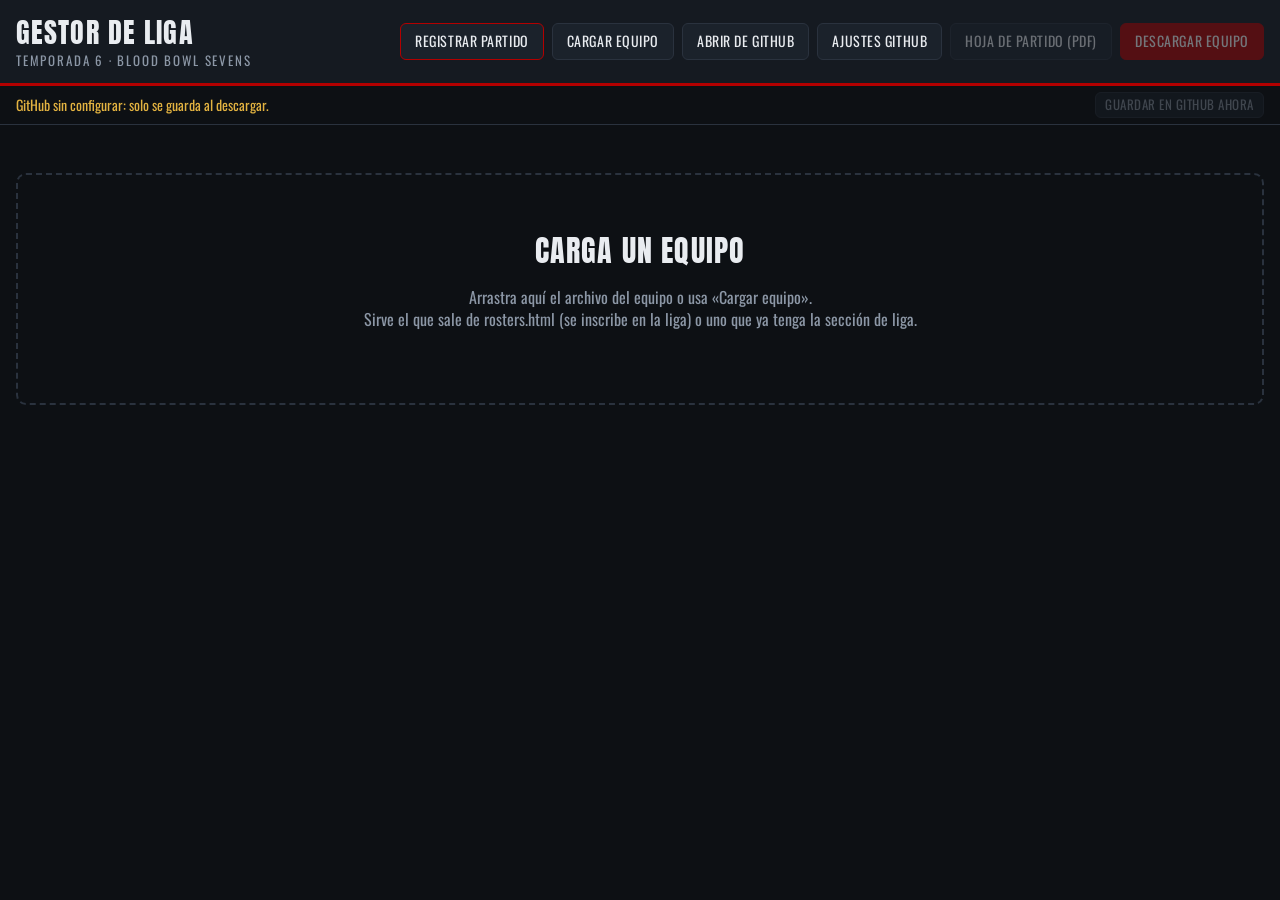
<file: gestor_t6.html>
<!DOCTYPE html>
<html lang="es">
<head>
<meta charset="utf-8">
<meta name="viewport" content="width=device-width, initial-scale=1">
<title>Gestor de Liga · Temporada 6</title>
<link rel="preconnect" href="https://fonts.googleapis.com">
<link rel="preconnect" href="https://fonts.gstatic.com" crossorigin>
<link href="https://fonts.googleapis.com/css2?family=Anton&family=JetBrains+Mono:wght@400;600&family=Oswald:wght@400;500;600&display=swap" rel="stylesheet">
<style>
:root{
  --bg:#0d1014; --panel:#151a21; --panel2:#1b222b; --line:#2a323e;
  --text:#e9ecf0; --muted:#8c97a6; --good:#3fb97b; --bad:#e5534b; --warn:#e3b341;
  --accent:#b30000; --accent-ink:#ffffff;
  --f-title:'Anton',Impact,sans-serif; --f-ui:'Oswald',system-ui,sans-serif; --f-mono:'JetBrains Mono',ui-monospace,monospace;
}
*{box-sizing:border-box}
html{color-scheme:dark}
body{margin:0;background:var(--bg);color:var(--text);font-family:var(--f-ui);font-size:16px;line-height:1.35}
button,input,select,textarea{font:inherit;color:inherit}
h1,h2,h3{margin:0;font-weight:400}
.wrap{max-width:1280px;margin:0 auto;padding:0 16px 64px}

/* barra superior */
.topbar{background:var(--panel);border-bottom:3px solid var(--accent)}
.topbar .wrap{display:flex;flex-wrap:wrap;gap:12px;align-items:center;justify-content:space-between;padding-top:14px;padding-bottom:14px}
.brand{font-family:var(--f-title);font-size:28px;letter-spacing:.04em;text-transform:uppercase}
.brand small{display:block;font-family:var(--f-ui);font-size:13px;letter-spacing:.14em;color:var(--muted)}
.actions{display:flex;flex-wrap:wrap;gap:8px}
.btn{background:var(--panel2);border:1px solid var(--line);border-radius:6px;padding:8px 14px;cursor:pointer;letter-spacing:.04em;text-transform:uppercase;font-size:14px}
.btn:hover:not(:disabled){border-color:var(--accent)}
.btn:disabled{opacity:.4;cursor:not-allowed}
.btn.primary{background:var(--accent);color:var(--accent-ink);border-color:var(--accent)}
.btn.primary:hover:not(:disabled){filter:brightness(1.15)}
.btn.small{padding:3px 9px;font-size:13px}
:focus-visible{outline:2px solid var(--warn);outline-offset:2px}

/* vacío / carga */
.drop{margin-top:48px;border:2px dashed var(--line);border-radius:10px;padding:56px 24px;text-align:center;color:var(--muted)}
.drop.over{border-color:var(--accent);color:var(--text)}
.drop h2{font-family:var(--f-title);font-size:30px;color:var(--text);text-transform:uppercase;letter-spacing:.04em;margin-bottom:8px}

/* cabecera de equipo */
.teamhead{display:flex;flex-wrap:wrap;gap:16px;align-items:center;margin:24px 0 16px}
.badge-team{background:var(--accent);color:var(--accent-ink);font-family:var(--f-title);font-size:32px;text-transform:uppercase;letter-spacing:.04em;padding:6px 18px;border-radius:6px}
.race{color:var(--muted);letter-spacing:.12em;text-transform:uppercase}
.tiles{display:grid;grid-template-columns:repeat(auto-fit,minmax(130px,1fr));gap:10px;margin-bottom:20px}
.tile{background:var(--panel);border:1px solid var(--line);border-radius:8px;padding:10px 12px}
.tile .k{font-size:12px;letter-spacing:.14em;text-transform:uppercase;color:var(--muted)}
.tile .v{font-family:var(--f-mono);font-size:20px;font-weight:600;margin-top:2px}
.neg{color:var(--bad)}

/* pestañas */
.tabs{display:flex;flex-wrap:wrap;gap:4px;border-bottom:1px solid var(--line);margin-bottom:18px}
.tab{background:none;border:0;border-bottom:3px solid transparent;padding:10px 16px;cursor:pointer;color:var(--muted);text-transform:uppercase;letter-spacing:.08em}
.tab[aria-selected="true"]{color:var(--text);border-bottom-color:var(--accent)}
.panel[hidden]{display:none}

/* tablas */
.tscroll{overflow-x:auto;border:1px solid var(--line);border-radius:8px;background:var(--panel)}
table{border-collapse:collapse;width:100%;font-size:15px}
th,td{padding:7px 6px;text-align:center;white-space:nowrap;border-bottom:1px solid var(--line)}
th{font-size:12px;letter-spacing:.12em;text-transform:uppercase;color:var(--muted);font-weight:500;background:var(--panel2)}
td.l,th.l{text-align:left}
tr:last-child td{border-bottom:0}
td.num{font-family:var(--f-mono)}
td.skills{white-space:normal;text-align:left;min-width:170px;max-width:230px;color:#c7ced8;font-size:14px}
.pill{display:inline-block;padding:2px 9px;border-radius:99px;font-size:12px;letter-spacing:.08em;text-transform:uppercase;border:1px solid}
.pill.ok{color:var(--good);border-color:var(--good)}
.pill.out{color:var(--bad);border-color:var(--bad)}
.tlogo{height:72px;width:auto;max-width:140px;object-fit:contain}
.logozone{display:flex;flex-wrap:wrap;align-items:center;gap:12px;border:2px dashed var(--line);border-radius:8px;padding:10px 12px}
.logozone.over{border-color:var(--accent)}
.logozone img{height:56px;max-width:120px;object-fit:contain;border-radius:4px;background:repeating-conic-gradient(#20262e 0 25%,#2a313b 0 50%) 50%/14px 14px}
.pill.draft{color:var(--warn);border-color:var(--warn)}
.draftcell{font-family:var(--f-mono);font-weight:600;color:var(--warn)}
tr.out td{opacity:.6}
input[type=number],input[type=text],select,textarea{background:var(--bg);border:1px solid var(--line);border-radius:5px;padding:6px 8px;width:100%}
input[type=number]{font-family:var(--f-mono);text-align:right}
td input[type=number]{width:64px}
td.price input{width:92px}
td select{width:auto;min-width:170px}
textarea{resize:vertical;min-height:60px}

/* formularios */
fieldset{border:1px solid var(--line);border-radius:8px;background:var(--panel);margin:0 0 16px;padding:14px 16px}
legend{padding:0 8px;font-family:var(--f-title);letter-spacing:.06em;text-transform:uppercase;font-size:18px}
.grid{display:grid;gap:12px;grid-template-columns:repeat(auto-fit,minmax(180px,1fr))}
label.f{display:block;font-size:12px;letter-spacing:.12em;text-transform:uppercase;color:var(--muted)}
label.f>input,label.f>select{margin-top:4px;color:var(--text);text-transform:none;letter-spacing:0;font-size:16px}
.hint{color:var(--muted);font-size:14px;margin:6px 0 0}
.warn{color:var(--warn)}
.sum{font-family:var(--f-mono)}
.stat-table td:first-child{text-align:left}
.stat-table input{width:80px}

/* historial / retirados */
.cards{display:grid;gap:12px}
.card{background:var(--panel);border:1px solid var(--line);border-radius:8px;padding:14px 16px}
.card h3{font-family:var(--f-title);font-size:20px;letter-spacing:.04em;text-transform:uppercase;display:flex;flex-wrap:wrap;gap:10px;align-items:baseline}
.res{font-family:var(--f-mono);font-size:18px}
.res.win{color:var(--good)} .res.loss{color:var(--bad)} .res.draw{color:var(--warn)}
.card ul{margin:8px 0 0;padding-left:18px;color:#c7ced8;font-size:15px}
.meta{color:var(--muted);font-size:14px;margin-top:4px}
.empty{color:var(--muted);padding:24px;text-align:center;border:1px dashed var(--line);border-radius:8px}

/* equipo */
.staffrow{display:flex;align-items:center;justify-content:space-between;gap:12px;padding:8px 0;border-bottom:1px solid var(--line)}
.staffrow:last-child{border-bottom:0}
.stepper{display:flex;align-items:center;gap:8px;font-family:var(--f-mono)}
.two{display:grid;gap:16px;grid-template-columns:repeat(auto-fit,minmax(320px,1fr))}
dl.calc{margin:0}
dl.calc div{display:flex;justify-content:space-between;gap:12px;padding:5px 0;border-bottom:1px solid var(--line)}
dl.calc div:last-child{border-bottom:0}
dl.calc dt{color:var(--muted)} dl.calc dd{margin:0;font-family:var(--f-mono)}
dl.calc .total{font-weight:600}

.ghbar{background:var(--bg);border-bottom:1px solid var(--line);font-size:14px;color:var(--muted)}
.ghbar .wrap{display:flex;flex-wrap:wrap;gap:12px;align-items:center;justify-content:space-between;padding-top:6px;padding-bottom:6px}
#ghStatus.ok{color:var(--good)} #ghStatus.bad{color:var(--bad)} #ghStatus.warn{color:var(--warn)}
dialog{background:var(--panel);color:var(--text);border:1px solid var(--line);border-radius:10px;padding:20px;width:calc(100% - 32px);max-width:600px}
dialog::backdrop{background:rgba(0,0,0,.65)}
dialog h2{font-family:var(--f-title);text-transform:uppercase;letter-spacing:.04em;font-size:22px;margin-bottom:6px}
code{font-family:var(--f-mono);font-size:.9em;color:#c7ced8}
.toast{position:fixed;left:50%;bottom:24px;transform:translateX(-50%);background:var(--panel2);border:1px solid var(--accent);padding:10px 18px;border-radius:8px;z-index:10;max-width:90vw}
.toast[hidden]{display:none}
.banner{background:#2a2312;border:1px solid var(--warn);color:var(--warn);padding:10px 14px;border-radius:8px;margin-bottom:16px}
.btn.accent{border-color:var(--accent)}
.mvtitle{font-family:var(--f-title);font-size:30px;letter-spacing:.04em;text-transform:uppercase}
fieldset{min-width:0}
#matchForm td input[type=number]{width:50px;padding:6px 4px}
#matchForm td select{width:124px;min-width:124px}
#matchForm td.impcell{min-width:170px}
fieldset.side{border-left:6px solid var(--tc,var(--accent))}
.tag{display:inline-flex;align-items:center;gap:6px;border:1px solid var(--line);border-radius:99px;padding:2px 4px 2px 10px;font-size:13px;margin:2px 4px 2px 0;background:var(--panel2)}
.tag small{color:var(--muted)}
.tag .x{background:none;border:0;cursor:pointer;color:var(--muted);font-size:16px;line-height:1;padding:0 6px}
td.impcell{min-width:210px;white-space:normal}
.newsk{color:var(--warn);font-weight:600}
.banner.bad{background:#2a1212;border-color:var(--bad);color:var(--bad)}
.banner ul{margin:6px 0 0;padding-left:18px}
#impDlg .grid{margin-top:10px}
#impDlg[open]{max-width:640px}
[hidden]{display:none!important}
@media (max-width:600px){.brand{font-size:22px}.badge-team{font-size:24px}.mvtitle{font-size:24px}}

td.acc{white-space:nowrap;text-align:center}
td.acc .ap{color:var(--good);font-family:var(--f-mono);font-weight:600}
td.acc .asep{color:var(--muted)}
td.acc .as{color:var(--muted);font-family:var(--f-mono)}
</style>
</head>
<body>

<header class="topbar">
  <div class="wrap">
    <div class="brand">Gestor de Liga<small>Temporada 6 · Blood Bowl Sevens</small></div>
    <div class="actions">
      <button class="btn accent" id="mvBtn" type="button">Registrar partido</button>
      <label class="btn" for="fileInput" style="cursor:pointer">Cargar equipo</label>
      <input id="fileInput" type="file" accept=".json,application/json" hidden>
      <button class="btn" id="ghOpenBtn" type="button">Abrir de GitHub</button>
      <button class="btn" id="ghCfgBtn" type="button">Ajustes GitHub</button>
      <button class="btn" id="sheetBtn" type="button" disabled>Hoja de partido (PDF)</button>
      <button class="btn primary" id="downloadBtn" type="button" disabled>Descargar EQUIPO</button>
    </div>
  </div>
</header>
<div class="ghbar"><div class="wrap"><span id="ghStatus" aria-live="polite"></span>
  <button class="btn small" id="ghSaveBtn" type="button" disabled>Guardar en GitHub ahora</button></div></div>

<dialog id="ghCfg">
  <form method="dialog" onsubmit="return false">
    <h2>Guardado en GitHub</h2>
    <p class="hint">Cada equipo se guarda como <code>carpeta/identificador.json</code> en tu repositorio. El token se queda solo en este navegador.</p>
    <div class="grid">
      <label class="f">Usuario<input type="text" id="cfgOwner"></label>
      <label class="f">Repositorio<input type="text" id="cfgRepo"></label>
      <label class="f">Rama<input type="text" id="cfgBranch"></label>
      <label class="f">Carpeta de la temporada<input type="text" id="cfgFolder"></label>
    </div>
    <label class="f" style="margin-top:12px">Token de acceso<input type="password" id="cfgToken" autocomplete="off" placeholder="github_pat_…"></label>
    <label style="display:block;margin-top:8px;font-size:14px"><input type="checkbox" id="cfgRemember"> Recordar el token en este navegador (si no, se olvida al cerrar la pestaña)</label>
    <p class="hint" id="ghCfgMsg"></p>
    <div class="actions" style="margin-top:12px">
      <button class="btn" type="button" id="ghCfgTest">Probar conexión</button>
      <button class="btn primary" type="button" id="ghCfgSave">Guardar ajustes</button>
      <button class="btn" type="button" id="ghCfgClose">Cerrar</button>
    </div>
  </form>
</dialog>
<dialog id="ghOpen">
  <form method="dialog" onsubmit="return false">
    <h2>Equipos de la liga</h2>
    <label class="f">Equipo<select id="ghOpenList"></select></label>
    <div class="actions" style="margin-top:12px">
      <button class="btn primary" type="button" id="ghOpenGo">Abrir</button>
      <button class="btn" type="button" id="ghOpenClose">Cerrar</button>
    </div>
  </form>
</dialog>

<dialog id="impDlg">
  <form method="dialog" onsubmit="return false">
    <h2>Añadir mejora</h2>
    <p class="hint" id="impWho"></p>
    <div class="grid">
      <label class="f" hidden>Tipo<select id="impKind"><option value="skill">Habilidad</option><option value="stat">Característica</option></select></label>
      <label class="f" id="impSkillWrap">Habilidad<select id="impSkill"></select></label>
      <label class="f" id="impOtherWrap" hidden>Nombre de la habilidad<input type="text" id="impOther"></label>
      <label class="f" id="impCatWrap">Categoría para el jugador<select id="impCat"><option value="primary">Primaria</option><option value="secondary">Secundaria</option></select></label>
      <label class="f" id="impSelWrap">Elección<select id="impSel"><option value="chosen">Elegida por mí</option><option value="random">Aleatoria (proceso externo)</option></select></label>
      <label class="f" id="impStatWrap" hidden>Característica<select id="impStat"></select></label>
    </div>
    <p class="hint" id="impInfo"></p>
    <p class="hint neg" id="impErr"></p>
    <div class="actions" style="margin-top:12px">
      <button class="btn primary" type="button" id="impOk">Añadir mejora</button>
      <button class="btn" type="button" id="impCancel">Cancelar</button>
    </div>
  </form>
</dialog>

<main class="wrap" id="app">
  <div class="drop" id="drop">
    <h2>Carga un equipo</h2>
    <p>Arrastra aquí el archivo del equipo o usa «Cargar equipo».<br>Sirve el que sale de rosters.html (se inscribe en la liga) o uno que ya tenga la sección de liga.</p>
  </div>
</main>

<div class="toast" id="toast" hidden role="status"></div>

<script>
'use strict';
/* =========================================================
   Constantes de reglas (iguales que en el Excel Roster Sevens)
   ========================================================= */
const STAT_COLS = [
  ['sprints','ESP'],['passes','CP'],['touchdowns','TD'],['deflections','DES'],['interceptions','INT'],
  ['lightInjuries','HL'],['seriousInjuries','HG'],['deaths','RIP'],['mvp','MVP']
];
const SPP_VALUES = { sprints:1, passes:1, touchdowns:3, deflections:1, interceptions:2, lightInjuries:2, seriousInjuries:2, deaths:2, mvp:4 };
const INJURY_OPTS = [
  ['none','—'],['knockedOut','Inconsciente'],['lightInjury','Herido leve'],['seriousInjury','Herido grave'],['dead','Muerto']
];
const INJURY_LABEL = { knockedOut:'Inconsciente', lightInjury:'Herido leve', seriousInjury:'Herido grave', dead:'Muerto' };
/* coste en SPP de cada mejora según su orden (1ª a 6ª):  pr/pc = primaria aleatoria/elegida, sr/sc = secundaria, st = característica */
const IMPROVEMENT_COSTS = {
  1:{pr:3, pc:6, sr:6, sc:12,st:18},
  2:{pr:4, pc:8, sr:8, sc:14,st:20},
  3:{pr:6, pc:12,sr:12,sc:18,st:24},
  4:{pr:8, pc:16,sr:16,sc:22,st:28},
  5:{pr:10,pc:20,sr:20,sc:26,st:32},
  6:{pr:15,pc:30,sr:30,sc:40,st:50}
};
const DEFAULT_PRICES = { dedicatedFan:20000, cheerleader:20000, assistantCoach:20000, apothecary:null, bribe:100000 };
/* catálogo de posiciones (rosters/positions.json): respaldo si el JSON no trae el precio */
/* catálogo completo de posiciones (rosters/positions.json): respaldo; la página lo vuelve a leer del repo al abrirse */
let POS_CAT = [{"race":"Amazon","type":"Eagle Warrior Linewomen","ma":6,"st":3,"ag":3,"pa":4,"av":8,"skills":["Esquivar"],"prize":50000,"qty":16,"clave":"Human - Linea"},{"race":"Amazon","type":"Python Warrior Throwers","ma":6,"st":3,"ag":3,"pa":3,"av":8,"skills":["Esquivar","Atento al balón","Pasar","Pase seguro"],"prize":80000,"qty":2,"clave":"Human - Lanzador"},{"race":"Amazon","type":"Piranha Warrior Blitzers","ma":7,"st":3,"ag":3,"pa":5,"av":8,"skills":["Esquivar","Pegar y correr","En pie de un salto"],"prize":90000,"qty":2,"clave":"Human - Blitzer"},{"race":"Amazon","type":"Jaguar Warrior Blockers","ma":6,"st":4,"ag":3,"pa":5,"av":9,"skills":["Romper Defensas","Esquivar"],"prize":110000,"qty":2,"clave":"Human - Defensor"},{"race":"Amazon","type":"Journey Eagle Warrior Linewomen","ma":6,"st":3,"ag":3,"pa":4,"av":8,"skills":["Solitario (5+)","Esquivar"],"prize":50000,"qty":16,"clave":"Human - Linea"},{"race":"Black Orc","type":"Goblin Bruiser","ma":6,"st":2,"ag":3,"pa":4,"av":8,"skills":["Esquivar","Humanoide bala","Escurridizo","Cabeza dura"],"prize":45000,"qty":16,"clave":"Goblin - Linea"},{"race":"Black Orc","type":"Black Orc","ma":4,"st":4,"ag":4,"pa":5,"av":10,"skills":["Luchador","Apartar"],"prize":90000,"qty":6,"clave":"Orc - Defensor"},{"race":"Black Orc","type":"Trained Troll","ma":4,"st":5,"ag":5,"pa":5,"av":10,"skills":["Golpe mortífero","Lanzar compañero","Proyectil de vómito","Realmente estúpido","Siempre hambriento","Regeneración"],"prize":115000,"qty":1,"clave":"Troll - Grandullon"},{"race":"Black Orc","type":"Journey Goblin","ma":6,"st":2,"ag":3,"pa":4,"av":8,"skills":["Solitario (5+)","Esquivar","Humanoide bala","Escurridizo","Cabeza dura"],"prize":45000,"qty":11,"clave":"Goblin - Linea"},{"race":"Bretonia","type":"Squire","ma":6,"st":3,"ag":3,"pa":4,"av":8,"skills":["Forcejear"],"prize":50000,"qty":16,"clave":"Human - Linea"},{"race":"Bretonia","type":"Knigth Catcher","ma":7,"st":3,"ag":3,"pa":3,"av":9,"skills":["Agallas","Atrapar","Nervios de Acero"],"prize":85000,"qty":2,"clave":"Human - Receptor"},{"race":"Bretonia","type":"Knigth Thrower","ma":6,"st":3,"ag":3,"pa":3,"av":9,"skills":["Agallas","Nervios de Acero","Pasar"],"prize":80000,"qty":2,"clave":"Human - Lanzador"},{"race":"Bretonia","type":"Grial Knigths","ma":7,"st":4,"ag":3,"pa":4,"av":10,"skills":["Agallas","Equilibrio Firme","Placar"],"prize":95000,"qty":2,"clave":"Human - Blitzer"},{"race":"Bretonia","type":"Journey Eagle Warrior Linewomen","ma":6,"st":3,"ag":3,"pa":4,"av":8,"skills":["Solitario (5+)","Forcejear"],"prize":50000,"qty":16,"clave":"Human - Linea"},{"race":"Chaos Chosen","type":"Beastman Lineman","ma":6,"st":3,"ag":3,"pa":3,"av":9,"skills":["Cuernos","Cabeza dura"],"prize":55000,"qty":16,"clave":"Beastman - Linea"},{"race":"Chaos Chosen","type":"Chaos Chosen","ma":5,"st":4,"ag":3,"pa":5,"av":10,"skills":["Llave de Brazo"],"prize":100000,"qty":4,"clave":"Human - Defensor"},{"race":"Chaos Chosen","type":"Troll","ma":4,"st":5,"ag":5,"pa":5,"av":10,"skills":["Siempre hambriento","Solitario (4+)","Golpe mortífero","Proyectil de vómito","Realmente estúpido","Regeneración","Lanzar compañero"],"prize":115000,"qty":1,"clave":"Troll - Grandullon"},{"race":"Chaos Chosen","type":"Ogre","ma":5,"st":5,"ag":4,"pa":5,"av":10,"skills":["Estúpido","Solitario (4+)","Golpe mortífero","Cabeza dura","Lanzar Compañero"],"prize":140000,"qty":1,"clave":"Ogre - Grandullon"},{"race":"Chaos Chosen","type":"Minotaur","ma":5,"st":5,"ag":4,"pa":6,"av":9,"skills":["Solitario (4+)","Furia","Cuernos","Golpe mortífero","Cabeza dura","Ira descontrolada"],"prize":150000,"qty":1,"clave":"Minotaur - Grandullon"},{"race":"Chaos Chosen","type":"Journey Beastman","ma":6,"st":3,"ag":3,"pa":3,"av":9,"skills":["Solitario (5+)","Cuernos"],"prize":55000,"qty":11,"clave":"Beastman - Linea"},{"race":"Chaos Dwarf","type":"Hobgoblin Lineman","ma":6,"st":3,"ag":3,"pa":4,"av":8,"skills":[],"prize":40000,"qty":16,"clave":"Goblin - Linea"},{"race":"Chaos Dwarf","type":"Sneaky Stabba","ma":6,"st":3,"ag":3,"pa":5,"av":8,"skills":["Perseguir","Puñal"],"prize":60000,"qty":2,"clave":"Especial - Goblin"},{"race":"Chaos Dwarf","type":"Chaos Dwarf Blocker","ma":4,"st":3,"ag":4,"pa":6,"av":10,"skills":["Placar","Piel ferrea","Cabeza dura"],"prize":70000,"qty":4,"clave":"Defensor - Dwarf"},{"race":"Chaos Dwarf","type":"Flamesmith","ma":5,"st":3,"ag":4,"pa":6,"av":10,"skills":["Luchador","Exhalar fuego","Presencia perturbadora","Cabeza dura"],"prize":80000,"qty":2,"clave":"Dwarf - Especial"},{"race":"Chaos Dwarf","type":"Bull Centaur","ma":6,"st":4,"ag":4,"pa":6,"av":10,"skills":["Esprintar","Pies firmes","Cabeza dura","Tembloroso"],"prize":130000,"qty":2,"clave":"Blitzer - Dwarf"},{"race":"Chaos Dwarf","type":"Minotaur","ma":5,"st":5,"ag":4,"pa":6,"av":9,"skills":["Solitario (4+)","Furia","Cuernos","Golpe mortífero","Cabeza dura","Ira descontrolada"],"prize":150000,"qty":1,"clave":"Grandullon - Minotaur"},{"race":"Chaos Dwarf","type":"Journey Hobgoblin Lineman","ma":6,"st":3,"ag":3,"pa":4,"av":8,"skills":["Solitario (5+)"],"prize":40000,"qty":16,"clave":"Goblin - Linea"},{"race":"Chaos Renegades","type":"Human Renegade","ma":6,"st":3,"ag":3,"pa":4,"av":9,"skills":["Animosidad (todo el equipo)"],"prize":50000,"qty":12,"clave":"Human - Linea"},{"race":"Chaos Renegades","type":"Goblin Renegade","ma":6,"st":2,"ag":3,"pa":4,"av":8,"skills":["Animosidad (todo el equipo)","Esquivar","Humanoide bala","Escurridizo"],"prize":40000,"qty":1,"clave":"Goblin - Linea"},{"race":"Chaos Renegades","type":"Orc Renegade","ma":5,"st":3,"ag":3,"pa":5,"av":10,"skills":["Animosidad (todo el equipo)"],"prize":50000,"qty":1,"clave":"Orc - Linea"},{"race":"Chaos Renegades","type":"Skaven Renegade","ma":7,"st":3,"ag":3,"pa":4,"av":8,"skills":["Animosidad (todo el equipo)"],"prize":50000,"qty":1,"clave":"Linea - Skaven"},{"race":"Chaos Renegades","type":"Dark Elf Renegade","ma":6,"st":3,"ag":2,"pa":3,"av":9,"skills":["Animosidad (todo el equipo)"],"prize":65000,"qty":1,"clave":"Elf - Linea"},{"race":"Chaos Renegades","type":"Human Thrower Renegade","ma":6,"st":3,"ag":3,"pa":3,"av":9,"skills":["Animosidad (todo el equipo)","Pasar","Manos seguras"],"prize":75000,"qty":1,"clave":"Human - Lanzador"},{"race":"Chaos Renegades","type":"Troll","ma":4,"st":5,"ag":5,"pa":5,"av":10,"skills":["Siempre hambriento","Solitario (4+)","Golpe mortífero","Proyectil de vómito","Realmente estúpido","Regeneración","Lanzar compañero"],"prize":115000,"qty":1,"clave":"Troll - Grandullon"},{"race":"Chaos Renegades","type":"Ogre","ma":5,"st":5,"ag":4,"pa":5,"av":10,"skills":["Estúpido","Solitario (4+)","Golpe mortífero","Cabeza dura","Lanzar Compañero"],"prize":140000,"qty":1,"clave":"Ogre - Grandullon"},{"race":"Chaos Renegades","type":"Minotaur","ma":5,"st":5,"ag":4,"pa":6,"av":9,"skills":["Solitario (4+)","Furia","Cuernos","Golpe mortífero","Cabeza dura","Ira descontrolada"],"prize":150000,"qty":1,"clave":"Minotaur - Grandullon"},{"race":"Chaos Renegades","type":"Rat Ogre","ma":6,"st":5,"ag":4,"pa":6,"av":9,"skills":["Ferocidad animal","Furia","Solitario (4+)","Golpe mortífero","Cola prensil"],"prize":150000,"qty":1,"clave":"Skaven - Grandullon"},{"race":"Chaos Renegades","type":"Journey Human Renegade","ma":6,"st":3,"ag":3,"pa":4,"av":9,"skills":["Solitario (5+)","Animosidad (todo el equipo)"],"prize":50000,"qty":11,"clave":"Human - Linea"},{"race":"Dark Elf","type":"Lineman","ma":6,"st":3,"ag":2,"pa":3,"av":9,"skills":[],"prize":65000,"qty":16,"clave":"Elf - Linea"},{"race":"Dark Elf","type":"Runner","ma":7,"st":3,"ag":2,"pa":3,"av":8,"skills":["Pase precipitado","Patada despeje"],"prize":80000,"qty":2,"clave":"Corredor - Elf"},{"race":"Dark Elf","type":"Assassin","ma":7,"st":3,"ag":2,"pa":4,"av":8,"skills":["Perseguir","Apuñalar","Atacar y huir"],"prize":90000,"qty":2,"clave":"Elf - Especial"},{"race":"Dark Elf","type":"Blitzer","ma":7,"st":3,"ag":2,"pa":3,"av":9,"skills":["Placar"],"prize":105000,"qty":2,"clave":"Elf - Blitzer"},{"race":"Dark Elf","type":"Witch Elf","ma":7,"st":3,"ag":2,"pa":4,"av":8,"skills":["Esquivar","Furia","En pie de un salto"],"prize":110000,"qty":2,"clave":"Elf - Especial"},{"race":"Dark Elf","type":"Journey Elf","ma":6,"st":3,"ag":2,"pa":3,"av":9,"skills":["Solitario (5+)"],"prize":65000,"qty":11,"clave":"Elf - Linea"},{"race":"Dwarf","type":"Lineman","ma":4,"st":3,"ag":4,"pa":5,"av":10,"skills":["Placar","Romper defensas","Cabeza dura"],"prize":70000,"qty":16,"clave":"Dwarf - Linea"},{"race":"Dwarf","type":"Runner","ma":6,"st":3,"ag":3,"pa":4,"av":9,"skills":["Manos seguras","Cabeza dura","Esprintar"],"prize":80000,"qty":2,"clave":"Dwarf - Corredor"},{"race":"Dwarf","type":"Blitzer","ma":5,"st":3,"ag":4,"pa":4,"av":10,"skills":["Cabeza dura","Placaje defensivo","Placaje heroico","Placar"],"prize":100000,"qty":2,"clave":"Dwarf - Blitzer"},{"race":"Dwarf","type":"Troll Slayer","ma":5,"st":3,"ag":4,"pa":5,"av":9,"skills":["Agallas","Cabeza dura","Furia","Odio (Troll)","Placar"],"prize":95000,"qty":2,"clave":"Dwarf - Especial"},{"race":"Dwarf","type":"Deathroller","ma":5,"st":7,"ag":5,"pa":0,"av":11,"skills":["Abrirse paso","Arma secreta","El balón ni verlo","Golpe mortifero","Imparable","Jugar sucio","Mantenerse firme","Solitario (4+)"],"prize":170000,"qty":1,"clave":"Dwarf - Especial - Grandullon"},{"race":"Dwarf","type":"Journey Lineman","ma":4,"st":3,"ag":4,"pa":5,"av":10,"skills":["Solitario (5+)","Placar","Romper defensas","Cabeza dura"],"prize":70000,"qty":11,"clave":"Dwarf - Linea"},{"race":"Elven Union","type":"Lineman","ma":6,"st":3,"ag":2,"pa":3,"av":8,"skills":["Dejada"],"prize":65000,"qty":16,"clave":"Elf - Linea"},{"race":"Elven Union","type":"Thrower","ma":6,"st":3,"ag":2,"pa":2,"av":8,"skills":["Pasar","Pase a lo loco"],"prize":75000,"qty":2,"clave":"Elf - Lanzador"},{"race":"Elven Union","type":"Catcher","ma":8,"st":3,"ag":2,"pa":4,"av":8,"skills":["Atrapar","Nervios de acero","Recepción heroica"],"prize":100000,"qty":4,"clave":"Elf - Receptor"},{"race":"Elven Union","type":"Blitzer","ma":7,"st":3,"ag":2,"pa":3,"av":9,"skills":["Placar","Echarse a un lado"],"prize":115000,"qty":2,"clave":"Elf - Blitzer"},{"race":"Elven Union","type":"Journey Elf","ma":6,"st":3,"ag":2,"pa":3,"av":8,"skills":["Solitario (5+) Dejada"],"prize":65000,"qty":11,"clave":"Elf - Linea"},{"race":"Goblin","type":"Goblin","ma":6,"st":2,"ag":3,"pa":4,"av":8,"skills":["Esquivar","Humanoide bala","Escurridizo"],"prize":40000,"qty":16,"clave":null},{"race":"Goblin","type":"Bombardier","ma":6,"st":2,"ag":3,"pa":4,"av":8,"skills":["Bombardero","Esquivar","Arma secreta","Escurridizo"],"prize":45000,"qty":1,"clave":null},{"race":"Goblin","type":"Looney","ma":6,"st":2,"ag":3,"pa":0,"av":8,"skills":["Motosierra","Arma secreta","Escurridizo"],"prize":40000,"qty":1,"clave":null},{"race":"Goblin","type":"Doom Diver","ma":6,"st":2,"ag":3,"pa":6,"av":8,"skills":["Humanoide bala","Escurridizo","Planear"],"prize":60000,"qty":1,"clave":null},{"race":"Goblin","type":"Ooligan","ma":6,"st":2,"ag":3,"pa":6,"av":8,"skills":["Juego sucio (+1)","Presencia perturbadora","Esquivar","Humanoide bala","Escurridizo"],"prize":65000,"qty":1,"clave":null},{"race":"Goblin","type":"Fanatic","ma":3,"st":7,"ag":3,"pa":0,"av":8,"skills":["Bola y cadena","Sin manos","Arma secreta","Escurridizo"],"prize":70000,"qty":1,"clave":null},{"race":"Goblin","type":"Pogoer","ma":7,"st":2,"ag":3,"pa":5,"av":8,"skills":["Esquivar","Pogo saltarín","Escurridizo"],"prize":75000,"qty":1,"clave":null},{"race":"Goblin","type":"Troll","ma":4,"st":5,"ag":5,"pa":5,"av":10,"skills":["Siempre hambriento","Solitario (3+)","Golpe mortífero","Proyectil de vómito","Realmente estúpido","Regeneración","Lanzar compañero"],"prize":115000,"qty":2,"clave":null},{"race":"Goblin","type":"Journey Goblin","ma":6,"st":2,"ag":3,"pa":4,"av":8,"skills":["Solitario (5+)","Esquivar","Humanoide bala","Escurridizo"],"prize":40000,"qty":11,"clave":null},{"race":"Gnome","type":"Linemen","ma":5,"st":2,"ag":3,"pa":4,"av":7,"skills":["En pie de un salto","Humanoide bala","Escurridizo","Forcejear"],"prize":40000,"qty":16,"clave":null},{"race":"Gnome","type":"Illusionist","ma":5,"st":2,"ag":3,"pa":3,"av":7,"skills":["En pie de un salto","Escurridizo","Embaucador","Forcejear"],"prize":50000,"qty":2,"clave":null},{"race":"Gnome","type":"Woodland Fox","ma":7,"st":2,"ag":2,"pa":0,"av":6,"skills":["Esquivar","Mi balón","Echarse a un lado","Escurridizo"],"prize":50000,"qty":2,"clave":null},{"race":"Gnome","type":"Beastmaster","ma":5,"st":2,"ag":3,"pa":4,"av":8,"skills":["Defensa","En pie de un salto","Escurridizo","Forcejear"],"prize":55000,"qty":2,"clave":null},{"race":"Gnome","type":"Altern Forest Treeman","ma":2,"st":6,"ag":5,"pa":5,"av":11,"skills":["Golpe mortífero","Mantenerse firme","Brazo fuerte","Echar raíces","Cabeza dura","Lanzar compañero","¡Tronco va!"],"prize":120000,"qty":2,"clave":null},{"race":"Gnome","type":"Journey Lineman","ma":5,"st":2,"ag":3,"pa":4,"av":7,"skills":["Solitario (5+)","En pie de un salto","Humanoide bala","Escurridizo","Forcejear"],"prize":40000,"qty":16,"clave":null},{"race":"Halfling","type":"Halfling Hopeful","ma":5,"st":2,"ag":3,"pa":4,"av":7,"skills":["Esquivar","Humanoide bala","Escurridizo"],"prize":30000,"qty":16,"clave":null},{"race":"Halfling","type":"Halfling Catcher","ma":5,"st":2,"ag":3,"pa":5,"av":7,"skills":["Atrapar","Esquivar","Humanoide bala","Esprintar","Escurridizo"],"prize":55000,"qty":2,"clave":null},{"race":"Halfling","type":"Halfling Hefty","ma":5,"st":2,"ag":3,"pa":3,"av":8,"skills":["Esquivar","Zafarse","Escurridizo"],"prize":50000,"qty":2,"clave":null},{"race":"Halfling","type":"Forest Treeman","ma":2,"st":6,"ag":5,"pa":5,"av":11,"skills":["Golpe mortífero","Mantenerse firme","Brazo fuerte","Echar raíces","Cabeza dura","Lanzar compañero","¡Tronco va!"],"prize":120000,"qty":2,"clave":null},{"race":"Halfling","type":"Journey Halfling","ma":5,"st":2,"ag":3,"pa":4,"av":7,"skills":["Solitario (5+)","Esquivar","Humanoide bala","Escurridizo"],"prize":30000,"qty":11,"clave":null},{"race":"High Elf","type":"Lineman","ma":6,"st":3,"ag":2,"pa":3,"av":9,"skills":[],"prize":65000,"qty":16,"clave":"Elf - Linea"},{"race":"High Elf","type":"White Lion","ma":7,"st":3,"ag":2,"pa":3,"av":9,"skills":["Forcejear","Garras"],"prize":110000,"qty":2,"clave":"Elf - Blitzer"},{"race":"High Elf","type":"Phoenix Warrior","ma":6,"st":3,"ag":2,"pa":2,"av":9,"skills":["Pasar","Partenubes","Pase seguro"],"prize":90000,"qty":2,"clave":"Elf - Lanzador"},{"race":"High Elf","type":"Dragon Prince","ma":8,"st":3,"ag":2,"pa":1,"av":9,"skills":["El balon es mio","Equilibrio firme","Placar"],"prize":110000,"qty":2,"clave":"Elf - Corredor - Blitzer"},{"race":"High Elf","type":"Journey Elf","ma":6,"st":3,"ag":2,"pa":3,"av":9,"skills":["Solitario (5+)"],"prize":65000,"qty":11,"clave":"Elf - Linea"},{"race":"Human","type":"Lineman","ma":6,"st":3,"ag":3,"pa":4,"av":9,"skills":[],"prize":50000,"qty":16,"clave":"Human - Linea"},{"race":"Human","type":"Halfling Hopeful","ma":5,"st":2,"ag":3,"pa":4,"av":7,"skills":["Esquivar","Humanoide bala","Escurridizo"],"prize":30000,"qty":3,"clave":"Halfling - Linea"},{"race":"Human","type":"Catcher","ma":8,"st":3,"ag":3,"pa":4,"av":8,"skills":["Atrapar","Esquivar"],"prize":75000,"qty":2,"clave":"Human - Receptor"},{"race":"Human","type":"Thrower","ma":6,"st":3,"ag":3,"pa":3,"av":9,"skills":["Pasar","Manos seguras"],"prize":75000,"qty":2,"clave":"Human - Lanzador"},{"race":"Human","type":"Blitzer","ma":7,"st":3,"ag":3,"pa":4,"av":9,"skills":["Placar","Placaje defensivo"],"prize":85000,"qty":2,"clave":"Human - Blitzer"},{"race":"Human","type":"Ogre","ma":5,"st":5,"ag":4,"pa":5,"av":10,"skills":["Estúpido","Solitario (3+)","Golpe mortífero","Cabeza dura","Lanzar Compañero"],"prize":140000,"qty":1,"clave":"Ogro - Grandullon"},{"race":"Human","type":"Journeyman","ma":6,"st":3,"ag":3,"pa":4,"av":9,"skills":["Solitario (5+)"],"prize":50000,"qty":11,"clave":"Human - Linea"},{"race":"Imperial Nobility","type":"Imperial Retainer","ma":6,"st":3,"ag":3,"pa":4,"av":8,"skills":["Zafarse"],"prize":45000,"qty":16,"clave":"Human - Linea"},{"race":"Imperial Nobility","type":"Imperial Thrower","ma":6,"st":3,"ag":3,"pa":2,"av":9,"skills":["Pasar","Pase y Seguir","Profesional"],"prize":75000,"qty":2,"clave":"Human - Lanzador"},{"race":"Imperial Nobility","type":"Noble Blitzer","ma":7,"st":3,"ag":3,"pa":4,"av":9,"skills":["Placar","Atrapar","Profesional"],"prize":90000,"qty":2,"clave":"Human - Blitzer"},{"race":"Imperial Nobility","type":"Bodyguard","ma":6,"st":3,"ag":3,"pa":5,"av":9,"skills":["Mantenerse firme","Forcejear"],"prize":85000,"qty":4,"clave":"Human - Defensor"},{"race":"Imperial Nobility","type":"Ogre","ma":5,"st":5,"ag":4,"pa":5,"av":10,"skills":["Estúpido","Solitario (3+)","Golpe mortífero","Cabeza dura","Lanzar Compañero"],"prize":140000,"qty":1,"clave":"Ogro - Grandullon"},{"race":"Imperial Nobility","type":"Journeyman","ma":6,"st":3,"ag":3,"pa":4,"av":8,"skills":["Solitario (5+)","Zafarse"],"prize":45000,"qty":11,"clave":"Human - Linea"},{"race":"Khorne","type":"Bloodborn Marauder","ma":6,"st":3,"ag":3,"pa":4,"av":8,"skills":["Furia"],"prize":50000,"qty":16,"clave":"Human - Linea"},{"race":"Khorne","type":"Khorngor","ma":6,"st":3,"ag":3,"pa":4,"av":9,"skills":["Cuernos","Imparable","Cabeza dura","En pie de un salto"],"prize":70000,"qty":2,"clave":"Beastman - Corredor"},{"race":"Khorne","type":"Bloodseeker","ma":5,"st":4,"ag":4,"pa":6,"av":10,"skills":["Furia"],"prize":105000,"qty":4,"clave":"Human - Defensor"},{"race":"Khorne","type":"Bloodspawn","ma":5,"st":5,"ag":4,"pa":6,"av":9,"skills":["Garras","Furia","Solitario (4+)","Golpe mortífero","Ira descontrolada"],"prize":160000,"qty":1,"clave":"Grandullon - Spawn"},{"race":"Khorne","type":"Journey Bloodborn","ma":6,"st":3,"ag":3,"pa":4,"av":8,"skills":["Solitario (5+)","Furia"],"prize":50000,"qty":11,"clave":"Human - Linea"},{"race":"Lizardman","type":"Skink","ma":8,"st":2,"ag":3,"pa":4,"av":8,"skills":["Esquivar","Escurridizo"],"prize":60000,"qty":16,"clave":"Lizarman - Linea"},{"race":"Lizardman","type":"Chameleon Skink","ma":7,"st":2,"ag":3,"pa":3,"av":8,"skills":["Esquivar","Atento al balón","Perseguir","Escurridizo"],"prize":70000,"qty":2,"clave":"Lizardman - Lanzador"},{"race":"Lizardman","type":"Saurus","ma":6,"st":4,"ag":5,"pa":6,"av":10,"skills":["Imparable","Tembloroso"],"prize":90000,"qty":6,"clave":"Lizardman - Defensor"},{"race":"Lizardman","type":"Kroxigor","ma":6,"st":5,"ag":5,"pa":6,"av":10,"skills":["Estúpido","Solitario (4+)","Golpe mortífero","Cola prensil","Cabeza dura"],"prize":140000,"qty":1,"clave":"Lizardman - Grandullon"},{"race":"Lizardman","type":"Journey Skink","ma":8,"st":2,"ag":3,"pa":4,"av":8,"skills":["Solitario (5+)","Esquivar","Escurridizo"],"prize":60000,"qty":11,"clave":"Lizardman - Lanzador"},{"race":"Necromantic","type":"Zombie Lineman","ma":4,"st":3,"ag":4,"pa":6,"av":9,"skills":["Regeneración","Piquete de ojos","Tembloroso"],"prize":40000,"qty":16,"clave":"Human - Linea - No Muerto - Zombie"},{"race":"Necromantic","type":"Ghoul Runner","ma":7,"st":3,"ag":3,"pa":3,"av":8,"skills":["Esquivar","Regeneración"],"prize":75000,"qty":2,"clave":"Corredor - Ghoul - No Muerto"},{"race":"Necromantic","type":"Wraith","ma":6,"st":3,"ag":3,"pa":0,"av":9,"skills":["Placar","Apariencia asquerosa","Regeneración","Echarse a un lado","El balon ni verlo"],"prize":85000,"qty":2,"clave":"Defensor - No Muerto - Wraith"},{"race":"Necromantic","type":"Flesh Golem","ma":4,"st":4,"ag":4,"pa":6,"av":10,"skills":["Regeneración","Mantenerse firme","Cabeza dura","Tembloroso"],"prize":110000,"qty":2,"clave":"Defensor - No Muerto - Constructo"},{"race":"Necromantic","type":"Werewolf","ma":8,"st":3,"ag":3,"pa":3,"av":9,"skills":["Garras","Furia","Regeneración"],"prize":120000,"qty":2,"clave":"Blitzer - No Muerto - Werewolf"},{"race":"Necromantic","type":"Raised Zombie","ma":4,"st":3,"ag":4,"pa":0,"av":9,"skills":["Regeneración","Piquete de ojos","Tembloroso"],"prize":40000,"qty":16,"clave":"Human - Linea - No Muerto - Zombie"},{"race":"Necromantic","type":"Journey Zombie","ma":4,"st":3,"ag":4,"pa":6,"av":9,"skills":["Solitario (5+)","Regeneración","Piquete de ojos","Tembloroso"],"prize":40000,"qty":11,"clave":"Human - Linea - No Muerto - Zombie"},{"race":"Norse","type":"Raider Lineman","ma":6,"st":3,"ag":3,"pa":4,"av":8,"skills":["Placar","Borracho","Cabeza dura","Tembloroso"],"prize":50000,"qty":16,"clave":"Human - Linea"},{"race":"Norse","type":"Beer Boar","ma":5,"st":1,"ag":3,"pa":null,"av":6,"skills":["Esquivar","Escurridizo","Canijo","El balón ni verlo","Levantar compañero"],"prize":20000,"qty":2,"clave":"Animal especial"},{"race":"Norse","type":"Berserker","ma":6,"st":3,"ag":3,"pa":5,"av":8,"skills":["Placar","Furia","En pie de un salto"],"prize":90000,"qty":2,"clave":"Human - Blitzer"},{"race":"Norse","type":"Valkyrie","ma":7,"st":3,"ag":3,"pa":3,"av":8,"skills":["Atrapar","Agallas","Pasar","Robar balón"],"prize":95000,"qty":2,"clave":"Human - Lanzador - Receptor"},{"race":"Norse","type":"Ulfwerner","ma":6,"st":4,"ag":4,"pa":6,"av":9,"skills":["Furia","Tembloroso"],"prize":105000,"qty":2,"clave":"Human - Defensor"},{"race":"Norse","type":"Yhetee","ma":5,"st":5,"ag":4,"pa":6,"av":9,"skills":["Garras","Presencia perturbadora","Furia","Solitario (4+)","Ira descontrolada"],"prize":140000,"qty":1,"clave":"Yhetee - Grandullon"},{"race":"Norse","type":"Journeyman","ma":6,"st":3,"ag":3,"pa":4,"av":8,"skills":["Solitario (5+)","Placar","Borracho","Cabeza dura","Tembloroso"],"prize":50000,"qty":16,"clave":"Human - Linea"},{"race":"Nurgle","type":"Rotter","ma":5,"st":3,"ag":4,"pa":6,"av":9,"skills":["Descomposición","Infectado"],"prize":40000,"qty":16,"clave":"Human - Linea"},{"race":"Nurgle","type":"Pestigor","ma":6,"st":3,"ag":3,"pa":4,"av":9,"skills":["Cabeza dura","Cuernos","Equilibrio firme","Infectado","Regeneración"],"prize":70000,"qty":2,"clave":"Beastman - Corredor"},{"race":"Nurgle","type":"Bloater","ma":4,"st":4,"ag":4,"pa":6,"av":10,"skills":["Presencia perturbadora","Apariencia asquerosa","Infectado","Regeneración","Mantenerse firme","Tembloroso"],"prize":110000,"qty":4,"clave":"Defensor - Human"},{"race":"Nurgle","type":"Rotspawn","ma":4,"st":5,"ag":5,"pa":6,"av":10,"skills":["Presencia perturbadora","Apariencia asquerosa","Solitario (4+)","Golpe mortífero","Infectado","Realmente estúpido","Regeneración","Tentáculos","Levantar compañero"],"prize":140000,"qty":1,"clave":"Grandullon - Spawn"},{"race":"Nurgle","type":"Journey Rotter","ma":5,"st":3,"ag":4,"pa":6,"av":9,"skills":["Solitario (5+)","Descomposición","Infectado"],"prize":40000,"qty":11,"clave":"Human - Linea"},{"race":"Ogre","type":"Gnoblar Linemen","ma":5,"st":1,"ag":3,"pa":4,"av":6,"skills":["Esquivar","Humanoide bala","Echarse a un lado","Escurridizo","Canijo"],"prize":15000,"qty":16,"clave":"Gnoblar - Linea"},{"race":"Ogre","type":"Ogre Blocker","ma":5,"st":5,"ag":4,"pa":5,"av":10,"skills":["Estúpido","Golpe mortífero","Cabeza dura","Lanzar Compañero"],"prize":140000,"qty":5,"clave":"Defensor - Grandullon - Ogre"},{"race":"Ogre","type":"Ogre Runt Punter","ma":5,"st":5,"ag":4,"pa":4,"av":10,"skills":["Estúpido","Chutar compañero","Golpe mortífero","Cabeza dura"],"prize":145000,"qty":1,"clave":"Grandullon - Lanzador - Ogre"},{"race":"Ogre","type":"Journey Gnoblar","ma":5,"st":1,"ag":3,"pa":4,"av":6,"skills":["Solitario (5+)","Esquivar","Humanoide bala","Echarse a un lado","Escurridizo","Canijo"],"prize":15000,"qty":11,"clave":"Gnoblar - Linea"},{"race":"Old World Alliance","type":"Human Lineman","ma":6,"st":3,"ag":3,"pa":4,"av":9,"skills":[],"prize":50000,"qty":12,"clave":"Human - Linea"},{"race":"Old World Alliance","type":"Halfling Hopeful","ma":5,"st":2,"ag":3,"pa":4,"av":7,"skills":["Esquivar","Humanoide bala","Escurridizo"],"prize":30000,"qty":3,"clave":"Halfling - Linea"},{"race":"Old World Alliance","type":"Human Catcher","ma":8,"st":3,"ag":3,"pa":4,"av":8,"skills":["Atrapar","Esquivar"],"prize":75000,"qty":1,"clave":"Human - Receptor"},{"race":"Old World Alliance","type":"Dwarf Lineman","ma":4,"st":3,"ag":4,"pa":5,"av":10,"skills":["Cabeza dura","Placar","Romper defensas"],"prize":70000,"qty":3,"clave":"Dwarf - Linea"},{"race":"Old World Alliance","type":"Human Thrower","ma":6,"st":3,"ag":3,"pa":3,"av":9,"skills":["Pasar","Manos seguras"],"prize":75000,"qty":1,"clave":"Human - Lanzador"},{"race":"Old World Alliance","type":"Dwarf Runner","ma":6,"st":3,"ag":3,"pa":4,"av":9,"skills":["Esprintar","Manos seguras","Cabeza dura"],"prize":80000,"qty":1,"clave":"Corredor - Dwarf"},{"race":"Old World Alliance","type":"Human Blitzer","ma":7,"st":3,"ag":3,"pa":4,"av":9,"skills":["Placar","Placaje defensivo"],"prize":85000,"qty":1,"clave":"Blitzer - Human"},{"race":"Old World Alliance","type":"Dwarf Blitzer","ma":5,"st":3,"ag":4,"pa":4,"av":10,"skills":["Placar","Cabeza dura","Placaje defensivo","Placaje heroico"],"prize":100000,"qty":1,"clave":"Blitzer - Dwarf"},{"race":"Old World Alliance","type":"Troll Slayer","ma":5,"st":3,"ag":4,"pa":5,"av":9,"skills":["Placar","Furia","Agallas","Cabeza dura","Odio (Troll)"],"prize":95000,"qty":1,"clave":"Dwarf - Especial"},{"race":"Old World Alliance","type":"Ogre","ma":5,"st":5,"ag":4,"pa":5,"av":10,"skills":["Estúpido","Solitario (3+)","Golpe mortífero","Cabeza dura","Lanzar Compañero"],"prize":140000,"qty":1,"clave":"Grandullon - Ogre"},{"race":"Old World Alliance","type":"Altern Forest Treeman","ma":2,"st":6,"ag":5,"pa":5,"av":11,"skills":["Golpe mortífero","Mantenerse firme","Brazo fuerte","Echar raíces","Cabeza dura","Lanzar compañero","¡Tronco va!"],"prize":120000,"qty":1,"clave":"Grandullon - Treeman"},{"race":"Old World Alliance","type":"Journeyman","ma":6,"st":3,"ag":3,"pa":4,"av":9,"skills":["Solitario (5+)"],"prize":50000,"qty":11,"clave":"Human - Linea"},{"race":"Orcs","type":"Lineman","ma":5,"st":3,"ag":3,"pa":4,"av":10,"skills":[],"prize":50000,"qty":16,"clave":"Linea - Orc"},{"race":"Orcs","type":"Goblin","ma":6,"st":2,"ag":3,"pa":3,"av":8,"skills":["Esquivar","Humanoide bala","Escurridizo"],"prize":40000,"qty":4,"clave":"Linea - Goblin"},{"race":"Orcs","type":"Thrower","ma":5,"st":3,"ag":3,"pa":3,"av":9,"skills":["Pasar","Manos seguras"],"prize":75000,"qty":2,"clave":"Lanzador - Orc"},{"race":"Orcs","type":"Blitzer","ma":6,"st":3,"ag":3,"pa":4,"av":10,"skills":["Placar","Abrirse paso"],"prize":85000,"qty":2,"clave":"Blitzer - Orc"},{"race":"Orcs","type":"Big Un Blocker","ma":5,"st":4,"ag":4,"pa":6,"av":10,"skills":["Cabeza Dura","Golper Mortífero","Provocar","Tembloroso"],"prize":95000,"qty":2,"clave":"Defensor - Orc"},{"race":"Orcs","type":"Troll","ma":4,"st":5,"ag":5,"pa":5,"av":10,"skills":["Golpe mortífero","Siempre hambriento","Solitario (4+)","Proyectil de vómito","Realmente estúpido","Regeneración","Lanzar compañero"],"prize":115000,"qty":1,"clave":"Grandullon - Orc"},{"race":"Orcs","type":"Journey Orc","ma":5,"st":3,"ag":3,"pa":4,"av":10,"skills":["Solitario (5+)"],"prize":50000,"qty":11,"clave":"Linea - Orc"},{"race":"Shambling Undead","type":"Skeleton Lineman","ma":5,"st":3,"ag":4,"pa":6,"av":8,"skills":["Regeneración","Cabeza dura"],"prize":40000,"qty":16,"clave":"Human - Linea - No muerto - Skeleton"},{"race":"Shambling Undead","type":"Zombie Lineman","ma":4,"st":3,"ag":4,"pa":6,"av":9,"skills":["Regeneración","Tembloroso","Piquete de ojos"],"prize":40000,"qty":16,"clave":"Human - Linea - No muerto - Zombie"},{"race":"Shambling Undead","type":"Ghoul Runner","ma":7,"st":3,"ag":3,"pa":3,"av":8,"skills":["Esquivar","Regeneracion"],"prize":75000,"qty":2,"clave":"Corredor - Ghoul - No Muerto"},{"race":"Shambling Undead","type":"Wight Blitzer","ma":6,"st":3,"ag":3,"pa":5,"av":9,"skills":["Placar","Regeneración","Pacaje defensivo","Cabeza dura"],"prize":95000,"qty":2,"clave":"Blitzer - Human - No muerto - Skeleton"},{"race":"Shambling Undead","type":"Mummy","ma":3,"st":5,"ag":5,"pa":6,"av":10,"skills":["Golpe mortífero","Regeneración"],"prize":125000,"qty":2,"clave":"Defensor - Grandullon - Human - No muerto"},{"race":"Shambling Undead","type":"Raised Zombie","ma":4,"st":3,"ag":4,"pa":6,"av":9,"skills":["Regeneración","Tembloroso","Piquete de ojos"],"prize":40000,"qty":16,"clave":"Human - Linea - No muerto - Zombie"},{"race":"Shambling Undead","type":"Skeleton Journeyman","ma":5,"st":3,"ag":4,"pa":6,"av":8,"skills":["Solitario (5+)","Regeneración","Cabeza dura"],"prize":40000,"qty":11,"clave":"Human - Linea - No muerto - Skeleton"},{"race":"Shambling Undead","type":"Zombie Journeyman","ma":4,"st":3,"ag":4,"pa":6,"av":9,"skills":["Solitario (5+)","Regeneración"],"prize":40000,"qty":11,"clave":"Human - Linea - No muerto - Zombie"},{"race":"Slann","type":"Lineman","ma":6,"st":3,"ag":3,"pa":4,"av":9,"skills":["Pogo saltarín","Piernas muy largas"],"prize":60000,"qty":16,"clave":null},{"race":"Slann","type":"Catcher","ma":7,"st":2,"ag":2,"pa":4,"av":8,"skills":["Recepción heroica","Pogo saltarín","Piernas muy largas"],"prize":80000,"qty":4,"clave":null},{"race":"Slann","type":"Blitzer","ma":7,"st":3,"ag":3,"pa":4,"av":9,"skills":["Placaje heroico","En pie de un salto","Pogo saltarín","Piernas muy largas"],"prize":110000,"qty":4,"clave":null},{"race":"Slann","type":"Kroxigor","ma":6,"st":5,"ag":5,"pa":0,"av":10,"skills":["Estúpido","Solitario (4+)","Golpe mortífero","Cola prensil","Cabeza dura"],"prize":140000,"qty":1,"clave":null},{"race":"Slann","type":"Journey Slann","ma":6,"st":3,"ag":3,"pa":4,"av":9,"skills":["Solitario (5+)","Pogo saltarín","Piernas muy largas"],"prize":60000,"qty":11,"clave":null},{"race":"Skaven","type":"ClanRat","ma":7,"st":3,"ag":3,"pa":4,"av":8,"skills":[],"prize":50000,"qty":16,"clave":"Skaven - Linea"},{"race":"Skaven","type":"Thrower","ma":7,"st":3,"ag":3,"pa":2,"av":8,"skills":["Pasar","Manos seguras"],"prize":80000,"qty":2,"clave":"Skaven - Lanzador"},{"race":"Skaven","type":"Gutter Runner","ma":9,"st":2,"ag":2,"pa":4,"av":8,"skills":["Esquivar","Apuñalar"],"prize":85000,"qty":2,"clave":"Skaven - Corredor"},{"race":"Skaven","type":"Blitzer","ma":8,"st":3,"ag":3,"pa":4,"av":9,"skills":["Placar","Robar balón"],"prize":90000,"qty":2,"clave":"Skaven - Blitzer"},{"race":"Skaven","type":"Rat Ogre","ma":6,"st":5,"ag":4,"pa":0,"av":9,"skills":["Ferocidad animal","Furia","Solitario (4+)","Golpe mortífero","Cola prensil"],"prize":150000,"qty":1,"clave":"Skaven - Grandullon"},{"race":"Skaven","type":"Journey ClanRat","ma":7,"st":3,"ag":3,"pa":4,"av":8,"skills":["Solitario (5+)"],"prize":50000,"qty":11,"clave":"Skaven - Linea"},{"race":"Tomb King","type":"Skeleton Lineman","ma":5,"st":3,"ag":4,"pa":6,"av":8,"skills":["Regeneración","Cabeza dura"],"prize":40000,"qty":16,"clave":"Human - Linea - No Muerto - Skeleton"},{"race":"Tomb King","type":"Tomb King Thrower","ma":6,"st":3,"ag":4,"pa":3,"av":9,"skills":["Pasar","Regeneración","Manos seguras","Cabeza dura"],"prize":65000,"qty":2,"clave":"Human - Lanzador - No Muerto - Skeleton"},{"race":"Tomb King","type":"Tomb King Blitzers","ma":6,"st":3,"ag":4,"pa":5,"av":9,"skills":["Placar","Regeneración","Cabeza dura"],"prize":85000,"qty":2,"clave":"Human - Blitzer - No Muerto - Skeleton"},{"race":"Tomb King","type":"Tomb Guardian","ma":4,"st":5,"ag":5,"pa":6,"av":10,"skills":["Descomposición","Regeneración","Luchador"],"prize":115000,"qty":4,"clave":"Defensor - Grandullon - Human - No Muerto"},{"race":"Tomb King","type":"Journey Skeleton","ma":5,"st":3,"ag":4,"pa":6,"av":8,"skills":["Solitario (5+)","Regeneración","Cabeza dura"],"prize":40000,"qty":11,"clave":"Human - Linea - No Muerto - Skeleton"},{"race":"Snotling","type":"Snotling","ma":5,"st":1,"ag":3,"pa":5,"av":6,"skills":["Esquivar","Humanoide bala","Echarse a un lado","Escurridizo","Colocarse","Canijo"],"prize":15000,"qty":16,"clave":null},{"race":"Snotling","type":"Fungus Flinga","ma":5,"st":1,"ag":3,"pa":4,"av":6,"skills":["Bombardero","Esquivar","Humanoide bala","Arma secreta","Echarse a un lado","Escurridizo"],"prize":30000,"qty":2,"clave":null},{"race":"Snotling","type":"Fun-hoppa","ma":6,"st":1,"ag":3,"pa":5,"av":6,"skills":["Esquivar","Pogo saltarín","Humanoide bala","Echarse a un lado","Escurridizo"],"prize":20000,"qty":2,"clave":null},{"race":"Snotling","type":"Stilty Runna","ma":6,"st":1,"ag":3,"pa":5,"av":6,"skills":["Esquivar","Humanoide bala","Echarse a un lado","Carrera","Escurridizo"],"prize":20000,"qty":2,"clave":null},{"race":"Snotling","type":"Pump Wagon","ma":4,"st":5,"ag":5,"pa":0,"av":9,"skills":["Juego sucio (+1)","Imparable","Golpe mortífero","Realmente estúpido","Arma secreta","Mantenerse firme"],"prize":105000,"qty":2,"clave":null},{"race":"Snotling","type":"Trained Troll","ma":4,"st":5,"ag":5,"pa":5,"av":10,"skills":["Siempre hambriento","Solitario (3+)","Golpe mortífero","Proyectil de vómito","Realmente estúpido","Regeneración","Lanzar compañero"],"prize":115000,"qty":2,"clave":null},{"race":"Snotling","type":"Journey Snotling","ma":5,"st":1,"ag":3,"pa":5,"av":6,"skills":["Solitario (5+)","Esquivar","Humanoide bala","Echarse a un lado","Escurridizo","Colocarse","Canijo"],"prize":15000,"qty":11,"clave":null},{"race":"Underworld Denizens","type":"Goblin","ma":6,"st":2,"ag":3,"pa":4,"av":8,"skills":["Esquivar","Humanoide bala","Escurridizo"],"prize":40000,"qty":16,"clave":"Goblin - Linea"},{"race":"Underworld Denizens","type":"Snotling","ma":5,"st":1,"ag":3,"pa":4,"av":6,"skills":["Esquivar","Humanoide bala","Echarse a un lado","Escurridizo","Insifnificante","Canijo"],"prize":15000,"qty":6,"clave":"Snotling - Linea"},{"race":"Underworld Denizens","type":"Skaven Clanrat","ma":7,"st":3,"ag":3,"pa":4,"av":8,"skills":["Animosidad (Goblin)"],"prize":50000,"qty":3,"clave":"Skaven - Linea"},{"race":"Underworld Denizens","type":"Skaven Thrower","ma":7,"st":3,"ag":3,"pa":2,"av":8,"skills":["Animosidad (Goblin)","Pasar","Manos seguras"],"prize":80000,"qty":1,"clave":"Skaven - Lanzador"},{"race":"Underworld Denizens","type":"Gutter Runner","ma":9,"st":2,"ag":2,"pa":4,"av":8,"skills":["Animosidad (Goblin)","Esquivar","Apuñalar"],"prize":85000,"qty":1,"clave":"Skaven - Corredor"},{"race":"Underworld Denizens","type":"Skaven Blitzer","ma":8,"st":3,"ag":3,"pa":4,"av":9,"skills":["Animosidad (Goblin)","Placar","Robar Balón"],"prize":90000,"qty":1,"clave":"Skaven - Blitzer"},{"race":"Underworld Denizens","type":"Troll","ma":4,"st":5,"ag":5,"pa":5,"av":10,"skills":["Realmente Estúpido","Golpe mortífero","Lanzar Compañero","Proyectil Vómito","Regeneración","Siempre hambriento","Solitario (4+)"],"prize":115000,"qty":1,"clave":"Grandullon - Troll"},{"race":"Underworld Denizens","type":"Rat Ogre","ma":6,"st":5,"ag":4,"pa":6,"av":9,"skills":["Ferocidad animal","Furia","Solitario (4+)","Golpe mortífero","Cola prensil"],"prize":150000,"qty":1,"clave":"Grandullon - Skaven"},{"race":"Underworld Denizens","type":"Journey Goblin","ma":6,"st":2,"ag":3,"pa":4,"av":8,"skills":["Solitario (5+)","Esquivar","Humanoide bala","Escurridizo"],"prize":40000,"qty":11,"clave":"Goblin - Linea"},{"race":"Vampire","type":"Thrall","ma":6,"st":3,"ag":3,"pa":4,"av":8,"skills":[],"prize":40000,"qty":16,"clave":"Human - Linea - Thrall"},{"race":"Vampire","type":"Vampire Runner","ma":8,"st":3,"ag":2,"pa":3,"av":8,"skills":["Mirada hipnótica","Regeneración","Sed de sangre (2+)"],"prize":100000,"qty":2,"clave":"Corredor - No Muerto - Vampire"},{"race":"Vampire","type":"Vampire Thrower","ma":6,"st":4,"ag":2,"pa":2,"av":9,"skills":["Pasar","Mirada hipnótica","Regeneración","Sed de sangre (2+)"],"prize":110000,"qty":2,"clave":"Lanzador - No Muerto - Vampire"},{"race":"Vampire","type":"Vampire Blitzer","ma":6,"st":4,"ag":2,"pa":4,"av":9,"skills":["Imparable","Mirada hipnótica","Regeneración","Sed de sangre (3+)"],"prize":110000,"qty":2,"clave":"Blitzer - No Muerto - Vampire"},{"race":"Vampire","type":"Vargheist","ma":5,"st":5,"ag":4,"pa":6,"av":10,"skills":["Garras","Furia","Sed de sangre (3+)","Regeneración","Solitario (4+)"],"prize":150000,"qty":1,"clave":"Grandullon - No Muerto - Vampire"},{"race":"Vampire","type":"Journey Thrall","ma":6,"st":3,"ag":3,"pa":4,"av":8,"skills":["Solitario (5+)"],"prize":40000,"qty":11,"clave":"Human - Linea - Thrall"},{"race":"Elfos Silvanos","type":"Lineman","ma":7,"st":3,"ag":2,"pa":3,"av":8,"skills":[],"prize":65000,"qty":16,"clave":"Elf - Linea"},{"race":"Elfos Silvanos","type":"Thrower","ma":7,"st":3,"ag":2,"pa":2,"av":8,"skills":["Pasar","Proteger el cuero"],"prize":85000,"qty":2,"clave":"Elf - Lanzador"},{"race":"Elfos Silvanos","type":"Catcher","ma":8,"st":2,"ag":2,"pa":3,"av":8,"skills":["Atrapar","Esquivar","Esprintar"],"prize":90000,"qty":2,"clave":"Elf - Receptor"},{"race":"Elfos Silvanos","type":"Wardancer","ma":8,"st":3,"ag":2,"pa":3,"av":8,"skills":["Placar","Esquivar","Saltar"],"prize":130000,"qty":2,"clave":"Elf - Blitzer"},{"race":"Elfos Silvanos","type":"Treeman","ma":2,"st":6,"ag":5,"pa":5,"av":11,"skills":["Solitario (4+)","Golpe mortífero","Mantenerse firme","Brazo fuerte","Echar raíces","Cabeza dura","Lanzar compañero"],"prize":120000,"qty":1,"clave":"Grandullon - Treeman"},{"race":"Elfos Silvanos","type":"Journey Elf","ma":7,"st":3,"ag":2,"pa":3,"av":8,"skills":["Solitario (5+)"],"prize":65000,"qty":11,"clave":"Elf - Linea"}];
let CATALOG_PRICES = {"Amazon":{"Eagle Warrior Linewomen":50000,"Python Warrior Throwers":80000,"Piranha Warrior Blitzers":90000,"Jaguar Warrior Blockers":110000,"Journey Eagle Warrior Linewomen":50000},"Black Orc":{"Goblin Bruiser":45000,"Black Orc":90000,"Trained Troll":115000,"Journey Goblin":45000},"Bretonia":{"Squire":50000,"Knigth Catcher":85000,"Knigth Thrower":80000,"Grial Knigths":95000,"Journey Eagle Warrior Linewomen":50000},"Chaos Chosen":{"Beastman Lineman":55000,"Chaos Chosen":100000,"Troll":115000,"Ogre":140000,"Minotaur":150000,"Journey Beastman":55000},"Chaos Dwarf":{"Hobgoblin Lineman":40000,"Sneaky Stabba":60000,"Chaos Dwarf Blocker":70000,"Flamesmith":80000,"Bull Centaur":130000,"Minotaur":150000,"Journey Hobgoblin Lineman":40000},"Chaos Renegades":{"Human Renegade":50000,"Goblin Renegade":40000,"Orc Renegade":50000,"Skaven Renegade":50000,"Dark Elf Renegade":65000,"Human Thrower Renegade":75000,"Troll":115000,"Ogre":140000,"Minotaur":150000,"Rat Ogre":150000,"Journey Human Renegade":50000},"Dark Elf":{"Lineman":65000,"Runner":80000,"Assassin":90000,"Blitzer":105000,"Witch Elf":110000,"Journey Elf":65000},"Dwarf":{"Lineman":70000,"Runner":80000,"Blitzer":100000,"Troll Slayer":95000,"Deathroller":170000,"Journey Lineman":70000},"Elven Union":{"Lineman":65000,"Thrower":75000,"Catcher":100000,"Blitzer":115000,"Journey Elf":65000},"Goblin":{"Goblin":40000,"Bombardier":45000,"Looney":40000,"Doom Diver":60000,"Ooligan":65000,"Fanatic":70000,"Pogoer":75000,"Troll":115000,"Journey Goblin":40000},"Gnome":{"Linemen":40000,"Illusionist":50000,"Woodland Fox":50000,"Beastmaster":55000,"Altern Forest Treeman":120000,"Journey Lineman":40000},"Halfling":{"Halfling Hopeful":30000,"Halfling Catcher":55000,"Halfling Hefty":50000,"Forest Treeman":120000,"Journey Halfling":30000},"High Elf":{"Lineman":65000,"White Lion":110000,"Phoenix Warrior":90000,"Dragon Prince":110000,"Journey Elf":65000},"Human":{"Lineman":50000,"Halfling Hopeful":30000,"Catcher":75000,"Thrower":75000,"Blitzer":85000,"Ogre":140000,"Journeyman":50000},"Imperial Nobility":{"Imperial Retainer":45000,"Imperial Thrower":75000,"Noble Blitzer":90000,"Bodyguard":85000,"Ogre":140000,"Journeyman":45000},"Khorne":{"Bloodborn Marauder":50000,"Khorngor":70000,"Bloodseeker":105000,"Bloodspawn":160000,"Journey Bloodborn":50000},"Lizardman":{"Skink":60000,"Chameleon Skink":70000,"Saurus":90000,"Kroxigor":140000,"Journey Skink":60000},"Necromantic":{"Zombie Lineman":40000,"Ghoul Runner":75000,"Wraith":85000,"Flesh Golem":110000,"Werewolf":120000,"Raised Zombie":40000,"Journey Zombie":40000},"Norse":{"Raider Lineman":50000,"Beer Boar":20000,"Berserker":90000,"Valkyrie":95000,"Ulfwerner":105000,"Yhetee":140000,"Journeyman":50000},"Nurgle":{"Rotter":40000,"Pestigor":70000,"Bloater":110000,"Rotspawn":140000,"Journey Rotter":40000},"Ogre":{"Gnoblar Linemen":15000,"Ogre Blocker":140000,"Ogre Runt Punter":145000,"Journey Gnoblar":15000},"Old World Alliance":{"Human Lineman":50000,"Halfling Hopeful":30000,"Human Catcher":75000,"Dwarf Lineman":70000,"Human Thrower":75000,"Dwarf Runner":80000,"Human Blitzer":85000,"Dwarf Blitzer":100000,"Troll Slayer":95000,"Ogre":140000,"Altern Forest Treeman":120000,"Journeyman":50000},"Orcs":{"Lineman":50000,"Goblin":40000,"Thrower":75000,"Blitzer":85000,"Big Un Blocker":95000,"Troll":115000,"Journey Orc":50000},"Shambling Undead":{"Skeleton Lineman":40000,"Zombie Lineman":40000,"Ghoul Runner":75000,"Wight Blitzer":95000,"Mummy":125000,"Raised Zombie":40000,"Skeleton Journeyman":40000,"Zombie Journeyman":40000},"Slann":{"Lineman":60000,"Catcher":80000,"Blitzer":110000,"Kroxigor":140000,"Journey Slann":60000},"Skaven":{"ClanRat":50000,"Thrower":80000,"Gutter Runner":85000,"Blitzer":90000,"Rat Ogre":150000,"Journey ClanRat":50000},"Tomb King":{"Skeleton Lineman":40000,"Tomb King Thrower":65000,"Tomb King Blitzers":85000,"Tomb Guardian":115000,"Journey Skeleton":40000},"Snotling":{"Snotling":15000,"Fungus Flinga":30000,"Fun-hoppa":20000,"Stilty Runna":20000,"Pump Wagon":105000,"Trained Troll":115000,"Journey Snotling":15000},"Underworld Denizens":{"Goblin":40000,"Snotling":15000,"Skaven Clanrat":50000,"Skaven Thrower":80000,"Gutter Runner":85000,"Skaven Blitzer":90000,"Troll":115000,"Rat Ogre":150000,"Journey Goblin":40000},"Vampire":{"Thrall":40000,"Vampire Runner":100000,"Vampire Thrower":110000,"Vampire Blitzer":110000,"Vargheist":150000,"Journey Thrall":40000},"Elfos Silvanos":{"Lineman":65000,"Thrower":85000,"Catcher":90000,"Wardancer":130000,"Treeman":120000,"Journey Elf":65000}};
const CATALOG_APOTHECARY = {"Amazon":80000,"Black Orc":80000,"Chaos Chosen":80000,"Chaos Dwarf":80000,"Chaos Renegades":80000,"Dark Elf":80000,"Dwarf":80000,"Elven Union":80000,"Goblin":80000,"Gnome":80000,"Halfling":80000,"High Elf":80000,"Human":80000,"Imperial Nobility":80000,"Khorne":50000,"Lizardman":80000,"Norse":80000,"Ogre":80000,"Old World Alliance":80000,"Slann":80000,"Skaven":80000,"Snotling":80000,"Underworld Denizens":80000,"Vampire":50000};
/* acceso de cada posición a las categorías de habilidad, en el orden G A S P M T: P = primaria, S = secundaria, - = sin acceso (rosters/positions.json; las razas que no lo traen, de la hoja Teams del Excel) */
let SKILL_ACCESS = {"Amazon":{"Eagle Warrior Linewomen":"PSS---","Python Warrior Throwers":"PSSP--","Piranha Warrior Blitzers":"PPS---","Jaguar Warrior Blockers":"PSP---","Journey Eagle Warrior Linewomen":"PSS---"},"Black Orc":{"Goblin Bruiser":"SPSS-P","Black Orc":"PSP--S","Trained Troll":"SSPS--","Journey Goblin":"SPSS-P"},"Bretonia":{"Squire":"PSS---","Knigth Catcher":"PPS---","Knigth Thrower":"PSSP--","Grial Knigths":"PSP---","Journey Eagle Warrior Linewomen":"PSS---"},"Chaos Chosen":{"Beastman Lineman":"PSSSPS","Chaos Chosen":"PSP-PS","Troll":"SSPSP-","Ogre":"SSP-P-","Minotaur":"SSP-P-","Journey Beastman":"PSSSPS"},"Chaos Dwarf":{"Hobgoblin Lineman":"SSS--P","Sneaky Stabba":"PSS--P","Chaos Dwarf Blocker":"PSP-SS","Flamesmith":"PSP-SS","Bull Centaur":"PSP-SS","Minotaur":"SSP-P-","Journey Hobgoblin Lineman":"SSS--P"},"Chaos Renegades":{"Human Renegade":"PSS-PP","Goblin Renegade":"SP-SPP","Orc Renegade":"PSS-PP","Skaven Renegade":"PSS-PP","Dark Elf Renegade":"PPS-PP","Human Thrower Renegade":"PSSPPP","Troll":"SSPSS-","Ogre":"SSP-S-","Minotaur":"SSP-S-","Rat Ogre":"SSP-S-","Journey Human Renegade":"PSS-PP"},"Dark Elf":{"Lineman":"PPS--S","Runner":"PPSP-S","Assassin":"SPS--P","Blitzer":"PPSS-S","Witch Elf":"PPS--S","Journey Elf":"PPS--S"},"Dwarf":{"Lineman":"P-S--P","Runner":"P-SP--","Blitzer":"P-PS--","Troll Slayer":"P-P--S","Deathroller":"S-P--P","Journey Lineman":"P-S--P"},"Elven Union":{"Lineman":"PPS---","Thrower":"PPSP--","Catcher":"PPS---","Blitzer":"PPSS--","Journey Elf":"PPS---"},"Goblin":{"Goblin":"SPSS--","Bombardier":"SPSP--","Looney":"SPS---","Doom Diver":"SPS---","Ooligan":"SPSS--","Fanatic":"SSP---","Pogoer":"SPSS--","Troll":"SSPS--","Journey Goblin":"SPSS--"},"Gnome":{"Linemen":"SPSS-S","Illusionist":"SP-P-S","Woodland Fox":"------","Beastmaster":"SPS--S","Altern Forest Treeman":"SSPS--","Journey Lineman":"SPSS-S"},"Halfling":{"Halfling Hopeful":"SPS---","Halfling Catcher":"SPSS--","Halfling Hefty":"SPS---","Forest Treeman":"SSPS--","Journey Halfling":"SPS---"},"High Elf":{"Lineman":"PPS---","White Lion":"PPSS--","Phoenix Warrior":"PPSP--","Dragon Prince":"PPS---","Journey Elf":"PPS---"},"Human":{"Lineman":"PSS--S","Halfling Hopeful":"SPS--S","Catcher":"PPSS-S","Thrower":"PSSP-S","Blitzer":"PSP--S","Ogre":"SSP---","Journeyman":"PSS--S"},"Imperial Nobility":{"Imperial Retainer":"PSS---","Imperial Thrower":"PSSP--","Noble Blitzer":"PPSS--","Bodyguard":"PSP---","Ogre":"SSP---","Journeyman":"PSS---"},"Khorne":{"Bloodborn Marauder":"PSS-PS","Khorngor":"PSPSPS","Bloodseeker":"PSP-PS","Bloodspawn":"SSP-P-","Journey Bloodborn":"PSS-PS"},"Lizardman":{"Skink":"SPSS-S","Chameleon Skink":"SPSP-S","Saurus":"PSP---","Kroxigor":"SSP---","Journey Skink":"SPSS-S"},"Necromantic":{"Zombie Lineman":"PSS--P","Ghoul Runner":"PPSS-S","Wraith":"PSP--S","Flesh Golem":"PSP--S","Werewolf":"PPSS-S","Raised Zombie":"PSS--P","Journey Zombie":"PSS--P"},"Norse":{"Raider Lineman":"PSSS--","Beer Boar":"-S----","Berserker":"PSPS--","Valkyrie":"PPSP--","Ulfwerner":"PSP---","Yhetee":"SSP---","Journeyman":"PSSS--"},"Nurgle":{"Rotter":"PSS-PP","Pestigor":"PSPSPS","Bloater":"PSP-PS","Rotspawn":"S-P-SS","Journey Rotter":"PSS-PP"},"Ogre":{"Gnoblar Linemen":"SP---P","Ogre Blocker":"SSPS-S","Ogre Runt Punter":"SSPP-S","Journey Gnoblar":"SP---P"},"Old World Alliance":{"Human Lineman":"PSS---","Halfling Hopeful":"SPS---","Human Catcher":"PPSS--","Dwarf Lineman":"P-S--P","Human Thrower":"PSSP--","Dwarf Runner":"PSSP--","Human Blitzer":"PSP---","Dwarf Blitzer":"P-PS--","Troll Slayer":"PSP---","Ogre":"SSP---","Altern Forest Treeman":"SSPS--","Journeyman":"PSS---"},"Orcs":{"Lineman":"PSP--S","Goblin":"SPSS-P","Thrower":"PSSP-S","Blitzer":"PSP--S","Big Un Blocker":"PSP--S","Troll":"SSPS--","Journey Orc":"PSP--S"},"Shambling Undead":{"Skeleton Lineman":"PSS--S","Zombie Lineman":"PSS--P","Ghoul Runner":"PPSS-S","Wight Blitzer":"PSP--S","Mummy":"SSP---","Raised Zombie":"PSS--P","Skeleton Journeyman":"PSS--S","Zombie Journeyman":"PSS--P"},"Slann":{"Lineman":"PSS---","Catcher":"PPSS--","Blitzer":"PPPS--","Kroxigor":"SSP---","Journey Slann":"PSS---"},"Skaven":{"ClanRat":"PSS-SP","Thrower":"PSSPSS","Gutter Runner":"PPS-SP","Blitzer":"PSP-SS","Rat Ogre":"SSP-S-","Journey ClanRat":"PSS-SP"},"Tomb King":{"Skeleton Lineman":"PSS--S","Tomb King Thrower":"PSSP-S","Tomb King Blitzers":"PSP--S","Tomb Guardian":"SSP---","Journey Skeleton":"PSS--S"},"Snotling":{"Snotling":"SPS---","Fungus Flinga":"SPSP--","Fun-hoppa":"SPS---","Stilty Runna":"SPS---","Pump Wagon":"SSP---","Trained Troll":"SSPS--","Journey Snotling":"SPS---"},"Underworld Denizens":{"Goblin":"SPSSPP","Snotling":"SP--PP","Skaven Clanrat":"PSS-PP","Skaven Thrower":"PSSPPS","Gutter Runner":"PPS-PP","Skaven Blitzer":"PSP-PS","Troll":"SSPSP-","Rat Ogre":"SSPSP-","Journey Goblin":"SPSSPP"},"Vampire":{"Thrall":"PSS---","Vampire Runner":"PPSS--","Vampire Thrower":"PPSP--","Vampire Blitzer":"PPP---","Vargheist":"SSP---","Journey Thrall":"PSS---"},"Elfos Silvanos":{"Lineman":"PP----","Thrower":"PPSP--","Catcher":"PPSS--","Wardancer":"PPSS--","Treeman":"SSPS--","Journey Elf":"PP----"}};
/* categoría de cada habilidad (rosters/skills.json: los nombres son exactamente los que escribe y lee el juego) */
let SKILL_CATS = {"Agallas":"G","Equilibrio Firme":"G","Forcejear":"G","Furia":"G","Manos seguras":"G","Patada":"G","Placaje defensivo":"G","Placar":"G","Profesional":"G","Provocar":"G","Robar balón":"G","Zafarse":"G","Atrapar":"A","Echarse a un lado":"A","En pie de un salto":"A","Esprintar":"A","Esquivar":"A","Golpe a la carrera":"A","Pies Firmes":"A","Placaje heroico":"A","Proteger el cuero":"A","Recepción heroica":"A","Romper defensas":"A","Saltar":"A","Atento al balón":"P","Cañonero":"P","Líder":"P","Nervios de acero":"P","Parte nubes":"P","Pasar":"P","Pasar y Seguir":"P","Pase a lo loco":"P","Pase precipitado":"P","Pase seguro":"P","Patada despeje":"P","Precisión":"P","Abrirse paso":"S","Apartar":"S","Brazo fuerte":"S","Cabeza dura":"S","Defensa":"S","Golpe mortífero":"S","Imparable":"S","Llave de brazo":"S","Luchador":"S","Mantenerse firme":"S","Ojo de halcón":"S","Placaje múltiple":"S","Agresor discreto":"T","Crujir":"T","Dejada":"T","Falta rápida":"T","Furtivo":"T","Innovador violento":"T","Jugar sucio":"T","Meter la bota":"T","Perseguir":"T","Piquete de ojos":"T","Saboteador":"T","Vuelo letal":"T","Apariencia asquerosa":"M","Boca monstruosa":"M","Brazos adicionales":"M","Cola prensil":"M","Cuernos":"M","Dos cabezas":"M","Garras":"M","Mano grande":"M","Piel férrea":"M","Piernas muy largas":"M","Presencia perturbadora":"M","Tentáculos":"M"};
/* personal que se puede comprar durante la liga (20.000 ayudantes y animadoras, máx. 3; apotecario, máx. 1) */
const STAFF_ROWS = [
  ['cheerleaders','Animadoras',0],
  ['assistantCoaches','Ayudantes de entrenador',0],
  ['apothecary','Apotecario',0],
  ['bribes','Sobornos',0]
];
const STAFF_MAX = { cheerleaders:3, assistantCoaches:3, apothecary:1 };
const REROLL_PRICE = 100000, APOTHECARY_PRICE = 80000;
/* fans devotos: 1 gratis al crear el equipo; suben o bajan con los partidos, siempre entre 1 y 5 */
const FANS_MIN = 1, FANS_MAX = 5;
const fansTotal = l => (l.matches||[]).reduce((f,m)=>Math.min(FANS_MAX,Math.max(FANS_MIN,f+(m.dedicatedFansGained||0))),1);

/* =========================================================
   Estado
   ========================================================= */
const state = { data:null, fileName:'equipo.json', dirty:false, history:[], tab:'roster', view:'team', remoteSha:null, saving:false, saveAgain:false, saveTimer:null, autosaveBlocked:false, reason:'', logoData:null, logoPending:false, logoRemove:false };
const $ = (s,r=document)=>r.querySelector(s);
const app = $('#app');
const DROP_HTML = app.innerHTML;

const esc = s => String(s ?? '').replace(/[&<>"']/g, c=>({'&':'&amp;','<':'&lt;','>':'&gt;','"':'&quot;',"'":'&#39;'}[c]));
const fmt = n => Number(n||0).toLocaleString('es-ES');
const int = v => Math.max(0, parseInt(v,10) || 0);
const clone = o => JSON.parse(JSON.stringify(o));

function toast(msg){
  const t=$('#toast'); t.textContent=msg; t.hidden=false;
  clearTimeout(toast._t); toast._t=setTimeout(()=>t.hidden=true, 4500);
}

/* =========================================================
   Cálculos
   ========================================================= */
const sppFromStats = s => STAT_COLS.reduce((t,[k])=>t+(s[k]||0)*SPP_VALUES[k],0);

function impCost(imp, idx){
  const row = IMPROVEMENT_COSTS[imp.order || idx+1]; if(!row) return 0;
  if(imp.category==='stat') return row.st;
  return row[(imp.category==='primary'?'p':'s') + (imp.selection==='random'?'r':'c')];
}
/* Reglas nuevas: las mejoras NO se pagan con SPP (se sube 1 habilidad por partido a un solo jugador). Los SPP son solo orientativos. */
const sppSpent = p => 0;
const impValue = p => (p.progression.improvements||[]).concat(p.progression.draftPayments||[]).reduce((t,i)=>t+(i.valueExtra||0),0);
const skillCount = p => (p.progression.improvements||[]).filter(i=>i.skill).length;   /* habilidades subidas con SPP (para el draft) */
const DRAFT_BONUS = 15000;
function recalcSpp(p){ p.progression.sppUnspent = p.progression.sppTotal; }

const L = () => state.data.league;
const topPlayer = num => state.data.players.find(p=>p.num===num);
const leaguePlayer = num => L().players.find(p=>p.num===num);
const prices = () => Object.assign({}, DEFAULT_PRICES, (L().economy||{}).prices);

function totals(){
  const l=L(), m=l.matches, sum=(f)=>m.reduce((t,x)=>t+(f(x)||0),0);
  const st = x=>x.statistics||{};
  const r = { played:m.length, won:m.filter(x=>x.result.outcome==='win').length,
    drawn:m.filter(x=>x.result.outcome==='draw').length, lost:m.filter(x=>x.result.outcome==='loss').length };
  r.tdFor=sum(x=>x.result.teamScore); r.tdAgainst=sum(x=>x.result.opponentScore);
  for(const k of ['lightInjuries','seriousInjuries','deaths','sentOff','skulls','ones']){
    r[k+'For']=sum(x=>st(x)[k+'For']); r[k+'Against']=sum(x=>st(x)[k+'Against']);
  }
  r.casFor=r.lightInjuriesFor+r.seriousInjuriesFor+r.deathsFor;
  r.casAgainst=r.lightInjuriesAgainst+r.seriousInjuriesAgainst+r.deathsAgainst;
  r.points=sum(x=>x.leaguePoints); r.earnings=sum(x=>x.earnings); r.spent=sum(x=>x.treasurySpent);
  r.fansGained=sum(x=>x.dedicatedFansGained);
  return r;
}

function economy(){
  const l=L(), pr=prices(), s=l.staff, t=totals();
  const rerolls = (state.data.staff && state.data.staff.rerolls && state.data.staff.rerolls.total) || 0;
  const staffCost = (s.cheerleaders||0)*pr.cheerleader
                  + (s.assistantCoaches||0)*pr.assistantCoach + (s.apothecary||0)*(pr.apothecary||0) + (s.bribes||0)*pr.bribe;
  const playersBase = l.players.reduce((a,p)=>a+(p.price||0),0);
  const playersExtra = l.players.reduce((a,p)=>a+impValue(p),0);
  const deadCost = l.retiredPlayers.filter(p=>p.reason==='dead'||p.reason==='drafted').reduce((a,p)=>a+(p.price||0),0);   /* solo lo pagado por el jugador: las mejoras suben el valor, no salen de la tesorería */
  const valuePaid = l.players.concat(l.retiredPlayers).reduce((a,p)=>a+((p.progression.draftPayments||[]).reduce((b,x)=>b+(x.paid||0),0)),0);
  const teamCost = staffCost + rerolls + playersBase + playersExtra;
  const teamValue = staffCost + rerolls + l.players.filter(p=>p.status!=='missNextGame').reduce((a,p)=>a+(p.price||0)+impValue(p),0);
  const start = (l.economy||{}).startingTreasury||0;
  const treasury = start + t.earnings - t.spent - teamCost + playersExtra - deadCost - valuePaid;
  return { rerolls, staffCost, playersBase, playersExtra, deadCost, valuePaid, teamCost, teamValue, start, treasury,
           fans:fansTotal(l), t };
}

/* =========================================================
   Carga de equipo
   ========================================================= */
function textInk(hex){
  const m=/^#?([0-9a-f]{6})$/i.exec(hex||''); if(!m) return '#fff';
  const n=parseInt(m[1],16), r=n>>16, g=(n>>8)&255, b=n&255;
  return ((r*299+g*587+b*114)/1000)>=150 ? '#111' : '#fff';
}
function applyTheme(){
  const d=state.data, col=/^#[0-9a-f]{6}$/i.test(d.color||'')?d.color:'#b30000';
  document.documentElement.style.setProperty('--accent',col);
  document.documentElement.style.setProperty('--accent-ink', d.textColor && d.textColor!=='auto' ? d.textColor : textInk(col));
}
function emptyPlayerLeague(num, price){
  return { num, price:price||0,
    progression:{sppTotal:0,sppUnspent:0,improvements:[]},
    statistics:Object.fromEntries(STAT_COLS.map(([k])=>[k,0])), injuries:[], status:'active' };
}

function loadText(text, name){
  let d;
  try{ d=JSON.parse(text); }catch(e){ toast('El archivo no es un JSON válido.'); return; }
  if(!d || !Array.isArray(d.players)){ toast('Este JSON no parece un equipo (falta la lista de jugadores).'); return; }
  if(d.league && d.league.schemaVersion!==2){ toast('La sección de liga de este archivo es de otra versión y no se puede abrir.'); return; }
  state.data=d; state.history=[]; state.dirty=false; state.tab='roster'; state.view='team'; state.remoteSha=null; state.autosaveBlocked=false; clearTimeout(state.saveTimer);
  state.logoData=null; state.logoPending=false; state.logoRemove=false;
  state.fileName=(name||'equipo.json');
  applyTheme();
  if(!d.league){ renderEnroll(); updateButtons(); return; }
  const added=normalizeDoc(d);
  renderAll(); updateButtons();
  ensureLogo().then(u=>{ if(u&&state.data===d&&state.view==='team') refreshHeadLogo(); });
  if(added) toast(`Se añadieron ${added} jugador(es) al registro de liga con precio 0: ajusta su precio en el Roster.`);
}

/* ---- inscripción de un equipo que viene de rosters.html ---- */
const slug = t => String(t||'equipo').toLowerCase().normalize('NFD').replace(/[̀-ͯ]/g,'').replace(/[^a-z0-9]+/g,'_').replace(/^_|_$/g,'');
function lookupPrice(race,pos){
  const rk=Object.keys(CATALOG_PRICES).find(k=>k.toLowerCase()===String(race||'').trim().toLowerCase()); if(!rk) return 0;
  const r=CATALOG_PRICES[rk], p=String(pos||'').trim().toLowerCase(), pk=Object.keys(r).find(k=>k.toLowerCase()===p);
  return pk?r[pk]:0;
}
function apothecaryFor(race){
  const r=String(race||'').trim();
  if(['Necromantic','Shambling Undead','Nurgle'].includes(r)) return APOTHECARY_PRICE;
  const k=Object.keys(CATALOG_APOTHECARY).find(x=>x.toLowerCase()===r.toLowerCase());
  return k?APOTHECARY_PRICE:null;
}
const normTxt = t => String(t||'').toLowerCase().normalize('NFD').replace(/[̀-ͯ]/g,'').replace(/[^a-z0-9]/g,'');

/* Busca el precio de cada posición en rosters/positions.json (si existe y tiene precios) */
function walkLibrary(node, ctx, out){
  if(Array.isArray(node)){ node.forEach(n=>walkLibrary(n,ctx,out)); return; }
  if(!node || typeof node!=='object') return;
  const labels=[...ctx];
  for(const k of ['race','raza','team','teamName']) if(typeof node[k]==='string') labels.push(normTxt(node[k]));
  const nm=['position','name','type','title','pos'].map(k=>node[k]).find(v=>typeof v==='string');
  const pr=['price','cost','prize','precio','coste','value'].map(k=>node[k]).find(v=>typeof v==='number');
  if(nm!==undefined && pr!==undefined) out.push({labels, name:normTxt(nm), price:pr});
  for(const [k,v] of Object.entries(node)) walkLibrary(v,[...labels,normTxt(k)],out);
}
async function libraryPrices(d){
  const found={};
  try{
    const r=await fetch('rosters/positions.json',{cache:'no-store'}); if(!r.ok) return found;
    const entries=[]; walkLibrary(await r.json(),[],entries);
    const race=normTxt(d.race);
    for(const p of d.players){
      const e=entries.find(x=>x.name===normTxt(p.position) && x.labels.includes(race));
      if(e) found[p.num]= e.price<1000 ? e.price*1000 : e.price;
    }
  }catch(e){}
  return found;
}

function renderEnroll(){
  const d=state.data, rr=(d.staff&&d.staff.rerolls&&d.staff.rerolls.total)||0;
  app.innerHTML=`
  <div class="teamhead"><span class="badge-team">${esc(d.teamName||'Equipo')}</span><span class="race">${esc(d.race||'')}</span></div>
  <div class="banner">Este equipo todavía no está inscrito en la liga. Comprueba el coste del equipo y fija el presupuesto inicial.</div>
  <form id="enrollForm">
    <fieldset><legend>Datos de inscripción</legend>
      <div class="grid">
        <label class="f">Temporada<input type="number" name="season" value="6" min="1"></label>
        <label class="f">Presupuesto inicial<input type="number" name="start" id="enrollStart" value="600000" min="0" step="10000"></label>
        <label class="f">Entrenador<input type="text" name="coach" required placeholder="Nombre del entrenador"></label>
        <label class="f">Identificador del equipo<input type="text" name="teamId" value="${esc(slug(d.teamName))}"></label>
      </div>
    </fieldset>
    <fieldset><legend>Logo del equipo (opcional)</legend>${logoZoneHTML()}</fieldset>
    <fieldset><legend>Coste del equipo</legend>
      <div class="tscroll"><table>
        <thead><tr><th>#</th><th class="l">Jugador</th><th class="l">Posición</th><th>Precio</th><th class="l">Origen</th></tr></thead>
        <tbody>${d.players.map(p=>{
          const fromJson=(typeof p.price==='number'&&p.price>0), cat=fromJson?0:lookupPrice(d.race,p.position), known=fromJson?p.price:(cat||'');
          return `<tr><td class="num">${p.num}</td><td class="l">${esc(p.name)}</td><td class="l">${esc(p.position)}</td>
          <td class="price"><input type="number" min="0" step="5000" name="price_${p.num}" data-eprice="${p.num}" value="${known}" aria-label="Precio de ${esc(p.name)}"></td>
          <td class="l"><span class="race" id="src_${p.num}">${fromJson?'del JSON':cat?'catálogo':''}</span></td></tr>`;}).join('')}</tbody>
      </table></div>
      <dl class="calc" id="enrollSummary" style="margin-top:12px"></dl>
      <p class="hint" id="enrollHint"></p>
    </fieldset>
    <button class="btn primary" type="submit" id="enrollBtn">Inscribir equipo</button>
  </form>`;
  const form=$('#enrollForm');
  function recalc(){
    let players=0; const missing=[];
    d.players.forEach(p=>{ const v=int(form.elements['price_'+p.num].value); if(!v) missing.push(p.name); players+=v; });
    const budget=int($('#enrollStart').value), cost=players+rr, left=budget-cost;
    $('#enrollSummary').innerHTML=`
      <div><dt>Presupuesto inicial</dt><dd>${fmt(budget)}</dd></div>
      <div><dt>− Jugadores</dt><dd>${fmt(players)}</dd></div>
      <div><dt>− Segundas oportunidades</dt><dd>${fmt(rr)}</dd></div>
      <div class="total"><dt>= Tesorería al empezar</dt><dd class="${left<0?'neg':''}">${fmt(left)}</dd></div>`;
    const hint=$('#enrollHint');
    if(missing.length){ hint.className='hint warn'; hint.textContent='Faltan los precios de: '+missing.join(', ')+'.'; }
    else if(left<0){ hint.className='hint warn'; hint.textContent='El coste del equipo supera el presupuesto inicial: sube el presupuesto o revisa el equipo.'; }
    else { hint.className='hint'; hint.textContent='Todo cuadra.'; }
    $('#enrollBtn').disabled=missing.length>0 || left<0;
  }
  form.addEventListener('input',e=>{ if(e.target.dataset.eprice){ const sp=$('#src_'+e.target.dataset.eprice); if(sp) sp.textContent='manual'; } recalc(); });
  recalc();
  /* precios que falten: se intentan sacar de la biblioteca de rosters */
  if(d.players.some(p=>!(typeof p.price==='number'&&p.price>0))){
    libraryPrices(d).then(found=>{
      if(state.data!==d) return;
      d.players.forEach(p=>{ const inp=form.elements['price_'+p.num]; const src=$('#src_'+p.num); if(inp && found[p.num] && src && src.textContent!=='manual' && src.textContent!=='del JSON'){ inp.value=found[p.num]; src.textContent='de la biblioteca'; } });
      recalc();
    });
  }
  form.addEventListener('submit',e=>{
    e.preventDefault(); const f=new FormData(form);
    d.league={ schemaVersion:2, season:int(f.get('season'))||6, coach:String(f.get('coach')||'').trim(), teamId:slug(f.get('teamId')||d.teamName),
      economy:{startingTreasury:int(f.get('start')), prices:Object.assign(clone(DEFAULT_PRICES),{apothecary:apothecaryFor(d.race)})},
      staff:{dedicatedFans:1,cheerleaders:0,assistantCoaches:0,apothecary:0,bribes:0},
      players:d.players.map(p=>emptyPlayerLeague(p.num,int(f.get('price_'+p.num)))),
      matches:[], retiredPlayers:[] };
    if(state.logoData){ d.league.logo=d.league.teamId+'.png'; state.logoPending=true; state.logoRemove=false; }
    renderAll(); updateButtons(); markDirty('Liga T'+d.league.season+': inscrito '+d.teamName); toast('Equipo inscrito en la liga.');
  });
}

/* =========================================================
   Pintado
   ========================================================= */
const TABS=[['roster','Roster'],['history','Historial'],['team','Equipo y economía'],['dead','Muertos y drafteados']];

function renderAll(){
  const d=state.data;
  app.innerHTML=`
    <div class="teamhead">${state.logoData?`<img class="tlogo" src="${state.logoData}" alt="">`:''}<span class="badge-team">${esc(d.teamName)}</span><span class="race">${esc(d.race||'')} · Temporada ${esc(L().season)}${L().coach?' · Entrenador: '+esc(L().coach):''}</span></div>
    <div class="tiles" id="tiles"></div>
    <div class="tabs" role="tablist">${TABS.map(([id,t])=>`<button class="tab" role="tab" data-tab="${id}" aria-selected="${state.tab===id}">${t}</button>`).join('')}</div>
    ${TABS.map(([id])=>`<section class="panel" id="p-${id}" role="tabpanel" ${state.tab===id?'':'hidden'}></section>`).join('')}`;
  renderTiles(); renderRoster(); renderHistory(); renderTeam(); renderDead();
}

function renderTiles(){
  const e=economy(), t=e.t;
  const tile=(k,v,cls='')=>`<div class="tile"><div class="k">${k}</div><div class="v ${cls}">${v}</div></div>`;
  $('#tiles').innerHTML =
    tile('Jugados',t.played)+tile('G / E / P',`${t.won} / ${t.drawn} / ${t.lost}`)+tile('% Vict.',t.played?((t.won+0.5*t.drawn)/t.played*100).toFixed(1).replace('.',',')+' %':'0,0 %')+
    tile('TD',`${t.tdFor} - ${t.tdAgainst}`)+tile('Fans',e.fans)+tile('Calaveras / Unos',`${t.skullsFor} / ${t.onesFor}`)+
    tile('Tesorería',fmt(e.treasury),e.treasury<0?'neg':'')+tile('Coste equipo',fmt(e.teamCost))+tile('Valor equipo',fmt(e.teamValue));
}

function renderRoster(){
  const rows=state.data.players.map(tp=>{
    const lp=leaguePlayer(tp.num), s=lp.statistics, out=lp.status==='missNextGame', nImp=skillCount(lp);
    const gained=new Set((lp.progression.improvements||[]).filter(i=>i.skill).map(i=>normTxt(i.skill)));
    const skills=(tp.skills||[]).map(k=>gained.has(normTxt(k))?`<span class="newsk">${esc(k)}</span>`:esc(k)).join(', ');
    return `<tr class="${out?'out':''}">
      <td class="num">${tp.num}</td>
      <td class="l"><strong>${esc(tp.name)}</strong><br><span class="race">${esc(tp.position)}</span></td>
      <td class="num">${esc(tp.ma)}</td><td class="num">${esc(tp.st)}</td><td class="num">${esc(tp.ag)}</td><td class="num">${esc(tp.pa)}</td><td class="num">${esc(tp.av)}</td>
      <td class="skills">${skills}</td>
      ${STAT_COLS.map(([k])=>`<td class="num">${s[k]||0}</td>`).join('')}
      <td class="num"><strong>${lp.progression.sppTotal}</strong></td>
      <td class="price"><input type="number" min="0" step="5000" value="${lp.price||0}" data-price="${tp.num}" aria-label="Precio de ${esc(tp.name)}"></td>
      <td class="num"><strong>${fmt((lp.price||0)+impValue(lp))}</strong></td>
      <td><select data-status="${tp.num}" aria-label="Estado de ${esc(tp.name)}">
        <option value="active" ${!out?'selected':''}>Disponible</option>
        <option value="missNextGame" ${out?'selected':''}>Baja próximo partido</option></select></td>
      <td class="draftcell">${nImp?`${nImp+1}+`:''}</td>
      ${accHTML(state.data.race,tp.position)}
    </tr>`;}).join('');
  $('#p-roster').innerHTML=`
    <div class="tscroll"><table>
      <thead><tr><th>#</th><th class="l">Jugador</th><th>MO</th><th>FU</th><th>AG</th><th>PA</th><th>AR</th><th class="l">Habilidades</th>
      ${STAT_COLS.map(([,t])=>`<th>${t}</th>`).join('')}<th>SPP</th><th title="Precio base del jugador (editable)">Precio base</th><th title="Valor real = precio base + mejoras + pago de draft">Valor</th><th>Estado</th><th>Draft</th><th title="Categorías de habilidad que puede ganar">Prim. / Sec.</th></tr></thead>
      <tbody>${rows}</tbody></table></div>
    <p class="hint">${ACC_LEGEND}</p>
    <p class="hint">El precio base y el estado se pueden corregir a mano; el Valor (precio base + mejoras + pago de draft) se calcula solo. Las estadísticas, los SPP (solo orientativos) y las lesiones se actualizan solos al registrar un partido.</p>`;
}

function renderHistory(){
  const ms=L().matches;
  if(!ms.length){ $('#p-history').innerHTML='<div class="empty">Todavía no hay partidos registrados.</div>'; return; }
  const label={win:'Victoria',draw:'Empate',loss:'Derrota',unplayed:'No jugado'};
  $('#p-history').innerHTML='<div class="cards">'+[...ms].reverse().map(m=>{
    const evs=(m.playerEvents||[]).map(ev=>{
      const acts=STAT_COLS.filter(([k])=>ev[k]).map(([k,t])=>`${t}×${ev[k]}`).join(', ');
      return `<li>#${ev.num} ${esc(ev.name||'')}${acts?': '+acts:''} · <strong>+${ev.sppEarned||0} SPP</strong>${ev.injurySuffered&&ev.injurySuffered!=='none'?` · <span class="warn">${INJURY_LABEL[ev.injurySuffered]}</span>`:''}${ev.hatred?` · <span class="newsk">Gana Odio (${esc(ev.hatred)})</span>`:''}${(ev.improvements||[]).map(im=>` · <span class="newsk">Mejora: ${esc(impText(im))}</span>`).join('')}${ev.draft==='drafted'?` · <span class="warn">Drafteado (${esc(ev.draftValue||'')})</span>`:''}${ev.draft==='paidValue'?` · <span class="warn">Pagó ${fmt(ev.valuePaid)} para no ser drafteado (+${fmt(DRAFT_BONUS)} de valor)</span>`:''}</li>`;
    }).join('');
    const s=m.statistics||{};
    return `<div class="card"><h3>${esc(m.id)} · ${m.homeAway==='home'?'(local) ':m.homeAway==='away'?'(visitante) ':''}vs ${esc(m.opponent.teamName)}
        <span class="res ${m.result.outcome}">${m.result.outcome==='unplayed'?'NJ':m.result.teamScore+' - '+m.result.opponentScore}</span><span class="pill ${m.result.outcome==='win'?'ok':m.result.outcome==='loss'?'out':''}">${label[m.result.outcome]}</span></h3>
      <div class="meta">${esc(m.opponent.race||'')} · Ganancias ${fmt(m.earnings)} · Gastado ${fmt(m.treasurySpent)} · Fans ${sgn(m.dedicatedFansGained||0)}
        · HL ${s.lightInjuriesFor}-${s.lightInjuriesAgainst} · HG ${s.seriousInjuriesFor}-${s.seriousInjuriesAgainst} · RIP ${s.deathsFor}-${s.deathsAgainst} · Expulsados ${s.sentOffFor}-${s.sentOffAgainst} · Calaveras ${s.skullsFor||0}-${s.skullsAgainst||0} · Unos ${s.onesFor||0}-${s.onesAgainst||0}</div>
      ${evs?`<ul>${evs}</ul>`:''}${m.notes?`<div class="meta">${esc(m.notes)}</div>`:''}</div>`;
  }).join('')+'</div>';
}

function renderTeam(){
  const e=economy(), t=e.t, pr=prices(), s=L().staff, rr=state.data.staff&&state.data.staff.rerolls;
  const row=(key,label,val,min,price,extra='')=>`<div class="staffrow"><div>${label}<br><span class="race">${price===null?'No disponible para esta raza':fmt(price)+' c/u'}${STAFF_MAX[key]?' · máx. '+STAFF_MAX[key]:''}</span></div>
      <div class="stepper"><button class="btn small" type="button" data-staff="${key}" data-d="-1" ${val<=min?'disabled':''} aria-label="Quitar ${label}">−</button>
      <span style="min-width:2ch;text-align:center">${val}</span>
      <button class="btn small" type="button" data-staff="${key}" data-d="1" ${price===null||val>=(STAFF_MAX[key]??99)||price>e.treasury?'disabled':''} aria-label="Añadir ${label}" title="${val>=(STAFF_MAX[key]??99)?'Máximo alcanzado':price>e.treasury?'Tesorería insuficiente':''}">+</button></div></div>`;
  const priceOf={dedicatedFans:pr.dedicatedFan,cheerleaders:pr.cheerleader,assistantCoaches:pr.assistantCoach,apothecary:pr.apothecary,bribes:pr.bribe};
  $('#p-team').innerHTML=`<div class="two">
    <div class="card"><h3>Personal</h3>
      <div style="padding:8px 0;border-bottom:1px solid var(--line)"><div style="margin-bottom:6px">Logo</div>${logoZoneHTML()}</div>
      <div class="staffrow"><div>Entrenador</div><input type="text" data-coach value="${esc(L().coach||'')}" placeholder="Nombre" style="max-width:220px" aria-label="Entrenador"></div>
      ${rr?row('rerolls','Segundas oportunidades',rr.count,0,rr.pricePerUnit):''}
      <div class="staffrow"><div>Fans devotos<br><span class="race">1 gratis al crear el equipo · suben o bajan con los partidos (mín. ${FANS_MIN}, máx. ${FANS_MAX})</span></div><strong class="sum">${e.fans}</strong></div>
      ${STAFF_ROWS.map(([k,lab,min])=>row(k,lab,s[k]??min,min,priceOf[k])).join('')}
      <p class="hint">El personal comprado resta de la tesorería y suma al valor del equipo. Los fans no se compran: solo cambian con los partidos. Las segundas oportunidades se guardan en la parte del equipo que lee el juego.</p></div>
    <div class="card"><h3>Economía</h3><dl class="calc">
      <div><dt>Tesorería inicial</dt><dd>${fmt(e.start)}</dd></div>
      <div><dt>+ Ganancias</dt><dd>${fmt(t.earnings)}</dd></div>
      <div><dt>− Tesorería gastada (incentivos)</dt><dd>${fmt(t.spent)}</dd></div>
      <div><dt>− Jugadores (precio base)</dt><dd>${fmt(e.playersBase)}</dd></div>
      <div><dt>− Segundas oportunidades</dt><dd>${fmt(e.rerolls)}</dd></div>
      <div><dt>− Personal</dt><dd>${fmt(e.staffCost)}</dd></div>
      <div><dt>− Jugadores muertos y drafteados</dt><dd>${fmt(e.deadCost)}</dd></div>
      <div><dt>− Valor pagado para no ser drafteado</dt><dd>${fmt(e.valuePaid)}</dd></div>
      <div class="total"><dt>= Tesorería actual</dt><dd class="${e.treasury<0?'neg':''}">${fmt(e.treasury)}</dd></div>
      <div><dt>Coste del equipo</dt><dd>${fmt(e.teamCost)}</dd></div>
      <div><dt>Valor del equipo (sin lesionados)</dt><dd>${fmt(e.teamValue)}</dd></div></dl></div>
    <div class="card"><h3>Totales de liga</h3><dl class="calc">
      <div><dt>Partidos</dt><dd>${t.played} (${t.won}G ${t.drawn}E ${t.lost}P)</dd></div>
      <div><dt>TD a favor / en contra</dt><dd>${t.tdFor} / ${t.tdAgainst}</dd></div>
      <div><dt>Heridas totales</dt><dd>${t.casFor} / ${t.casAgainst}</dd></div>
      <div><dt>· leves</dt><dd>${t.lightInjuriesFor} / ${t.lightInjuriesAgainst}</dd></div>
      <div><dt>· graves</dt><dd>${t.seriousInjuriesFor} / ${t.seriousInjuriesAgainst}</dd></div>
      <div><dt>· muertos</dt><dd>${t.deathsFor} / ${t.deathsAgainst}</dd></div>
      <div><dt>Expulsados</dt><dd>${t.sentOffFor} / ${t.sentOffAgainst}</dd></div>
      <div><dt>% de victorias</dt><dd>${t.played?((t.won+0.5*t.drawn)/t.played*100).toFixed(1).replace('.',','):'0,0'} %</dd></div></dl></div></div>${signHTML()}`;
}


/* =========================================================
   Fichar jugadores (reglas de rosters.html: máx. 11, máx. 4 sin clave «Línea», máximo por posición)
   ========================================================= */
const MAX_PLAYERS = 11, MAX_NON_LINE = 4;
const claveKind = c => c ? (String(c).normalize('NFD').replace(/[̀-ͯ]/g,'').toLowerCase().includes('linea') ? 'linea' : 'otra') : null;
const sameTxt = (a,b) => String(a||'').trim().toLowerCase() === String(b||'').trim().toLowerCase();
const raceEntries = race => POS_CAT.filter(x=>sameTxt(x.race,race));
const posEntry = (race,pos) => raceEntries(race).find(x=>sameTxt(x.type,pos));
function signCounts(){
  const d=state.data, players=d.players;
  const nonLine = players.filter(tp=>{ const e=posEntry(d.race,tp.position); return e && claveKind(e.clave)==='otra'; }).length;
  return { total:players.length, nonLine, of:type=>players.filter(tp=>sameTxt(tp.position,type)).length };
}
/* motivo por el que NO se puede fichar esa posición (cadena vacía si se puede) */
function signBlock(e){
  const c=signCounts();
  if(c.total>=MAX_PLAYERS) return `El equipo ya tiene ${MAX_PLAYERS} jugadores.`;
  if(e.qty!=null && c.of(e.type)>=e.qty) return `Ya tienes el máximo de «${e.type}» (${e.qty}).`;
  if(claveKind(e.clave)==='otra' && c.nonLine>=MAX_NON_LINE) return `Ya tienes ${MAX_NON_LINE} jugadores sin clave «Línea».`;
  const tr=economy().treasury;
  if((e.prize||0)>tr) return `Tesorería insuficiente: cuesta ${fmt(e.prize)} y tienes ${fmt(tr)}.`;
  return '';
}
function signHTML(){
  const d=state.data, list=raceEntries(d.race), c=signCounts();
  if(!list.length) return `<div class="card" style="margin-top:16px"><h3>Fichar jugador</h3><p class="hint">No hay posiciones en el catálogo para la raza «${esc(d.race)}».</p></div>`;
  return `<div class="card" id="signCard" style="margin-top:16px"><h3>Fichar jugador</h3>
    <p class="hint">Jugadores: ${c.total}/${MAX_PLAYERS} · sin clave «Línea»: ${c.nonLine}/${MAX_NON_LINE} · tesorería: ${fmt(economy().treasury)}. El precio se resta de la tesorería.</p>
    <div class="grid" style="margin-top:8px">
      <label class="f">Posición<select id="signPos"><option value="">Elige una posición…</option>${list.map(e=>{
        const why=signBlock(e), n=c.of(e.type);
        return `<option value="${esc(e.type)}" ${why?'disabled':''}>${esc(e.type)}${e.qty!=null?` (${n}/${e.qty})`:''} · ${fmt(e.prize)}${e.clave?' · '+esc(e.clave):''}</option>`; }).join('')}</select></label>
      <label class="f">Nombre<input type="text" id="signName" placeholder="Nombre del jugador"></label>
      <label class="f">Número<input type="text" id="signNum" value="AUTO" inputmode="numeric" maxlength="4" autocomplete="off" onfocus="this.select()" aria-label="Número del jugador (AUTO o 1-99)"></label>
    </div>
    <p class="hint" id="signInfo"></p>
    <button class="btn primary" type="button" id="signBtn" disabled>Fichar</button></div>`;
}
/* número del fichaje: AUTO (el primero libre) o un número de 1 o 2 cifras que no use otro jugador del equipo */
function signNumber(){
  const raw=($('#signNum')?$('#signNum').value:'').trim(), used=new Set(state.data.players.map(p=>p.num));
  if(raw===''||/^auto$/i.test(raw)){ let n=1; while(used.has(n)) n++; return {num:n,auto:true}; }
  if(!/^\d{1,2}$/.test(raw)||int(raw)<1) return {error:'Escribe AUTO o un número de 1 a 99.'};
  const n=int(raw);
  if(used.has(n)){ const o=state.data.players.find(p=>p.num===n); return {error:`El nº ${n} ya lo lleva ${o.name}.`}; }
  return {num:n,auto:false};
}
function signRefresh(){
  const sel=$('#signPos'), name=$('#signName'), btn=$('#signBtn'), info=$('#signInfo'); if(!sel) return;
  const e=posEntry(state.data.race,sel.value);
  if(!e){ info.textContent=''; btn.disabled=true; return; }
  const why=signBlock(e), sn=signNumber(), whyAll=why||sn.error||'';
  info.className='hint'+(whyAll?' warn':'');
  info.textContent = whyAll || `${sn.auto?`Nº automático: ${sn.num}. `:''}MO ${e.ma} · FU ${e.st} · AG ${e.ag}+ · PA ${e.pa!=null?e.pa+'+':'—'} · AR ${e.av}+ · ${[...(e.skills||[]),e.clave].filter(Boolean).join(', ')}`;
  btn.disabled = !!whyAll || !name.value.trim();
}
function signPlayer(){
  const d=state.data, e=posEntry(d.race,$('#signPos').value), name=$('#signName').value.trim();
  if(!e||!name) return;
  const why=signBlock(e); if(why){ toast(why); return; }
  const sn=signNumber(); if(sn.error){ toast(sn.error); return; }
  const num=sn.num;
  d.players.push({num,name,position:e.type,ma:e.ma??'',st:e.st??'',ag:e.ag!=null?e.ag+'+':'',pa:e.pa!=null?e.pa+'+':'',av:e.av!=null?e.av+'+':'',
    skills:[...(e.skills||[]),...(e.clave?[e.clave]:[])]});
  L().players.push(emptyPlayerLeague(num,e.prize||0));
  d.players.sort((a,b)=>a.num-b.num); L().players.sort((a,b)=>a.num-b.num);
  markDirty(`Liga T${L().season}: ${d.teamName} ficha a ${name} (${e.type}, nº ${num})`);
  renderAll(); showTab('team'); toast(`${name} fichado con el nº ${num}.`);
}

function renderDead(){
  const r=L().retiredPlayers;
  if(!r.length){ $('#p-dead').innerHTML='<div class="empty">Todavía no hay jugadores muertos ni drafteados.</div>'; return; }
  $('#p-dead').innerHTML='<div class="cards">'+r.map(p=>{
    const dr=p.reason==='drafted', a=p.attributes||{}, st=p.statistics||{};
    return `<div class="card"><h3>#${p.num} ${esc(p.name)} <span class="pill ${dr?'draft':'out'}">${dr?'Drafteado':'Muerto'}</span>${dr&&p.draftValue?` <span class="pill draft">Draft ${esc(p.draftValue)}</span>`:''}</h3>
    <div class="meta">${esc(p.position)}${p.retiredAtMatch?' · '+(dr?'tras ':'en ')+esc(p.retiredAtMatch):''} · MO ${esc(a.ma)} FU ${esc(a.st)} AG ${esc(a.ag)} PA ${esc(a.pa)} AR ${esc(a.av)} · SPP ${(p.progression||{}).sppTotal||0}</div>
    <div class="meta">${esc((p.skills||[]).join(', '))}</div>
    <div class="meta">${STAT_COLS.map(([k,t])=>`${t} ${st[k]||0}`).join(' · ')}</div></div>`;}).join('')+'</div>';
}
/* =========================================================
   Mejoras: valor extra, categorías y ayudas (reglas del Excel)
   ========================================================= */
/* valor extra por habilidad nueva (al azar): la primera adquirida y cada una de las siguientes */
const IMP_VALUE = {
  skill:{ primary:{first:10000,next:20000}, secondary:{first:20000,next:30000} },
  stat:{ av:10000, ma:20000, pa:20000, ag:40000, st:80000 }
};
const CAT_NAMES = { G:'General', A:'Agilidad', S:'Fuerza', P:'Pase', M:'Mutación', T:'Triquiñuelas' };
const CAT_POS = { G:0, A:1, S:2, P:3, M:4, T:5 };
const STAT_IMPS = [['ma','MO+','Movimiento +1'],['av','AR+','Armadura +1'],['ag','AG−','Agilidad: objetivo −1 (p. ej. 3+ pasa a 2+)'],['pa','PA−','Pase: objetivo −1 (p. ej. 4+ pasa a 3+)'],['st','FU+','Fuerza +1']];
const STAT_IMP_LABEL = Object.fromEntries(STAT_IMPS.map(([k,s])=>[k,s]));
const sint = v => parseInt(v,10) || 0;
const sgn = n => (n>0?'+':'')+n;
const pad2 = n => String(n).padStart(2,'0');

/* 'primary' | 'secondary' | null (sin acceso) | undefined (no hay datos de esa raza/posición) */
function accessFor(race,pos,letter){
  const rk=Object.keys(SKILL_ACCESS).find(k=>k.toLowerCase()===String(race||'').trim().toLowerCase()); if(!rk) return undefined;
  const r=SKILL_ACCESS[rk], pk=Object.keys(r).find(k=>k.toLowerCase()===String(pos||'').trim().toLowerCase()); if(!pk) return undefined;
  const ch=r[pk][CAT_POS[letter]];
  return ch==='P'?'primary':ch==='S'?'secondary':null;
}
/* nuevo valor de una característica al mejorarla (null si no se puede) */
function nextAttr(tp,attr){
  const cur=tp[attr];
  if(attr==='ma'||attr==='st'){ const n=Number(cur); if(!Number.isFinite(n)) return null; return typeof cur==='string'?String(n+1):n+1; }
  const m=/^(\d+)\+$/.exec(String(cur)); if(!m) return null;
  const n=parseInt(m[1],10);
  return (attr==='av'?n+1:Math.max(1,n-1))+'+';
}
/* datos derivados de una mejora pendiente: orden, coste en SPP y valor extra */
function impDerive(lp,idx,dr){
  const order=lp.progression.improvements.length+idx+1;
  let category,selection,valueExtra,label;
  if(dr.kind==='stat'){ category='stat'; selection='chosen'; valueExtra=IMP_VALUE.stat[dr.attr]||0; label=STAT_IMP_LABEL[dr.attr]||dr.attr; }
  else{ category=dr.category; selection=dr.selection||'chosen'; const nSk=skillCount(lp)+idx; valueExtra=(IMP_VALUE.skill[category]||{})[nSk===0?'first':'next']||0;
        label=`${dr.skill} (${category==='primary'?'primaria':'secundaria'}, ${nSk===0?'1ª':'nueva'})`; }
  return {order,category,selection,valueExtra,sppCost:0,label,valid:true};
}
const impText = im => im.skill ? im.skill : ((STAT_IMP_LABEL[im.attribute]||im.attribute)+' (característica)');


/* Biblioteca de rosters: si esta página está junto a la carpeta rosters/, se usan sus listas (son las que escribe y lee el juego).
   Si no se pueden leer, valen las que lleva incrustadas el archivo. */
function accessFromPrimSec(ps){
  if(typeof ps!=='string'||!ps.includes('/')) return null;
  const [a,b]=ps.split('/',2), idx={G:0,A:1,F:2,S:2,P:3,M:4,T:5}, out=['-','-','-','-','-','-'];
  [...a.toUpperCase()].forEach(c=>{ if(c in idx) out[idx[c]]='P'; });
  [...b.toUpperCase()].forEach(c=>{ if(c in idx && out[idx[c]]==='-') out[idx[c]]='S'; });
  return out.join('');
}
async function loadLibrary(){
  try{
    const [rs,rp]=await Promise.all([fetch('rosters/skills.json',{cache:'no-store'}),fetch('rosters/positions.json',{cache:'no-store'})]);
    if(rs.ok){
      const sk=await rs.json(), letter={General:'G',Agilidad:'A',Fuerza:'S',Pase:'P','Mutación':'M','Triquiñuelas':'T'}, cats={};
      for(const [c,list] of Object.entries(sk)) if(letter[c]&&Array.isArray(list)) list.forEach(n=>{ if(typeof n==='string'&&n.trim()) cats[n]=letter[c]; });
      if(Object.keys(cats).length>=40) SKILL_CATS=cats;
    }
    if(rp.ok){
      const pos=await rp.json(); if(!Array.isArray(pos)) return;
      const pr=clone(CATALOG_PRICES), ac=clone(SKILL_ACCESS);
      pos.forEach(p=>{
        if(!p||!p.race||!p.type) return;
        if(typeof p.prize==='number') (pr[p.race]=pr[p.race]||{})[p.type]=p.prize;
        const a=accessFromPrimSec(p.primSec); if(a) (ac[p.race]=ac[p.race]||{})[p.type]=a;
      });
      CATALOG_PRICES=pr; SKILL_ACCESS=ac;
      const full=pos.filter(p=>p&&p.race&&p.type).map(p=>Object.fromEntries(['race','type','ma','st','ag','pa','av','skills','prize','qty','clave'].map(k=>[k,p[k]])));
      if(full.length>20) POS_CAT=full;
    }
  }catch(e){}
}

/* =========================================================
   Registrar partido: pantalla propia (local y visitante a la vez)
   ========================================================= */
const mv = { teams:[], skipped:[], home:'', away:'', imp:{home:{},away:{}}, touched:{}, last:null };
const mvTeam = side => mv.teams.find(t=>t.file===mv[side]);

/* lee un equipo y lo deja listo para usar; devuelve cuántos jugadores se añadieron al registro de liga */
function normalizeDoc(d){
  const l=d.league; l.players=l.players||[]; l.matches=l.matches||[]; l.retiredPlayers=l.retiredPlayers||[];
  l.staff=l.staff||{}; l.economy=l.economy||{startingTreasury:0};
  d.staff=d.staff||{}; { const rr=d.staff.rerolls=d.staff.rerolls||{count:0}; rr.count=rr.count||0; rr.pricePerUnit=REROLL_PRICE; rr.total=rr.count*REROLL_PRICE; }
  { const pp=l.economy.prices=l.economy.prices||{}; if(pp.apothecary!=null) pp.apothecary=APOTHECARY_PRICE; } if(!l.teamId) l.teamId=slug(d.teamName);
  let added=0;
  for(const p of d.players){ if(!l.players.find(x=>x.num===p.num)){ l.players.push(emptyPlayerLeague(p.num,0)); added++; } }
  l.players.forEach(recalcSpp);
  return added;
}

/* ---- GitHub: leer un archivo y guardar varios en un solo commit ---- */
async function ghGetFile(path){
  const c=ghSettings(), r=await ghFetch(c,ghApi(c,path)+'?ref='+encodeURIComponent(c.branch),{cache:'no-store'});
  if(r.status===404) return null;
  if(!r.ok) throw new Error(await ghErr(r));
  const j=await r.json(); return {sha:j.sha,text:b64dec(j.content)};
}
async function ghCommitFiles(files,message){
  const c=ghSettings(), repo=`https://api.github.com/repos/${encodeURIComponent(c.owner)}/${encodeURIComponent(c.repo)}`;
  const branch=c.branch.split('/').map(encodeURIComponent).join('/');
  const J={'Content-Type':'application/json'};
  const ok=async r=>{ if(!r.ok) throw new Error(await ghErr(r)); return r.json(); };
  const ref=await ok(await ghFetch(c,`${repo}/git/ref/heads/${branch}`,{cache:'no-store'}));
  const head=ref.object.sha;
  const commit=await ok(await ghFetch(c,`${repo}/git/commits/${head}`,{cache:'no-store'}));
  const tree=await ok(await ghFetch(c,`${repo}/git/trees`,{method:'POST',headers:J,body:JSON.stringify({base_tree:commit.tree.sha,tree:files.map(f=>({path:f.path,mode:'100644',type:'blob',content:f.text}))})}));
  const nc=await ok(await ghFetch(c,`${repo}/git/commits`,{method:'POST',headers:J,body:JSON.stringify({message,tree:tree.sha,parents:[head]})}));
  await ok(await ghFetch(c,`${repo}/git/refs/heads/${branch}`,{method:'PATCH',headers:J,body:JSON.stringify({sha:nc.sha,force:false})}));
}
/* si el equipo que está abierto en la vista de equipo es uno de los modificados, se actualiza sin pintar */
function adoptIfOpen(path,text,sha){
  if(!state.data||!state.data.league) return;
  if(ghFolder(ghSettings())+'/'+state.data.league.teamId+'.json'!==path) return;
  try{
    const d=JSON.parse(text); if(!d.league) return; normalizeDoc(d);
    state.data=d; state.remoteSha=sha; state.dirty=false; state.autosaveBlocked=false; state.history=[]; clearTimeout(state.saveTimer);
    updateButtons(); refreshGhStatus();
  }catch(e){}
}

async function mvLoadTeams(){
  const c=ghSettings(), folder=ghFolder(c);
  const r=await ghFetch(c,ghApi(c,folder)+'?ref='+encodeURIComponent(c.branch),{cache:'no-store'});
  mv.teams=[]; mv.skipped=[];
  if(r.status===404) return;
  if(!r.ok) throw new Error(await ghErr(r));
  const files=(await r.json()).filter(x=>x.type==='file'&&/\.json$/i.test(x.name));
  const out=await Promise.all(files.map(async f=>{
    try{
      const g=await ghGetFile(f.path); if(!g) return {file:f.name,error:'no se pudo leer'};
      const doc=JSON.parse(g.text);
      if(!doc.league) return {file:f.name,error:'no está inscrito en la liga'};
      if(doc.league.schemaVersion!==2) return {file:f.name,error:'tiene otra versión de liga'};
      normalizeDoc(doc);
      return {file:f.name,path:f.path,sha:g.sha,text:g.text,doc,name:doc.teamName||f.name};
    }catch(e){ return {file:f.name,error:e.message}; }
  }));
  mv.teams=out.filter(t=>!t.error).sort((a,b)=>a.name.localeCompare(b.name,'es'));
  mv.skipped=out.filter(t=>t.error);
}

async function openMatchView(){
  if(!ghReady()){ toast('Para registrar partidos hay que configurar GitHub primero.'); openCfg(); return; }
  if(state.dirty && state.data && state.data.league){
    const saved=await ghSave(state.reason,true);
    if(!saved){ toast('Antes de registrar un partido hay que guardar los cambios del equipo abierto.'); return; }
  }
  state.view='match'; mv.editing=null; mv.last=null; mv.imp={home:{},away:{}}; mv.touched={}; mv.home=''; mv.away=''; mv.season=null;
  app.innerHTML='<div class="empty">Cargando los equipos de GitHub…</div>';
  try{ await mvLoadTeams(); }
  catch(e){ app.innerHTML=`<div class="banner bad">No se pudieron leer los equipos: ${esc(e.message)}</div><button class="btn" id="mvBack" type="button">← Volver</button>`; return; }
  renderMatchView();
}

function backToTeam(){
  state.view='team';
  if(!state.data){ app.innerHTML=DROP_HTML; return; }
  applyTheme();
  if(state.data.league) renderAll(); else renderEnroll();
}

/* jornadas 1–10 y fase final: 11 = PlayOff - Semifinal, 12 = PlayOff - Final */
const ROUND_MAX=10;
const roundLabel=n=>n>=1&&n<=ROUND_MAX?`Jornada ${n}`:n===ROUND_MAX+1?'PlayOff - Semifinal':n===ROUND_MAX+2?'PlayOff - Final':`Ronda ${n}`;
const roundId=(season,n)=>n<=ROUND_MAX?`T${season}-J${pad2(n)}`:n===ROUND_MAX+1?`T${season}-SF`:`T${season}-F`;
function mvSeasons(){ return [...new Set(mv.teams.map(x=>x.doc.league.season))].sort((a,b)=>b-a); }
function mvSeasonTeams(){ if(mv.season==null) mv.season=mvSeasons()[0]; return mv.teams.filter(x=>x.doc.league.season===mv.season); }
function renderMatchView(){
  const t=mvSeasonTeams(), opts=sel=>'<option value="">— elige equipo —</option>'+t.map(x=>`<option value="${esc(x.file)}" ${x.file===sel?'selected':''}>${esc(x.name)}</option>`).join('');
  const skipped=mv.skipped.length?`<div class="banner">No se han podido usar: ${mv.skipped.map(s=>`<code>${esc(s.file)}</code> (${esc(s.error)})`).join(', ')}.</div>`:'';
  app.innerHTML=`
    <div class="teamhead"><span class="mvtitle">Registrar partido</span><span class="row"><button class="btn" id="mvList" type="button">Partidos registrados</button><button class="btn" id="mvBack" type="button">← Volver</button></span></div>
    ${skipped}
    ${t.length<2 ? '<div class="empty">Hacen falta al menos dos equipos inscritos en la carpeta de GitHub para registrar un partido.</div>' : `
    <form id="matchForm" autocomplete="off" novalidate>
      <fieldset><legend>Partido</legend>
        <div class="grid">
          <label class="f">Temporada<select id="mvSeason">${mvSeasons().map(s=>`<option value="${s}" ${s===mv.season?'selected':''}>Temporada ${s}</option>`).join('')}</select></label>
          <label class="f">Jornada<select name="round" id="mvRound">${Array.from({length:ROUND_MAX+2},(_,i)=>i+1).map(n=>`<option value="${n}">${roundLabel(n)}</option>`).join('')}</select></label>
          <label class="f">Equipo local<select id="mvHome">${opts(mv.home)}</select></label>
          <label class="f">Equipo visitante<select id="mvAway">${opts(mv.away)}</select></label>
        </div>
        <p class="hint">Los datos de cada equipo se cargan de GitHub. Al registrar, el partido se guarda en los dos equipos a la vez (un solo commit).</p>
      </fieldset>
      <div id="mvSides"></div>
      <div id="mvErrors" aria-live="polite"></div>
      <div id="mvSubmitRow" hidden><button class="btn primary" type="submit" id="mvSubmit">Registrar partido</button> <button class="btn" type="button" id="mvNJ" title="Nadie jugó este partido: cuenta como partido (PJ*) sin victoria, empate ni derrota">Partido no jugado (NJ para ambos)</button></div>
    </form>`}`;
  if(t.length>=2) renderSides();
  if(mv.editing && t.length>=2) mvEditBanner();
}

function sideHTML(side){
  const t=mvTeam(side), d=t.doc, l=d.league, label=side==='home'?'Local':'Visitante';
  const rows=d.players.map(tp=>{
    const lp=l.players.find(p=>p.num===tp.num), out=lp.status==='missNextGame';
    return `<tr class="${out?'out':''}">
      <td class="num">${tp.num}</td>
      <td class="l">${esc(tp.name)}<br><span class="race">${esc(tp.position)}${out?' · baja (herido grave)':''}</span></td>
      ${STAT_COLS.map(([k,tt])=>`<td><input type="number" min="0" value="0" name="${side}_ev_${tp.num}_${k}" data-evk="${k}" ${out?'disabled':''} aria-label="${tt} de ${esc(tp.name)}"></td>`).join('')}
      <td><select name="${side}_inj_${tp.num}" ${out?'disabled':''} aria-label="Lesión sufrida por ${esc(tp.name)}">${INJURY_OPTS.map(([v,tx])=>`<option value="${v}">${tx}</option>`).join('')}</select>
        <div class="hatbox" data-hatbox="${side}_${tp.num}" hidden><select name="${side}_hat_${tp.num}" aria-label="Odio de ${esc(tp.name)}"><option value="">Sin Odio</option></select><br><span class="race" data-hatinfo="${side}_${tp.num}"></span></div><div class="hatbox" data-killbox="${side}_${tp.num}" hidden><select name="${side}_kill_${tp.num}" aria-label="Matado por (${esc(tp.name)})"><option value="">Matado por…</option></select></div></td>
      <td class="impcell l" data-impcell="${side}_${tp.num}"></td>
      <td class="num" data-sppcell="${side}_${tp.num}"></td>
      <td class="l"><select name="${side}_draft_${tp.num}" disabled aria-label="Draft de ${esc(tp.name)}"><option value="">—</option><option value="drafted">Drafteado</option><option value="paid">Pagar valor</option></select><br><span class="race" data-draftinfo="${side}_${tp.num}"></span></td></tr>`;
  }).join('');
  const field=(name,lab,extra='')=>`<label class="f">${lab}<input type="number" name="${side}_${name}" value="0" ${extra}></label>`;
  const col=/^#[0-9a-f]{6}$/i.test(d.color||'')?d.color:'#b30000';
  return `<fieldset class="side" style="--tc:${col}"><legend>${label} · ${esc(d.teamName)} <span class="race">${esc(d.race||'')}</span></legend>
    <div class="grid">
      ${field('score','TD marcados (marcador)','min="0" data-score="1"')}
      ${field('hl','Heridas leves causadas (HL)',`min="0" data-auto="${side}_hl"`)}
      ${field('hg','Heridas graves causadas (HG)',`min="0" data-auto="${side}_hg"`)}
      ${field('rip','Muertos causados (RIP)',`min="0" data-auto="${side}_rip"`)}
      ${field('sentoff','Jugadores expulsados','min="0"')}
      ${field('skulls','Calaveras sacadas (dados)','min="0"')}
      ${field('ones','Unos sacados (dados)','min="0"')}
    </div>
    <p class="hint" data-tdcheck="${side}"></p>
    <div class="grid" style="margin-top:10px">
      ${field('fans','Fans devotos ganados (+/−)','')}
      ${field('earnings','Ganancias','step="10000"')}
      ${field('spent','Tesorería gastada (incentivos)','min="0" step="10000"')}
    </div>
    <p class="hint" data-fanshint="${side}"></p>
    <p class="hint">Fans y ganancias pueden ser negativos. HL, HG y RIP se rellenan con lo que sumen los jugadores y se pueden corregir.</p>
    <div class="tscroll" style="margin-top:12px"><table>
      <thead><tr><th>#</th><th class="l">Jugador</th>${STAT_COLS.map(([,tt])=>`<th>${tt}</th>`).join('')}<th>Lesión sufrida</th><th class="l">Mejoras</th><th>SPP</th><th class="l">Draft</th></tr></thead>
      <tbody>${rows}</tbody></table></div>
    <p class="hint">«Lesión sufrida» es lo que le pasó al propio jugador. Los de baja por herido grave no juegan, pero pueden recibir una mejora igualmente. Mejoras: 1 por equipo y partido, a un solo jugador (no cuestan SPP). «Draft» solo se activa en jugadores con al menos una habilidad subida: «Drafteado» lo saca del equipo; «Pagar valor» lo conserva, resta su valor de la tesorería y le sube su valor 15.000.</p>
  </fieldset>`;
}

function renderSides(){
  const box=$('#mvSides'), H=mvTeam('home'), A=mvTeam('away'), row=$('#mvSubmitRow');
  mv.imp={home:{},away:{}}; mv.touched=Object.assign({},mv.touched.round?{round:true}:{});
  $('#mvErrors').innerHTML='';
  if(!H||!A){ box.innerHTML='<p class="hint">Elige el equipo local y el visitante.</p>'; row.hidden=true; return; }
  if(H===A){ box.innerHTML='<p class="hint warn">El equipo local y el visitante no pueden ser el mismo.</p>'; row.hidden=true; return; }
  if(!mv.touched.round){ const n=Math.max(H.doc.league.matches.length,A.doc.league.matches.length)+1; $('#mvRound').value=String(Math.min(n,ROUND_MAX+2)); }
  box.innerHTML=sideHTML('home')+sideHTML('away')+'<fieldset><legend>Notas</legend><textarea name="notes" aria-label="Notas del partido"></textarea></fieldset>';
  ['home','away'].forEach(s=>{ mvTeam(s).doc.players.forEach(tp=>renderImpCell(s,tp.num)); updateSide(s); });
  row.hidden=false;
}

/* lee del formulario lo que hizo un jugador en este partido */
function readEv(side,num){
  const f=$('#matchForm'), ev={};
  STAT_COLS.forEach(([k])=>{ const el=f.elements[`${side}_ev_${num}_${k}`]; ev[k]=el&&!el.disabled?int(el.value):0; });
  return ev;
}
/* lo que cuesta «pagar valor»: precio del jugador + valor de sus mejoras (incluidas las de este partido) */
function paidAmount(side,num){
  const lp=mvTeam(side).doc.league.players.find(p=>p.num===num);
  return (lp.price||0)+impValue(lp)+(mv.imp[side][num]||[]).reduce((a,dr,i)=>a+impDerive(lp,i,dr).valueExtra,0);
}
function freeSpp(side,num){
  const lp=mvTeam(side).doc.league.players.find(p=>p.num===num);
  const cost=(mv.imp[side][num]||[]).reduce((a,dr,i)=>a+impDerive(lp,i,dr).sppCost,0);
  return lp.progression.sppUnspent+sppFromStats(readEv(side,num))-cost;
}

function renderImpCell(side,num){
  const td=document.querySelector(`[data-impcell="${side}_${num}"]`); if(!td) return;
  const lp=mvTeam(side).doc.league.players.find(p=>p.num===num), drafts=mv.imp[side][num]||[];
  td.innerHTML=drafts.map((dr,i)=>{ const x=impDerive(lp,i,dr);
    return `<span class="tag">${esc(x.label)} <small>+${fmt(x.valueExtra)}</small><button type="button" class="x" data-impdel="${side}_${num}_${i}" aria-label="Quitar mejora">×</button></span>`; }).join('')
    +`<button class="btn small" type="button" data-impadd="${side}_${num}" >+ Mejora</button>`;
}

/* clave de un jugador («Orc - Defensor»): está en sus habilidades o, si no, en el catálogo de posiciones */
function raceKeyOf(doc,tp){
  let k=(tp.skills||[]).find(s=>/\s-\s/.test(s));
  if(!k){ const c=POS_CAT.find(x=>String(x.race||'').toLowerCase()===String(doc.race||'').toLowerCase()&&String(x.type||'').toLowerCase()===String(tp.position||'').toLowerCase()); k=c&&c.clave; }
  if(!k) return '';
  /* la clave es «Raza - Puesto» (o al revés, según el equipo): se queda con la primera parte que no sea un puesto */
  const ROLES=['linea','lanzador','blitzer','defensor','grandullon','corredor','receptor','especial'];
  const parts=String(k).split(/\s-\s/).map(x=>x.trim()).filter(Boolean);
  return parts.find(x=>!ROLES.includes(normTxt(x)))||parts[0]||'';
}
/* Odio: el herido grave puede ganar «Odio (raza)» contra la clave de un rival al que se le ha marcado una herida grave causada */
function refreshHatred(){
  const f=$('#matchForm'); if(!f||!mv.home||!mv.away) return;
  ['home','away'].forEach(side=>{
    const t=mvTeam(side), o=mvTeam(side==='home'?'away':'home'); if(!t||!o) return;
    const races=[]; o.doc.players.forEach(op=>{ if(readEv(side==='home'?'away':'home',op.num).seriousInjuries>0){ const r=raceKeyOf(o.doc,op); if(r&&!races.includes(r)) races.push(r); } });
    t.doc.players.forEach(tp=>{
      const inj=f.elements[`${side}_inj_${tp.num}`], sel=f.elements[`${side}_hat_${tp.num}`], box=document.querySelector(`[data-hatbox="${side}_${tp.num}"]`); if(!inj||!sel||!box) return;
      const show=inj.value==='seriousInjury'&&!inj.disabled; box.hidden=!show;
      const info=document.querySelector(`[data-hatinfo="${side}_${tp.num}"]`);
      if(!show){ sel.value=''; return; }
      const have=new Set((tp.skills||[]).map(normTxt)), cur=sel.value;
      const opts=races.filter(r=>!have.has(normTxt(`Odio (${r})`)));
      sel.innerHTML='<option value="">Sin Odio</option>'+opts.map(r=>`<option value="${esc(r)}">Odio (${esc(r)})</option>`).join('');
      sel.value=opts.includes(cur)?cur:'';
      info.textContent=races.length?(opts.length?'¿Gana Odio?':'Ya tiene ese Odio'):'Marca antes la herida grave del rival (HG)';
    });
  });
}
function refreshKillers(){
  const f=$('#matchForm'); if(!f||!mv.home||!mv.away) return;
  ['home','away'].forEach(side=>{
    const os=side==='home'?'away':'home', t=mvTeam(side), o=mvTeam(os); if(!t||!o) return;
    const cands=o.doc.players.filter(op=>readEv(os,op.num).deaths>0);
    t.doc.players.forEach(tp=>{
      const inj=f.elements[`${side}_inj_${tp.num}`], sel=f.elements[`${side}_kill_${tp.num}`], box=document.querySelector(`[data-killbox="${side}_${tp.num}"]`); if(!inj||!sel||!box) return;
      const show=inj.value==='dead'&&!inj.disabled; box.hidden=!show;
      if(!show){ sel.value=''; return; }
      const cur=sel.value;
      sel.innerHTML='<option value="">Matado por… (sin indicar)</option>'+cands.map(op=>`<option value="${op.num}">#${op.num} ${esc(op.name)}</option>`).join('');
      sel.value=cands.some(op=>String(op.num)===cur)?cur:(cands.length===1?String(cands[0].num):'');
    });
  });
}
/* actualiza SPP en vivo, sumas automáticas y comprobación de TD de un equipo */
function updateSide(side){
  const f=$('#matchForm'), t=mvTeam(side); if(!f||!t) return;
  setTimeout(refreshHatred,0); setTimeout(refreshKillers,0);
  const sums={hl:0,hg:0,rip:0}; let td=0;
  t.doc.players.forEach(tp=>{
    const ev=readEv(side,tp.num); td+=ev.touchdowns; sums.hl+=ev.lightInjuries; sums.hg+=ev.seriousInjuries; sums.rip+=ev.deaths;
    const cell=document.querySelector(`[data-sppcell="${side}_${tp.num}"]`);
    if(cell){ cell.innerHTML=`+${sppFromStats(ev)}`; }
    const sel=f.elements[`${side}_draft_${tp.num}`], inj=f.elements[`${side}_inj_${tp.num}`], info=document.querySelector(`[data-draftinfo="${side}_${tp.num}"]`);
    if(sel){
      const lp=t.doc.league.players.find(p=>p.num===tp.num), n=skillCount(lp)+(mv.imp[side][tp.num]||[]).filter(d=>d.kind==='skill').length;
      const ok=n>0 && !(inj&&inj.value==='dead'); sel.disabled=!ok; if(!ok) sel.value='';
      if(info) info.textContent = sel.value==='paid' ? `Pagas ${fmt(paidAmount(side,tp.num))} mo` : (ok?`Draft ${n+1}+`:'');
    }
  });
  { const cur=fansTotal(t.doc.league), next=Math.min(FANS_MAX,Math.max(FANS_MIN,cur+sint(f.elements[`${side}_fans`].value)));
    const fh=document.querySelector(`[data-fanshint="${side}"]`); if(fh) fh.textContent=`Fans devotos: ${cur} → ${next} (siempre entre ${FANS_MIN} y ${FANS_MAX}).`; }
  for(const k in sums){ const el=f.elements[`${side}_${k}`]; if(el && !mv.touched[`${side}_${k}`]) el.value=sums[k]; }
  const sc=int(f.elements[`${side}_score`].value), hint=document.querySelector(`[data-tdcheck="${side}"]`);
  if(hint){ hint.className='hint'+(td!==sc?' warn':''); hint.textContent=td===sc?`TD de los jugadores: ${td} (coincide con el marcador).`:`TD de los jugadores: ${td}, pero el marcador es ${sc}. Revísalo antes de registrar.`; }
}

/* ---- diálogo para añadir una mejora ---- */
const impDlg=$('#impDlg'); let impCtx=null;
function impReadDraft(){
  if($('#impKind').value==='stat') return {kind:'stat',attr:$('#impStat').value};
  const sel=$('#impSkill').value, other=sel==='__other';
  return {kind:'skill', skill:other?$('#impOther').value.trim():sel, other, category:$('#impCat').value, selection:$('#impSel').value||'chosen'};
}
function impRefresh(){
  if(!impCtx) return;
  const {side,num}=impCtx, t=mvTeam(side), tp=t.doc.players.find(p=>p.num===num), lp=t.doc.league.players.find(p=>p.num===num);
  const isStat=$('#impKind').value==='stat';
  $('#impSkillWrap').hidden=isStat; $('#impSelWrap').hidden=isStat; $('#impStatWrap').hidden=!isStat;
  const other=!isStat && $('#impSkill').value==='__other';
  $('#impOtherWrap').hidden=!other; $('#impCatWrap').hidden=isStat;
  if(!isStat && $('#impSkill').value && !other){
    const acc=accessFor(t.doc.race,tp.position,SKILL_CATS[$('#impSkill').value]);
    if(acc){ $('#impCat').value=acc; $('#impCat').disabled=true; } else $('#impCat').disabled=false;
  } else $('#impCat').disabled=false;
  const dr=impReadDraft(), d=impDerive(lp,(mv.imp[side][num]||[]).length,dr);
  let err='', info='';
  if(isStat){
    const nv=nextAttr(tp,dr.attr);
    if(nv===null) err='Esta característica no se puede mejorar (valor no numérico).';
    else info=`${STAT_IMP_LABEL[dr.attr]}: ${tp[dr.attr]} → ${nv}. `;
  } else if(!dr.skill) err=other?'Escribe el nombre de la habilidad.':'Elige una habilidad.';
  else if(new Set([...(tp.skills||[])].map(normTxt)).has(normTxt(dr.skill))) err='El jugador ya tiene esa habilidad.';
  if(!err) info+=`Será la mejora nº ${d.order} del jugador. No cuesta SPP ni tesorería; sube su valor +${fmt(d.valueExtra)} (${d.order>1&&skillCount(lp)+(mv.imp[side][num]||[]).length>0?'habilidad nueva tras la primera':'primera habilidad nueva'}).`;
  $('#impInfo').textContent=info; $('#impInfo').className='hint';
  $('#impErr').textContent=err; $('#impOk').disabled=!!err;
}
function openImpDialog(side,num){
  const t=mvTeam(side), tp=t.doc.players.find(p=>p.num===num);
  impCtx={side,num};
  $('#impWho').textContent=`#${num} ${tp.name} · ${tp.position} (${t.doc.race||''})`;
  const have=new Set([...(tp.skills||[]),...(mv.imp[side][num]||[]).filter(d=>d.kind==='skill').map(d=>d.skill)].map(normTxt));
  const groups={}; Object.entries(SKILL_CATS).forEach(([n,l])=>{ (groups[l]=groups[l]||[]).push(n); });
  let html='<option value="">— elige —</option>';
  for(const letter of Object.keys(CAT_NAMES)){
    const acc=accessFor(t.doc.race,tp.position,letter), list=(groups[letter]||[]).filter(n=>!have.has(normTxt(n))).sort((a,b)=>a.localeCompare(b,'es'));
    if(!list.length) continue;
    const tag=acc==='primary'?'primaria':acc==='secondary'?'secundaria':acc===null?'sin acceso':'categoría sin datos';
    html+=`<optgroup label="${CAT_NAMES[letter]} · ${tag}">${list.map(n=>`<option value="${esc(n)}" ${acc===null?'disabled':''}>${esc(n)}</option>`).join('')}</optgroup>`;
  }
  html+='<optgroup label="Otra"><option value="__other">Otra habilidad (escribir el nombre)…</option></optgroup>';
  $('#impSkill').innerHTML=html;
  $('#impKind').value='skill'; $('#impSel').value='chosen'; $('#impCat').value='primary'; $('#impOther').value='';
  $('#impStat').innerHTML=STAT_IMPS.map(([k,s,d])=>`<option value="${k}">${s} · ${d}</option>`).join('');
  impRefresh(); impDlg.showModal();
}
$('#impDlg').addEventListener('input',impRefresh);
$('#impDlg').addEventListener('change',impRefresh);
$('#impCancel').addEventListener('click',()=>impDlg.close());
$('#impOk').addEventListener('click',()=>{
  if(!impCtx) return;
  const {side,num}=impCtx, dr=impReadDraft();
  (mv.imp[side][num]=mv.imp[side][num]||[]).push(dr);
  impDlg.close(); renderImpCell(side,num); updateSide(side);
});

/* ---- aplicar el partido a un equipo ---- */
function collectSide(side){
  const f=$('#matchForm'), t=mvTeam(side), d=t.doc, l=d.league;
  const el=n=>f.elements[`${side}_${n}`], I=n=>int(el(n)&&el(n).value), S=n=>sint(el(n)&&el(n).value);
  const events=[], dying=[], draftPicks=[], problems=[]; let td=0, mvp=0;
  d.players.forEach(tp=>{
    const lp=l.players.find(p=>p.num===tp.num), out=lp.status==='missNextGame';
    const ev=Object.assign({num:tp.num,name:tp.name},readEv(side,tp.num));
    ev.injurySuffered=out?'none':String(f.elements[`${side}_inj_${tp.num}`].value||'none');
    if(ev.injurySuffered==='dead'){ const ks=f.elements[`${side}_kill_${tp.num}`], oo=mvTeam(side==='home'?'away':'home'); if(ks&&ks.value&&oo){ const kp=oo.doc.players.find(p=>String(p.num)===ks.value); if(kp){ ev.killerNum=kp.num; ev.killerName=kp.name; } } }
    { const hs=f.elements[`${side}_hat_${tp.num}`]; if(hs&&hs.value&&ev.injurySuffered==='seriousInjury') ev.hatred=hs.value; }
    ev.sppEarned=sppFromStats(ev); td+=ev.touchdowns; mvp+=ev.mvp;
    const drafts=mv.imp[side][tp.num]||[]; let cost=0;
    const imps=drafts.map((dr,i)=>{ const x=impDerive(lp,i,dr); cost+=x.sppCost;
      if(!x.valid) problems.push(`#${tp.num} ${tp.name}: ya tiene las 6 mejoras posibles.`);
      if(dr.kind==='stat' && nextAttr(tp,dr.attr)===null) problems.push(`#${tp.num} ${tp.name}: no se puede mejorar ${STAT_IMP_LABEL[dr.attr]}.`);
      return Object.assign({order:x.order,category:x.category,selection:x.selection},
        dr.kind==='skill'?{skill:dr.skill}:{attribute:dr.attr,amount:(dr.attr==='ag'||dr.attr==='pa')?-1:1},{sppCost:x.sppCost,valueExtra:x.valueExtra}); });
    if(imps.length){
      ev.improvements=imps;
      if(ev.injurySuffered==='dead') problems.push(`#${tp.num} ${tp.name}: un jugador muerto no puede recibir mejoras.`);
    }
    const dsel=f.elements[`${side}_draft_${tp.num}`], dch=dsel&&!dsel.disabled?dsel.value:'';
    if(dch){
      const nSk=skillCount(lp)+imps.filter(i=>i.skill).length;
      if(!nSk) problems.push(`#${tp.num} ${tp.name}: solo se puede draftear a jugadores con una habilidad subida con SPP.`);
      else if(ev.injurySuffered==='dead') problems.push(`#${tp.num} ${tp.name}: un jugador muerto no puede ser drafteado.`);
      else if(dch==='drafted'){ ev.draft='drafted'; ev.draftValue=`${nSk+1}+`; draftPicks.push({ev,kind:'drafted'}); }
      else { ev.draft='paidValue'; ev.valuePaid=(lp.price||0)+impValue(lp)+imps.reduce((a,i)=>a+(i.valueExtra||0),0); draftPicks.push({ev,kind:'paid'}); }
    }
    if(ev.injurySuffered==='dead') dying.push(ev);
    if(STAT_COLS.some(([k])=>ev[k]) || ev.injurySuffered!=='none' || imps.length || dch) events.push(ev);
  });
  const nImpTeam=events.reduce((a,e)=>a+(e.improvements||[]).length,0);
  if(nImpTeam>1) problems.push(`solo se puede subir 1 mejora por partido, a un solo jugador (hay ${nImpTeam}).`);
  return {side,teamId:l.teamId,teamName:d.teamName,race:d.race,score:I('score'),hl:I('hl'),hg:I('hg'),rip:I('rip'),sentOff:I('sentoff'),skulls:I('skulls'),ones:I('ones'),
          fans:S('fans'),earnings:S('earnings'),spent:I('spent'),points:S('points'),events,dying,drafts:draftPicks,td,mvp,problems};
}

function applyAttr(tp,attr){ const v=nextAttr(tp,attr); if(v!==null) tp[attr]=v; }
function applyMatchSide(doc,S,O,meta){
  const l=doc.league, lpOf=n=>l.players.find(p=>p.num===n), tpOf=n=>doc.players.find(p=>p.num===n);
  /* los que se perdían este partido vuelven a estar disponibles */
  l.players.forEach(p=>{ if(p.status==='missNextGame'){ p.status='active'; p.injuries.forEach(i=>{ i.missNextGame=false; }); } });
  S.events.forEach(ev=>{
    const p=lpOf(ev.num);
    STAT_COLS.forEach(([k])=>p.statistics[k]=(p.statistics[k]||0)+ev[k]);
    p.progression.sppTotal+=ev.sppEarned;
    if(ev.injurySuffered==='lightInjury') p.injuries.push({type:'lightInjury',matchId:meta.id,missNextGame:false});
    if(ev.injurySuffered==='seriousInjury'){ p.injuries.push(Object.assign({type:'seriousInjury',matchId:meta.id,missNextGame:true},ev.hatred?{hatred:ev.hatred}:{})); p.status='missNextGame';
      if(ev.hatred){ const tp0=tpOf(ev.num), sk=`Odio (${ev.hatred})`; tp0.skills=tp0.skills||[]; if(!tp0.skills.some(s=>normTxt(s)===normTxt(sk))) tp0.skills.push(sk); } }
    (ev.improvements||[]).forEach(im=>{
      p.progression.improvements.push(Object.assign({matchId:meta.id},im));
      const tp=tpOf(ev.num);
      if(im.skill){ tp.skills=tp.skills||[]; if(!tp.skills.some(s=>normTxt(s)===normTxt(im.skill))) tp.skills.push(im.skill); }
      else applyAttr(tp,im.attribute);
    });
  });
  l.players.forEach(recalcSpp);
  S.drafts.forEach(({ev,kind})=>{
    const lp=lpOf(ev.num), tp=tpOf(ev.num);
    if(kind==='paid'){
      lp.progression.draftPayments=lp.progression.draftPayments||[];
      lp.progression.draftPayments.push({matchId:meta.id,paid:ev.valuePaid,valueExtra:DRAFT_BONUS});
    } else {
      l.retiredPlayers.push({num:tp.num,name:tp.name,position:tp.position,reason:'drafted',draftValue:ev.draftValue,retiredAtMatch:meta.id,
        attributes:{ma:tp.ma,st:tp.st,ag:tp.ag,pa:tp.pa,av:tp.av},skills:clone(tp.skills||[]),price:lp.price,
        progression:clone(lp.progression),statistics:clone(lp.statistics),injuries:clone(lp.injuries||[])});
      l.players=l.players.filter(p=>p.num!==ev.num);
      doc.players=doc.players.filter(p=>p.num!==ev.num);
      if(Array.isArray(doc.formation)) doc.formation=doc.formation.filter(x=>x.num!==ev.num);
    }
  });
  S.dying.forEach(ev=>{
    const lp=lpOf(ev.num), tp=tpOf(ev.num);
    lp.injuries.push({type:'dead',matchId:meta.id,missNextGame:false});
    l.retiredPlayers.push({num:tp.num,name:tp.name,position:tp.position,reason:'dead',retiredAtMatch:meta.id,killedBy:{team:(O&&O.teamName)||'',num:ev.killerNum||null,name:ev.killerName||''},
      attributes:{ma:tp.ma,st:tp.st,ag:tp.ag,pa:tp.pa,av:tp.av},skills:clone(tp.skills||[]),price:lp.price,
      progression:clone(lp.progression),statistics:clone(lp.statistics),injuries:clone(lp.injuries)});
    l.players=l.players.filter(p=>p.num!==ev.num);
    doc.players=doc.players.filter(p=>p.num!==ev.num);
    if(Array.isArray(doc.formation)) doc.formation=doc.formation.filter(x=>x.num!==ev.num);
  });
  l.matches.push({id:meta.id,round:meta.round,homeAway:S.side,
    opponent:{teamId:O.teamId,teamName:O.teamName,race:O.race},
    result:{teamScore:S.score,opponentScore:O.score,outcome:S.score>O.score?'win':S.score<O.score?'loss':'draw'},
    statistics:{lightInjuriesFor:S.hl,lightInjuriesAgainst:O.hl,seriousInjuriesFor:S.hg,seriousInjuriesAgainst:O.hg,
      deathsFor:S.rip,deathsAgainst:O.rip,sentOffFor:S.sentOff,sentOffAgainst:O.sentOff,skullsFor:S.skulls,skullsAgainst:O.skulls,onesFor:S.ones,onesAgainst:O.ones},
    dedicatedFansGained:S.fans,treasurySpent:S.spent,earnings:S.earnings,leaguePoints:S.points,
    playerEvents:S.events,notes:meta.notes,registeredAt:meta.at});
}

async function mvCheckFresh(list){
  for(const t of list){
    const g=await ghGetFile(t.path);
    if(!g || g.sha!==t.sha) throw new Error(`El archivo de ${t.name} ha cambiado en GitHub desde que abriste esta pantalla. Pulsa «Volver» y entra otra vez en «Registrar partido».`);
  }
}

async function mvSubmit(){
  const err=$('#mvErrors'); err.innerHTML='';
  const H=mvTeam('home'), A=mvTeam('away');
  const fail=list=>{ err.innerHTML='<div class="banner bad"><strong>No se puede registrar todavía:</strong><ul>'+list.map(x=>`<li>${esc(x)}</li>`).join('')+'</ul></div>'; err.scrollIntoView({behavior:'smooth',block:'center'}); };
  const round=int($('#mvRound').value), problems=[];
  if(!H||!A||H===A) problems.push('Elige dos equipos distintos.');
  if(!round) problems.push('Indica la jornada.');
  if(H&&H.doc.league.season!==mv.season) problems.push('Los equipos no son de la temporada elegida.');
  if(problems.length) return fail(problems);
  const season=H.doc.league.season;
  if(A.doc.league.season!==season) problems.push(`Los equipos son de temporadas distintas (${season} y ${A.doc.league.season}).`);
  const id=roundId(season,round);
  [H,A].forEach(t=>{ if(t.doc.league.matches.some(m=>m.id===id)) problems.push(`${t.name} ya tiene registrado el partido ${id}. Cambia la jornada o la fase.`); });
  const sh=collectSide('home'), sa=collectSide('away');
  sh.problems.forEach(x=>problems.push(`${H.name}: ${x}`)); sa.problems.forEach(x=>problems.push(`${A.name}: ${x}`));
  if(problems.length) return fail(problems);

  const warns=[];
  [sh,sa].forEach(s=>{
    if(s.td!==s.score) warns.push(`${s.teamName}: los TD de los jugadores (${s.td}) no coinciden con su marcador (${s.score}).`);
    if(s.mvp>1) warns.push(`${s.teamName}: hay ${s.mvp} MVP (lo normal es 1).`);
  });
  const lines=[`¿Registrar ${id}?`,`${H.name} ${sh.score} - ${sa.score} ${A.name}`];
  [sh,sa].forEach(s=>{
    if(s.dying.length) lines.push(`Mueren en ${s.teamName}: ${s.dying.map(e=>'#'+e.num+' '+e.name).join(', ')}.`);
    const im=s.events.flatMap(e=>(e.improvements||[]).map(i=>`#${e.num} ${e.name}: ${impText(i)}`));
    if(im.length) lines.push(`Mejoras en ${s.teamName}: ${im.join('; ')}.`);
    s.drafts.forEach(({ev,kind})=>lines.push(kind==='drafted'?`${s.teamName}: #${ev.num} ${ev.name} es drafteado y sale del equipo.`:`${s.teamName}: #${ev.num} ${ev.name} se queda; paga ${fmt(ev.valuePaid)} de la tesorería y sube 15.000 de valor.`));
  });
  if(warns.length) lines.push('','Avisos:',...warns);
  if(mv.editing) lines.unshift('EDITAR partido ya registrado: sustituye al anterior.',''); if(!confirm(lines.join('\n'))) return;

  const btn=$('#mvSubmit'); btn.disabled=true; btn.textContent='Guardando en GitHub…';
  try{
    const meta={id,round,notes:String($('#matchForm').elements.notes.value||'').trim(),at:new Date().toISOString()};
    const newH=clone(H.doc), newA=clone(A.doc);
    applyMatchSide(newH,sh,sa,meta); applyMatchSide(newA,sa,sh,meta);
    const files=[{path:H.path,text:JSON.stringify(newH,null,2)+'\n'},{path:A.path,text:JSON.stringify(newA,null,2)+'\n'}];
    await mvCheckFresh([H,A]);
    await ghCommitFiles(files,`Liga T${season} · ${id} · ${H.name} ${sh.score}-${sa.score} ${A.name}${mv.editing?' (editado)':''}`);
    const fresh=await Promise.all([ghGetFile(H.path),ghGetFile(A.path)]);
    mv.editing=null;
    mv.last={id,home:H.name,away:A.name,score:[sh.score,sa.score],
      teams:[{name:H.name,path:H.path,before:H.text,afterSha:fresh[0].sha},{name:A.name,path:A.path,before:A.text,afterSha:fresh[1].sha}],
      summary:[sh,sa].map(s=>({name:s.teamName,spp:s.events.reduce((a,e)=>a+e.sppEarned,0),
        dead:s.dying.map(e=>e.name),drafts:s.drafts.map(({ev,kind})=>kind==='drafted'?`${ev.name} (drafteado)`:`${ev.name} (pagó ${fmt(ev.valuePaid)})`),imps:s.events.flatMap(e=>(e.improvements||[]).map(i=>`#${e.num} ${e.name}: ${impText(i)}`)),fans:s.fans,earnings:s.earnings}))};
    adoptIfOpen(H.path,files[0].text,fresh[0].sha); adoptIfOpen(A.path,files[1].text,fresh[1].sha);
    if(state.view==='match') renderMatchDone(); else toast(`Partido ${id} registrado en los dos equipos.`);
  }catch(e){ if(state.view==='match'){ fail(['No se pudo guardar en GitHub: '+e.message]); btn.disabled=false; btn.textContent='Registrar partido'; } else toast('No se pudo guardar el partido: '+e.message); }
}

/* partido no jugado (NJ): cuenta como PJ en el %, sin victoria/empate/derrota ni estadísticas */
async function mvUnplayed(){
  const err=$('#mvErrors'); err.innerHTML='';
  const H=mvTeam('home'), A=mvTeam('away'), round=int($('#mvRound').value), problems=[];
  const fail=list=>{ err.innerHTML='<div class="banner bad"><strong>No se puede registrar todavía:</strong><ul>'+list.map(x=>`<li>${esc(x)}</li>`).join('')+'</ul></div>'; err.scrollIntoView({behavior:'smooth',block:'center'}); };
  if(!H||!A||H===A) problems.push('Elige dos equipos distintos.');
  if(!round) problems.push('Indica la jornada.');
  if(problems.length) return fail(problems);
  const season=H.doc.league.season, id=roundId(season,round);
  if(A.doc.league.season!==season) problems.push(`Los equipos son de temporadas distintas (${season} y ${A.doc.league.season}).`);
  [H,A].forEach(t=>{ if(t.doc.league.matches.some(m=>m.id===id)) problems.push(`${t.name} ya tiene registrado el partido ${id}. Cambia la jornada o la fase.`); });
  if(problems.length) return fail(problems);
  if(!confirm(`¿Marcar ${id} como NO JUGADO?\n${H.name} - ${A.name}\nCuenta como partido para los dos (PJ*), sin victoria, empate ni derrota, y sin estadísticas ni ganancias.`)) return;
  const zero={lightInjuriesFor:0,lightInjuriesAgainst:0,seriousInjuriesFor:0,seriousInjuriesAgainst:0,deathsFor:0,deathsAgainst:0,sentOffFor:0,sentOffAgainst:0,skullsFor:0,skullsAgainst:0,onesFor:0,onesAgainst:0};
  const mk=(doc,O,ha)=>doc.league.matches.push({id,round,homeAway:ha,opponent:{teamId:O.doc.league.teamId,teamName:O.doc.teamName,race:O.doc.race},
    result:{teamScore:0,opponentScore:0,outcome:'unplayed'},unplayed:true,statistics:Object.assign({},zero),
    dedicatedFansGained:0,treasurySpent:0,earnings:0,leaguePoints:0,playerEvents:[],notes:'Partido no jugado (NJ)',registeredAt:new Date().toISOString()});
  const btn=$('#mvNJ'); btn.disabled=true;
  try{
    const newH=clone(H.doc), newA=clone(A.doc); mk(newH,A,'home'); mk(newA,H,'away');
    const files=[{path:H.path,text:JSON.stringify(newH,null,2)+'\n'},{path:A.path,text:JSON.stringify(newA,null,2)+'\n'}];
    await mvCheckFresh([H,A]);
    await ghCommitFiles(files,`Liga T${season} · ${id} · NO JUGADO · ${H.name} - ${A.name}`);
    const fresh=await Promise.all([ghGetFile(H.path),ghGetFile(A.path)]);
    mv.last={id,home:H.name,away:A.name,score:['NJ','NJ'],
      teams:[{name:H.name,path:H.path,before:H.text,afterSha:fresh[0].sha},{name:A.name,path:A.path,before:A.text,afterSha:fresh[1].sha}],summary:[]};
    adoptIfOpen(H.path,files[0].text,fresh[0].sha); adoptIfOpen(A.path,files[1].text,fresh[1].sha);
    if(state.view==='match') renderMatchDone(); else toast(`Partido ${id} marcado como no jugado.`);
  }catch(e){ fail(['No se pudo guardar en GitHub: '+e.message]); btn.disabled=false; }
}

/* ---- partidos registrados: editar o deshacer el último partido de los dos equipos ---- */
async function ghFileAt(path,ref){
  const c=ghSettings(), r=await ghFetch(c,ghApi(c,path)+'?ref='+encodeURIComponent(ref),{cache:'no-store'});
  if(r.status===404) return null;
  if(!r.ok) throw new Error(await ghErr(r));
  const j=await r.json(); return {sha:j.sha,text:b64dec(j.content)};
}
/* partidos de la temporada elegida, sin duplicar (cada partido está en los dos equipos) */
function mvMatchEntries(){
  const out=new Map();
  mv.teams.filter(t=>t.doc.league.season===mv.season).forEach(t=>t.doc.league.matches.forEach(m=>{
    const opp=mv.teams.find(x=>x!==t&&(x.doc.league.teamId===m.opponent.teamId||x.name===m.opponent.teamName));
    const key=m.id+'|'+[t.file,opp?opp.file:m.opponent.teamName].sort().join('|');
    if(!out.has(key)) out.set(key,{key,id:m.id,round:m.round||0,sides:[]});
    out.get(key).sides.push({t,m,opp});
  }));
  return [...out.values()].map(e=>{
    const s0=e.sides[0], home=e.sides.find(s=>s.m.homeAway==='home')||s0, away=e.sides.find(s=>s!==home)||null;
    let why='';
    if(!away||!home.opp) why='uno de los dos equipos no está en la carpeta de la liga';
    else for(const s of [home,away]){ const ms=s.t.doc.league.matches, last=ms[ms.length-1];
      if(last.id!==e.id){ why=`${s.t.name} tiene después el partido ${last.id}`; break; } }
    return Object.assign(e,{home,away,why});
  }).sort((a,b)=>b.round-a.round||a.id.localeCompare(b.id));
}
function renderMatchList(){
  const es=mvMatchEntries();
  app.innerHTML=`<div class="teamhead"><span class="mvtitle">Partidos registrados</span><button class="btn" id="mvListBack" type="button">← Volver</button></div>
    <p class="hint">Solo se puede editar o deshacer el último partido de cada uno de los dos equipos. Si alguno tiene otro partido después, aparece bloqueado hasta que se deshagan los posteriores (del más nuevo al más viejo).</p>
    ${mvRoundsWithMatches().length?`<div class="card"><h3>Imágenes de la jornada</h3><p class="hint">Clasificación tras esa jornada y resumen de lo mejor de la jornada (Hall of Fame de la jornada y drafteados).</p><div class="actions"><select id="mvRoundSel">${mvRoundsWithMatches().map(r=>`<option value="${r}">${esc(roundLabel(r))}</option>`).join('')}</select><button class="btn primary" type="button" id="mvRoundImgs">Imágenes de la jornada</button></div></div>`:''}
    ${es.length?es.map(e=>{ const m=e.home.m, nj=m.result.outcome==='unplayed', hn=e.home.t.name, an=e.away?e.away.t.name:m.opponent.teamName;
      const res=nj?'NJ':(m.homeAway==='home'?`${m.result.teamScore} - ${m.result.opponentScore}`:`${m.result.opponentScore} - ${m.result.teamScore}`);
      return `<div class="card"><h3>${esc(e.id)} · ${esc(roundLabel(e.round))} · ${esc(hn)} <span class="res">${res}</span> ${esc(an)}</h3>
        ${e.why?`<p class="hint warn">Bloqueado: ${esc(e.why)}.</p>`:`<div class="actions"><button class="btn primary" type="button" data-medit="${esc(e.key)}">Editar</button><button class="btn" type="button" data-mundo="${esc(e.key)}">Deshacer</button><button class="btn" type="button" data-mig="${esc(e.key)}">Imagen para Instagram</button></div>`}${e.why?`<div class="actions"><button class="btn" type="button" data-mig="${esc(e.key)}">Imagen para Instagram</button></div>`:''}</div>`; }).join(''):'<div class="empty">Todavía no hay partidos registrados en esta temporada.</div>'}`;
}
/* busca en el historial de GitHub el commit que registró el partido y devuelve el archivo tal como estaba justo antes */
async function mvBeforeState(t,id){
  const c=ghSettings(), repo=`https://api.github.com/repos/${encodeURIComponent(c.owner)}/${encodeURIComponent(c.repo)}`;
  const r=await ghFetch(c,`${repo}/commits?path=${encodeURIComponent(t.path)}&sha=${encodeURIComponent(c.branch)}&per_page=60`,{cache:'no-store'});
  if(!r.ok) throw new Error(await ghErr(r));
  const list=await r.json();
  /* el partido puede haberse guardado varias veces (registro + ediciones): vale el registro más antiguo de la serie actual, que termina en un «deshecho» anterior */
  let i=-1;
  for(let k=0;k<list.length;k++){ const msg=String(list[k].commit.message);
    if(/^Liga: deshecho/.test(msg)){ if(msg.includes(id)) break; continue; }
    if(msg.includes(`· ${id} ·`)) i=k; }
  if(i<0) throw new Error(`No encuentro en el historial de GitHub el guardado del partido ${id} para ${t.name}.`);
  const g=await ghFileAt(t.path,list[i].parents[0].sha);
  if(!g) throw new Error(`No existe la versión anterior de ${t.name}.`);
  return {text:g.text,later:list.slice(0,i).filter(x=>!String(x.commit.message).includes(`· ${id} ·`)).map(x=>String(x.commit.message).split('\n')[0])};
}
async function mvStartEdit(key,mode){
  const e=mvMatchEntries().find(x=>x.key===key); if(!e||e.why){ toast('Ese partido está bloqueado.'); return; }
  const H=e.home.t, A=e.away.t;
  try{
    toast('Buscando el estado anterior en GitHub…');
    const [bh,ba]=await Promise.all([mvBeforeState(H,e.id),mvBeforeState(A,e.id)]);
    const later=[...bh.later.map(x=>`${H.name}: ${x}`),...ba.later.map(x=>`${A.name}: ${x}`)];
    const warn=later.length?`\n\nOjo: después de este partido se guardaron estos cambios, que SE PERDERÁN al volver al estado anterior:\n- ${later.join('\n- ')}`:'';
    if(mode==='undo'){
      if(!confirm(`¿Deshacer el partido ${e.id} (${H.name} - ${A.name})? Los dos equipos vuelven a como estaban antes de jugarlo.${warn}`)) return;
      await mvCheckFresh([H,A]);
      await ghCommitFiles([{path:H.path,text:bh.text},{path:A.path,text:ba.text}],`Liga: deshecho ${e.id} · ${H.name} - ${A.name}`);
      await mvLoadTeams(); renderMatchList(); toast(`Partido ${e.id} deshecho.`); return;
    }
    if(later.length && !confirm(`Vas a editar ${e.id}.${warn}\n\n(Hasta que no guardes no se cambia nada.) ¿Seguir?`)) return;
    const dH=JSON.parse(bh.text), dA=JSON.parse(ba.text); normalizeDoc(dH); normalizeDoc(dA);
    const ix=t=>mv.teams.findIndex(x=>x.file===t.file);
    /* el equipo se usa tal como estaba antes del partido; sha y texto siguen siendo los actuales para comprobar cambios y poder deshacer */
    mv.teams[ix(H)]=Object.assign({},H,{doc:dH}); mv.teams[ix(A)]=Object.assign({},A,{doc:dA});
    mv.season=H.doc.league.season; mv.home=H.file; mv.away=A.file; mv.touched={round:true}; mv.editing={id:e.id,round:e.round,mH:e.home.m,mA:e.away.m};
    mv.imp={home:{},away:{}};
    renderMatchView(); mvPrefill();
  }catch(err){ toast('No se pudo preparar la edición: '+err.message); }
}
function mvEditBanner(){
  const f=$('#matchForm'); if(!f||!mv.editing) return;
  f.insertAdjacentHTML('afterbegin',`<div class="banner">Editando el partido <strong>${esc(mv.editing.id)}</strong>. Los equipos están como antes de jugarlo; al guardar, este partido sustituye al anterior. Si sales sin guardar, no cambia nada.</div>`);
  ['mvSeason','mvHome','mvAway','mvRound'].forEach(id=>{ const el=$('#'+id); if(el) el.disabled=true; });
  const b=$('#mvSubmit'); if(b) b.textContent='Guardar cambios del partido';
  const nj=$('#mvNJ'); if(nj) nj.hidden=true;
}
function mvPrefill(){
  const f=$('#matchForm'), ed=mv.editing; if(!f||!ed) return;
  const setv=(n,v)=>{ const el=f.elements[n]; if(el) el.value=v; };
  $('#mvRound').value=String(ed.round);
  const recs=[['home',ed.mH],['away',ed.mA]];
  recs.forEach(([side,m])=>{
    const t=mvTeam(side); if(!t||!m||m.result.outcome==='unplayed') return;
    const s=m.statistics||{};
    setv(`${side}_score`,m.result.teamScore); setv(`${side}_hl`,s.lightInjuriesFor||0); setv(`${side}_hg`,s.seriousInjuriesFor||0); setv(`${side}_rip`,s.deathsFor||0);
    setv(`${side}_sentoff`,s.sentOffFor||0); setv(`${side}_skulls`,s.skullsFor||0); setv(`${side}_ones`,s.onesFor||0);
    setv(`${side}_fans`,m.dedicatedFansGained||0); setv(`${side}_earnings`,m.earnings||0); setv(`${side}_spent`,m.treasurySpent||0);
    ['hl','hg','rip'].forEach(k=>{ mv.touched[`${side}_${k}`]=true; });
    (m.playerEvents||[]).forEach(ev=>{
      if(!t.doc.players.find(p=>p.num===ev.num)) return;
      STAT_COLS.forEach(([k])=>setv(`${side}_ev_${ev.num}_${k}`,ev[k]||0));
      setv(`${side}_inj_${ev.num}`,ev.injurySuffered||'none');
      mv.imp[side][ev.num]=(ev.improvements||[]).map(im=>im.skill?{kind:'skill',skill:im.skill,other:false,category:im.category,selection:im.selection||'chosen'}:{kind:'stat',attr:im.attribute});
      renderImpCell(side,ev.num);
    });
  });
  const notes=(ed.mH&&ed.mH.notes)||''; if(f.elements.notes) f.elements.notes.value=notes;
  ['home','away'].forEach(updateSide);
  /* draft, Odio y «matado por» dependen de lo anterior: se ponen cuando ya están sus opciones */
  refreshHatred(); refreshKillers();
  recs.forEach(([side,m])=>{ const t=mvTeam(side); if(!t||!m) return;
    (m.playerEvents||[]).forEach(ev=>{
      if(ev.draft) setv(`${side}_draft_${ev.num}`,ev.draft==='drafted'?'drafted':'paid');
      if(ev.hatred) setv(`${side}_hat_${ev.num}`,ev.hatred);
      if(ev.killerNum!=null) setv(`${side}_kill_${ev.num}`,String(ev.killerNum));
    }); });
  ['home','away'].forEach(updateSide);
}

/* ---- imágenes para Instagram ---- */
async function igLoadImg(path,fallbackUrl){
  const c=ghSettings(); let blob=null;
  try{ if(ghReady()){ const r=await ghFetch(c,ghApi(c,path)+'?ref='+encodeURIComponent(c.branch),{headers:{Accept:'application/vnd.github.raw'},cache:'no-store'}); if(r.ok) blob=await r.blob(); } }catch(e){}
  if(!blob&&fallbackUrl){ try{ const r=await fetch(fallbackUrl+'?v='+Date.now(),{cache:'no-store'}); if(r.ok) blob=await r.blob(); }catch(e){} }
  if(!blob) return null;
  const url=URL.createObjectURL(new Blob([blob],{type:blob.type||'image/png'}));
  return await new Promise(ok=>{ const i=new Image(); i.onload=()=>ok(i); i.onerror=()=>ok(null); i.src=url; });
}

/* ---------- imágenes de la jornada: clasificación + resumen ---------- */
function mvRoundsWithMatches(){
  const s=new Set(); mv.teams.filter(t=>t.doc.league.season===mv.season).forEach(t=>t.doc.league.matches.forEach(m=>{ const r=m.round||0; if(r>=1&&r<=ROUND_MAX) s.add(r); }));
  return [...s].sort((a,b)=>a-b);
}
function mvRoundStandings(n){
  const rows=mv.teams.filter(t=>t.doc.league.season===mv.season).map(t=>{
    const ms=t.doc.league.matches.filter(m=>(m.round||0)>=1&&m.round<=Math.min(n,ROUND_MAX)), st=m=>m.statistics||{}, sum=f=>ms.reduce((a,m)=>a+(f(m)||0),0);
    const pl=ms.filter(m=>m.result.outcome!=='unplayed'), x={played:ms.length,nj:ms.length-pl.length,won:ms.filter(m=>m.result.outcome==='win').length,drawn:ms.filter(m=>m.result.outcome==='draw').length,lost:ms.filter(m=>m.result.outcome==='loss').length};
    x.pct=x.played?(x.won+0.5*x.drawn)/x.played:0;
    x.tdd=sum(m=>m.result.teamScore)-sum(m=>m.result.opponentScore);
    x.calav=sum(m=>st(m).skullsFor)+sum(m=>st(m).onesFor);
    x.tie=x.calav*0.5+pl.filter(m=>m.result.teamScore-m.result.opponentScore>=3).length+pl.filter(m=>m.result.opponentScore===0).length+pl.filter(m=>(st(m).lightInjuriesFor||0)+(st(m).seriousInjuriesFor||0)+(st(m).deathsFor||0)>=3).length;
    x.spp=sum(m=>(m.playerEvents||[]).reduce((a,e)=>a+(e.sppEarned||0),0));
    return {t,x};
  }).sort((a,b)=>b.x.pct-a.x.pct||(a.x.nj>0)-(b.x.nj>0)||b.x.tie-a.x.tie||b.x.calav-a.x.calav||b.x.tdd-a.x.tdd||b.x.spp-a.x.spp||a.t.name.localeCompare(b.t.name,'es'));
  return rows;
}
const MV_ROUND_TABLES=[['sppEarned','Puntos de estrellato'],['touchdowns','Anotaciones'],['passes','Pases completados'],['mvp','MVP del partido'],['lightInjuries','Heridos leves'],['seriousInjuries','Heridos graves'],['deaths','Muertos']];
function mvRoundSummary(n){
  const acc=new Map(), drafts=[];
  mv.teams.filter(t=>t.doc.league.season===mv.season).forEach(t=>{ const l=t.doc.league;
    l.matches.filter(m=>m.round===n&&m.result.outcome!=='unplayed').forEach(m=>(m.playerEvents||[]).forEach(ev=>{
      const k=t.file+'|'+ev.num; if(!acc.has(k)) acc.set(k,{name:ev.name||('#'+ev.num),team:t.name,v:{}});
      const o=acc.get(k); if(ev.name) o.name=ev.name;
      MV_ROUND_TABLES.forEach(([f])=>{ o.v[f]=(o.v[f]||0)+(ev[f]||0); });
      if(ev.draft){ const rp=(l.retiredPlayers||[]).find(r=>r.num===ev.num&&r.retiredAtMatch===m.id), lp=rp||(l.players||[]).find(p=>p.num===ev.num);
        const sk=((lp&&lp.progression&&lp.progression.improvements)||[]).filter(i=>i.skill).map(i=>i.skill).join(', ');
        const d1=ev.draft==='drafted'?`Drafteado${ev.draftValue?' ('+ev.draftValue+')':''}`:`Paga la cláusula${ev.valuePaid?' ('+fmt(ev.valuePaid)+')':''}`;
        drafts.push({name:o.name,sub:t.name,detail:d1+(sk?' → '+sk:'')}); } })); });
  const tables=MV_ROUND_TABLES.map(([f,title])=>{
    const r=[...acc.values()].filter(o=>(o.v[f]||0)>0).sort((a,b)=>b.v[f]-a.v[f]||a.name.localeCompare(b.name,'es'));
    let last=null,pos=0; return {title,rows:r.map((o,i)=>{ if(o.v[f]!==last){pos=i+1;last=o.v[f]} return {pos,name:o.name,sub:o.team,val:o.v[f]}; })};
  });
  return {tables,drafts};
}
async function mvRoundImages(n){
  if(!n){ toast('Elige una jornada.'); return; }
  toast('Preparando imágenes…');
  try{
    try{ await mvLoadTeams(); }catch(err){}
    const st=mvRoundStandings(n), sum=mvRoundSummary(n);
    const standings=await Promise.all(st.map(async r=>{ const d=r.t.doc, lg=d.league.logo&&/^[\w.-]+\.png$/i.test(d.league.logo)?d.league.logo:null;
      return {name:r.t.name,race:d.race||'',color:d.color,w:r.x.won,d:r.x.drawn,l:r.x.lost,pct:r.x.pct,nj:r.x.nj>0,logo:lg?await igLoadImg(r.t.path.replace(/[^/]+$/,'')+lg,ghFolder(ghSettings())+'/'+lg):null}; }));
    const ll=await igLoadImg('logoBB7.png','logoBB7.png');
    const imgs=await buildRoundImages({season:mv.season,roundLabel:roundLabel(n),leagueLogo:ll,standings,tables:sum.tables,drafts:sum.drafts});
    igShow(roundId(mv.season,n),imgs,`T${mv.season}_J${pad2(n)}_jornada`,['clasificacion','resumen','resumen2','resumen3','resumen4','resumen5']);
  }catch(err){ toast('No se pudieron crear las imágenes: '+err.message); }
}
async function mvInstagram(sel){
  /* sel = {key} (lista de partidos) o {id,home,away} (recién registrado): un mismo id (T6-J01) lo comparten varios partidos */
  const find=()=>mvMatchEntries().find(x=>sel.key?x.key===sel.key:(x.id===sel.id&&x.away&&x.home.t.name===sel.home&&x.away.t.name===sel.away));
  let e=find();
  if(!e||!e.away){ try{ await mvLoadTeams(); }catch(err){} e=find(); }
  if(!e||!e.away){ toast('No encuentro ese partido en la carpeta de la liga.'); return; }
  toast('Preparando imágenes…');
  try{
    const side=async s=>{ const d=s.t.doc, lg=d.league.logo&&/^[\w.-]+\.png$/i.test(d.league.logo)?d.league.logo:null;
      return {name:s.t.name,race:d.race||'',color:d.color,m:s.m,logo:lg?await igLoadImg(s.t.path.replace(/[^/]+$/,'')+lg,ghFolder(ghSettings())+'/'+lg):null}; };
    const [h,a,ll]=await Promise.all([side(e.home),side(e.away),igLoadImg('logoBB7.png','logoBB7.png')]);
    /* draft: el jugador drafteado ya no está en el roster (retiredPlayers); el que paga la cláusula sigue en players */
    const drafts=[]; [['home',e.home],['away',e.away]].forEach(([sd,s])=>{ const l=s.t.doc.league;
      (s.m.playerEvents||[]).forEach(ev=>{ if(!ev.draft) return;
        const rp=(l.retiredPlayers||[]).find(r=>r.num===ev.num&&r.retiredAtMatch===e.id), lp=rp||(l.players||[]).find(p=>p.num===ev.num);
        const skills=((lp&&lp.progression&&lp.progression.improvements)||[]).filter(i=>i.skill).map(i=>i.skill);
        drafts.push({team:sd,num:ev.num,name:ev.name||(rp&&rp.name)||('#'+ev.num),kind:ev.draft==='drafted'?'drafted':'paid',skills,draftValue:ev.draftValue,paid:ev.valuePaid||0}); }); });
    const imgs=await buildMatchImages({drafts,season:e.home.t.doc.league.season,id:e.id,roundLabel:roundLabel(e.round),home:h,away:a,leagueLogo:ll,statLabel:STAT_IMP_LABEL});
    igShow(e.id,imgs,`${e.id}_${slug(h.name)}-${slug(a.name)}`);
  }catch(err){ toast('No se pudieron crear las imágenes: '+err.message); }
}
function igShow(id,imgs,fname,names){
  const urls=imgs.map(c=>c.toDataURL('image/png')), nm=names||['resultado','protagonistas','protagonistas2'];
  const old=document.getElementById('igModal'); if(old) old.remove();
  const d=document.createElement('div'); d.id='igModal';
  d.style.cssText='position:fixed;inset:0;z-index:99;background:rgba(0,0,0,.85);overflow:auto;padding:16px';
  d.innerHTML=`<div style="max-width:1100px;margin:0 auto"><div class="actions" style="margin-bottom:12px"><strong style="align-self:center">Imágenes para Instagram · ${esc(id)}</strong>
    <button class="btn primary" type="button" id="igAll">Descargar todas</button><button class="btn" type="button" id="igClose">Cerrar</button></div>
    <div style="display:grid;grid-template-columns:repeat(auto-fit,minmax(280px,1fr));gap:14px">${urls.map((u,i)=>`<div><img src="${u}" style="width:100%;border-radius:8px;display:block"><button class="btn" type="button" data-igdl="${i}" style="margin-top:6px;width:100%">Descargar ${i+1} (${nm[i]||'imagen'})</button></div>`).join('')}</div>
    <p class="hint">1080×1350 px (4:5). Súbelas a Instagram como publicación normal, en este orden.</p></div>`;
  document.body.appendChild(d);
  const dl=i=>{ const a=document.createElement('a'); a.href=urls[i]; a.download=`${fname||id}_${i+1}_${nm[i]||'imagen'}.png`; document.body.appendChild(a); a.click(); a.remove(); };
  d.addEventListener('click',ev=>{ if(ev.target.id==='igClose'||ev.target===d) d.remove();
    const b=ev.target.closest('[data-igdl]'); if(b) dl(+b.dataset.igdl);
    if(ev.target.id==='igAll') urls.forEach((u,i)=>setTimeout(()=>dl(i),i*400)); });
}

/* Imágenes de la jornada para Instagram (4:5 = 1080×1350), en azul (el rojo es de los partidos).
   buildRoundImages({season,roundLabel,leagueLogo,standings:[{name,race,color,logo,w,d,l,pct,nj}],tables:[{title,rows:[{pos,name,sub,val}]}],drafts:[{name,sub,detail}]}) → Promise<canvas[]> */
async function buildRoundImages(o){
  const W=1080,H=1350, FT="'Anton',Impact,sans-serif", FU="'Oswald',system-ui,sans-serif";
  try{ await Promise.all([document.fonts.load('400 60px Anton'),document.fonts.load('400 30px Oswald'),document.fonts.load('500 30px Oswald')]); }catch(e){}
  const BG='#0d1014', PANEL='#151a21', LINE='#2a323e', TXT='#e9ecf0', MUT='#8c97a6', ACC='#2f7fd0', ACCL='#6fb1ee';
  const okc=c=>/^#[0-9a-f]{6}$/i.test(c||'')?c:'#555a66';
  const hex=(c,a)=>{ const n=parseInt(c.slice(1),16); return `rgba(${n>>16},${(n>>8)&255},${n&255},${a})`; };
  const mk=()=>{ const c=document.createElement('canvas'); c.width=W; c.height=H; return c; };
  function fit(g,txt,font,max,start,min){ let s=start; do{ g.font=font.replace('#',s); if(g.measureText(txt).width<=max||s<=min) break; s-=2; }while(s>min); return s; }
  function ell(g,txt,max){ if(g.measureText(txt).width<=max) return txt; let t=txt; while(t.length>1&&g.measureText(t+'…').width>max) t=t.slice(0,-1); return t+'…'; }
  function base(title,sub){
    const c=mk(), g=c.getContext('2d');
    g.fillStyle=BG; g.fillRect(0,0,W,H);
    const gr=g.createLinearGradient(0,0,W,H); gr.addColorStop(0,hex(ACC,.20)); gr.addColorStop(.6,'rgba(13,16,20,0)'); g.fillStyle=gr; g.fillRect(0,0,W,H);
    g.fillStyle=ACC; g.fillRect(0,0,W,12); g.fillRect(0,H-12,W,12);
    g.textAlign='center'; g.textBaseline='alphabetic'; g.fillStyle=MUT; g.font=`500 28px ${FU}`; g.letterSpacing='6px'; g.fillText('LIGA BLOOD BOWL SEVENS · TEMPORADA '+o.season,W/2,60); g.letterSpacing='0px';
    if(o.leagueLogo){ const L=o.leagueLogo, b=104; g.drawImage(L,34,30,b,b*L.height/L.width); }
    g.fillStyle=TXT; fit(g,title.toUpperCase(),`400 #px ${FT}`,820,84,44); g.fillText(title.toUpperCase(),W/2,160);
    g.fillStyle=MUT; g.font=`500 30px ${FU}`; g.letterSpacing='5px'; g.fillText(sub.toUpperCase(),W/2,208); g.letterSpacing='0px';
    return [c,g];
  }
  const imgs=[];
  /* ---------- 1: clasificación ---------- */
  { const [c,g]=base('Clasificación','Tras la '+(o.roundLabel||'jornada').toLowerCase());
    const S=o.standings||[], n=Math.max(S.length,1), x0=70,x1=1010, top=262, availEnd=1210;
    const rh=Math.min(92,Math.floor((availEnd-top-26)/n)), bh=rh-8, k=bh/84;
    const cols=[[690,'V'],[770,'D'],[850,'E'],[975,'%']];
    g.font=`500 26px ${FU}`; g.fillStyle=MUT; g.letterSpacing='3px'; g.textAlign='center'; cols.forEach(([x,t])=>g.fillText(t,x,top)); g.letterSpacing='0px';
    const pct=p=>p>=1?'1.00':p.toFixed(3).replace(/^0/,'');
    let any=false;
    S.forEach((t,i)=>{ const col=okc(t.color), y=top+22+i*rh, cy=y+bh/2;
      g.fillStyle=i<4?PANEL:'rgba(21,26,33,.55)'; g.fillRect(x0,y,x1-x0,bh); g.fillStyle=col; g.fillRect(x0,y,10,bh);
      g.textAlign='center'; g.textBaseline='middle'; g.fillStyle=i<4?TXT:MUT; g.font=`400 ${Math.round(44*k)}px ${FT}`; g.fillText(i+1,x0+54,cy+2);
      const r=Math.round(26*k);
      if(t.logo){ const L=t.logo, s=Math.min(r*2.2/L.width,r*2.2/L.height); g.drawImage(L,x0+135-L.width*s/2,cy-L.height*s/2,L.width*s,L.height*s); }
      else { g.fillStyle=col; g.beginPath(); g.arc(x0+135,cy,r,0,7); g.fill(); g.fillStyle='#fff'; g.font=`400 ${Math.round(22*k)}px ${FT}`; g.fillText((t.name||'?').trim().slice(0,2).toUpperCase(),x0+135,cy+2); }
      g.textAlign='left'; g.textBaseline='alphabetic'; g.fillStyle=TXT;
      const nm=(t.name||'').toUpperCase()+(t.nj?' *':''); if(t.nj) any=true;
      fit(g,nm,`400 #px ${FT}`,455,Math.round(38*k),22); g.fillText(nm,x0+182,y+bh*0.55);
      g.fillStyle=MUT; g.font=`500 ${Math.round(22*k)}px ${FU}`; g.letterSpacing='2px'; g.fillText(ell(g,(t.race||'').toUpperCase(),420),x0+183,y+bh*0.55+Math.round(24*k)); g.letterSpacing='0px';
      g.textAlign='center'; g.textBaseline='middle'; g.font=`400 ${Math.round(44*k)}px ${FT}`; g.fillStyle=TXT;
      [t.w,t.l,t.d].forEach((v,j)=>g.fillText(v,cols[j][0],cy+2)); g.fillStyle=ACCL; g.fillText(pct(t.pct),975,cy+2); g.textBaseline='alphabetic'; });
    if(n>4){ const yl=top+22+4*rh-4; g.strokeStyle=ACC; g.lineWidth=3; g.setLineDash([12,8]); g.beginPath(); g.moveTo(x0,yl); g.lineTo(x1,yl); g.stroke(); g.setLineDash([]); }
    g.textAlign='center'; g.strokeStyle=LINE; g.lineWidth=2; g.beginPath(); g.moveTo(x0,1236); g.lineTo(x1,1236); g.stroke();
    g.fillStyle=ACCL; g.font=`500 25px ${FU}`; g.letterSpacing='2px'; g.fillText('CLASIFICAN PARA PLAYOFFS LOS 4 PRIMEROS PUESTOS EN FASE REGULAR',W/2,1272); g.letterSpacing='0px';
    g.fillStyle=MUT; g.font=`500 22px ${FU}`; g.fillText('V victorias · D derrotas · E empates · % = (V + E×0,5) / PJ'+(any?' · * algún partido no jugado':''),W/2,1305);
    imgs.push(c); }
  /* ---------- 2..: resumen de la jornada ---------- */
  const T=(o.tables||[]).filter(t=>t.rows&&t.rows.length).map(t=>({title:t.title,rows:t.rows,two:true}));
  if(o.drafts&&o.drafts.length) T.push({title:'Drafteados',rows:o.drafts.map(d=>({pos:'',name:d.name,sub:d.sub,val:'',detail:d.detail})),full:true});
  const TOP=250, BOT=1296, GAP=22, HEAD=78, CW=470, XS=[60,550];
  const rowH=(t,full)=>full?(t.rows.some(r=>r.detail)?102:58):68;
  const pages=[]; const newPage=()=>{ const p={items:[],y:[TOP,TOP]}; pages.push(p); return p; };
  let pg=newPage();
  const place=(t,full)=>{
    let rows=t.rows.slice(), first=true;
    while(rows.length){
      const rh=rowH(t,full), minH=HEAD+14+rh*Math.min(2,rows.length);
      let col;
      if(full){ const y=Math.max(pg.y[0],pg.y[1]); col=-1; if(y+minH>BOT){ pg=newPage(); continue; } }
      else { col=pg.y[0]<=pg.y[1]?0:1; const whole=HEAD+14+rh*rows.length; if(pg.y[col]+whole>BOT){ const o2=1-col; if(pg.y[o2]+whole<=BOT) col=o2; } if(pg.y[col]+minH>BOT){ const o2=1-col; if(pg.y[o2]+minH<=BOT) col=o2; else { pg=newPage(); continue; } } }
      const y=full?Math.max(pg.y[0],pg.y[1]):pg.y[col], fitN=Math.max(1,Math.floor((BOT-y-HEAD-14)/rh)), take=rows.slice(0,fitN); rows=rows.slice(take.length);
      const h=HEAD+rh*take.length+14;
      pg.items.push({title:t.title+(first?'':' (cont.)'),rows:take,full,col,y,h,rh});
      if(full){ pg.y[0]=pg.y[1]=y+h+GAP; } else pg.y[col]=y+h+GAP; first=false;
    } };
  T.forEach(t=>place(t,!!t.full));
  const real=pages.filter(p=>p.items.length);
  if(!real.length){ const [c,g]=base('Resumen '+(o.roundLabel||'jornada'),'Sin datos destacados'); imgs.push(c); }
  real.forEach((p,pi)=>{
    const [c,g]=base('Resumen '+(o.roundLabel||'jornada'),'Lo mejor de la jornada'+(real.length>1?` · ${pi+1}/${real.length}`:''));
    p.items.forEach(it=>{ const x=it.full?60:XS[it.col], w=it.full?960:CW;
      g.fillStyle=PANEL; g.fillRect(x,it.y,w,it.h); g.fillStyle=ACC; g.fillRect(x,it.y,w,6);
      g.textAlign='left'; g.textBaseline='alphabetic'; g.fillStyle=TXT; g.font=`400 36px ${FT}`; g.letterSpacing='2px'; g.fillText(ell(g,it.title.toUpperCase(),w-44),x+22,it.y+52); g.letterSpacing='0px';
      it.rows.forEach((r,i)=>{ const yy=it.y+HEAD+i*it.rh;
        g.strokeStyle=LINE; g.lineWidth=2; g.beginPath(); g.moveTo(x+22,yy); g.lineTo(x+w-22,yy); g.stroke();
        const mid=yy+it.rh/2; g.textAlign='left';
        g.fillStyle=MUT; g.font=`400 30px ${FT}`; if(r.pos!=='') g.fillText(r.pos,x+22,mid+11);
        const nx=x+(r.pos===''?22:72), vw=r.val===''||r.val==null?0:70;
        g.fillStyle=TXT; g.font=`500 28px ${FU}`;
        if(it.full){ const two=!!r.detail;
          if(two){ g.fillText(ell(g,r.name,w-44-(nx-x-22)),nx,yy+36); g.fillStyle=MUT; g.font=`500 22px ${FU}`; g.fillText(ell(g,r.sub||'',w-44-(nx-x-22)),nx,yy+62); g.fillStyle=ACCL; g.font=`500 24px ${FU}`; g.fillText(ell(g,r.detail,w-44-(nx-x-22)),nx,yy+90); }
          else { g.fillText(ell(g,r.name+(r.sub?' · '+r.sub:''),w-44-vw-(nx-x-22)),nx,mid+10); } }
        else { g.fillText(ell(g,r.name,w-44-vw-(nx-x-22)),nx,yy+31); g.fillStyle=MUT; g.font=`500 21px ${FU}`; g.letterSpacing='1px'; g.fillText(ell(g,(r.sub||'').toUpperCase(),w-44-vw-(nx-x-22)),nx,yy+56); g.letterSpacing='0px'; }
        if(vw){ g.textAlign='right'; g.fillStyle=TXT; g.font=`400 38px ${FT}`; g.fillText(String(r.val),x+w-22,mid+13); g.textAlign='left'; } });
    });
    imgs.push(c); });
  return imgs;
}

/* Imágenes del resumen de partido para Instagram (publicación normal, vertical 4:5 = 1080×1350).
   buildMatchImages({season,id,roundLabel,home:{name,race,coach,color,logo,m},away:{...}}) → Promise<canvas[]>
   Cada lado trae su registro de partido `m` (el del propio equipo). Sale 1 imagen de resultado + 1 o 2 de protagonistas. */
async function buildMatchImages(o){
  const W=1080,H=1350, FT="'Anton',Impact,sans-serif", FU="'Oswald',system-ui,sans-serif";
  try{ await Promise.all([document.fonts.load('400 60px Anton'),document.fonts.load('400 30px Oswald'),document.fonts.load('500 30px Oswald')]); }catch(e){}
  const BG='#0d1014', PANEL='#151a21', LINE='#2a323e', TXT='#e9ecf0', MUT='#8c97a6', ACC='#b30000';
  const okc=c=>/^#[0-9a-f]{6}$/i.test(c||'')?c:ACC;
  const H_=o.home, A_=o.away; H_.col=okc(H_.color); A_.col=okc(A_.color);
  const fmtN=n=>String(Math.round(n||0)).replace(/\B(?=(\d{3})+(?!\d))/g,'.');
  const lite=c=>{ const n=parseInt(c.slice(1),16); const m=v=>Math.round(v+(255-v)*.45); return `rgb(${m(n>>16)},${m((n>>8)&255)},${m(n&255)})`; };
  const sg=n=>n>0?'+'+n:String(n);
  const mk=()=>{ const c=document.createElement('canvas'); c.width=W; c.height=H; return c; };
  const hex=(c,a)=>{ const n=parseInt(c.slice(1),16); return `rgba(${n>>16},${(n>>8)&255},${n&255},${a})`; };
  function fit(g,txt,font,max,start,min){ let s=start; do{ g.font=font.replace('#',s); if(g.measureText(txt).width<=max||s<=min) break; s-=2; }while(s>min); return s; }
  function ell(g,txt,max){ if(g.measureText(txt).width<=max) return txt; let t=txt; while(t.length>1&&g.measureText(t+'…').width>max) t=t.slice(0,-1); return t+'…'; }
  function background(g){
    g.fillStyle=BG; g.fillRect(0,0,W,H);
    let gr=g.createLinearGradient(0,0,W/2,H); gr.addColorStop(0,hex(H_.col,.30)); gr.addColorStop(.55,'rgba(13,16,20,0)'); g.fillStyle=gr; g.fillRect(0,0,W,H);
    gr=g.createLinearGradient(W,0,W/2,H); gr.addColorStop(0,hex(A_.col,.30)); gr.addColorStop(.55,'rgba(13,16,20,0)'); g.fillStyle=gr; g.fillRect(0,0,W,H);
    g.fillStyle=ACC; g.fillRect(0,0,W,12); g.fillRect(0,H-12,W,12);
  }
  function header(g,sub,main){
    g.textAlign='center'; g.textBaseline='alphabetic';
    g.fillStyle=MUT; g.font=`500 28px ${FU}`; g.letterSpacing='6px'; g.fillText('LIGA BLOOD BOWL SEVENS · TEMPORADA '+o.season,W/2,main?60:68); g.letterSpacing='0px';
    if(o.leagueLogo){ const L=o.leagueLogo;
      if(main){ const b=150; g.drawImage(L,W/2-b/2,84,b,b*L.height/L.width); }
      else { const b=104; g.drawImage(L,34,30,b,b*L.height/L.width); } }
    g.fillStyle=TXT; g.font=`400 84px ${FT}`; g.fillText(sub.toUpperCase(),W/2,main?318:160);
  }
  function logo(g,t,cx,cy,box){
    if(t.logo){ const r=Math.min(box/t.logo.width,box/t.logo.height); const w=t.logo.width*r,h=t.logo.height*r; g.drawImage(t.logo,cx-w/2,cy-h/2,w,h); return; }
    g.fillStyle=hex(t.col,.9); g.beginPath(); g.arc(cx,cy,box/2.2,0,7); g.fill();
    g.fillStyle='#fff'; g.font=`400 ${box/2.4}px ${FT}`; g.textAlign='center'; g.textBaseline='middle'; g.fillText((t.name||'?').trim().slice(0,2).toUpperCase(),cx,cy+4); g.textBaseline='alphabetic';
  }
  const sc=t=>t.m.result.teamScore, oc=t=>t.m.result.opponentScore;
  const unplayed=H_.m.result.outcome==='unplayed';
  /* ---------- imagen 1: resultado ---------- */
  const c1=mk(), g1=c1.getContext('2d'); background(g1); header(g1,o.roundLabel||o.id,true);
  const cxL=230, cxR=850, cyL=530;
  [[H_,cxL],[A_,cxR]].forEach(([t,cx])=>{
    logo(g1,t,cx,cyL,270);
    g1.textAlign='center'; g1.fillStyle=TXT; const fs=fit(g1,t.name.toUpperCase(),`400 #px ${FT}`,400,64,30); g1.fillText(t.name.toUpperCase(),cx,722);
    g1.fillStyle=lite(t.col); g1.font=`500 34px ${FU}`; g1.letterSpacing='3px'; g1.fillText((t.race||'').toUpperCase(),cx,774); g1.letterSpacing='0px';
  });
  g1.textAlign='center'; g1.fillStyle=TXT;
  if(unplayed){ g1.font=`400 150px ${FT}`; g1.fillText('NJ',W/2,590); }
  else { g1.font=`400 190px ${FT}`; g1.fillText(sc(H_)+' - '+sc(A_),W/2,605); }
  /* veredicto */
  const hs=unplayed?null:sc(H_), as=unplayed?null:sc(A_);
  const verdict=unplayed?'PARTIDO NO JUGADO':hs===as?'EMPATE':'VICTORIA DE '+(hs>as?H_.name:A_.name).toUpperCase();
  g1.font=`500 34px ${FU}`; g1.letterSpacing='4px'; const vw=g1.measureText(verdict).width+80; const vx=W/2-vw/2;
  g1.fillStyle=hs===as?'#3a4350':(hs>as?H_.col:A_.col); g1.beginPath(); g1.roundRect(vx,826,vw,64,32); g1.fill();
  g1.fillStyle='#fff'; g1.fillText(verdict,W/2+2,871); g1.letterSpacing='0px';
  /* tabla comparativa */
  if(!unplayed){
    const sH=H_.m.statistics||{}, rows=[
      ['HERIDOS LEVES',sH.lightInjuriesFor,sH.lightInjuriesAgainst],['HERIDOS GRAVES',sH.seriousInjuriesFor,sH.seriousInjuriesAgainst],
      ['MUERTOS',sH.deathsFor,sH.deathsAgainst],['EXPULSADOS',sH.sentOffFor,sH.sentOffAgainst],['CALAVERUNOS',(sH.skullsFor||0)+(sH.onesFor||0),(sH.skullsAgainst||0)+(sH.onesAgainst||0)]];
    let y=980; g1.strokeStyle=LINE; g1.lineWidth=2;
    rows.forEach(([lab,a,b])=>{
      a=a||0; b=b||0; g1.beginPath(); g1.moveTo(120,y-52); g1.lineTo(W-120,y-52); g1.stroke();
      g1.textAlign='center'; g1.fillStyle=MUT; g1.font=`500 30px ${FU}`; g1.letterSpacing='4px'; g1.fillText(lab,W/2,y,360); g1.letterSpacing='0px';
      g1.font=`400 50px ${FT}`; g1.fillStyle=a>b?TXT:MUT; g1.textAlign='left'; g1.fillText(a,150,y+6); g1.fillStyle=b>a?TXT:MUT; g1.textAlign='right'; g1.fillText(b,W-150,y+6);
      y+=66; });
    g1.beginPath(); g1.moveTo(120,y-52); g1.lineTo(W-120,y-52); g1.stroke();
  }
  g1.textAlign='center'; g1.fillStyle=MUT; g1.font=`400 26px ${FU}`; g1.fillText(o.id,W/2,H-34);
  if(unplayed) return [c1];
  /* ---------- imágenes 2(+3): protagonistas ---------- */
  const rowsOf=t=>{
    const out=[];
    (t.m.playerEvents||[]).forEach(ev=>{
      const acts=[['touchdowns','TD'],['passes','Pase'],['sprints','Esprint'],['deflections','Desvío'],['interceptions','Intercepción'],['lightInjuries','HL causada'],['seriousInjuries','HG causada'],['deaths','RIP causada']].filter(([k])=>ev[k]).map(([k,l])=>l+(ev[k]>1?' ×'+ev[k]:'')).join(' · ');
      const tags=[]; let pr=0;
      if(ev.injurySuffered==='dead'){ tags.push({t:'MUERTO',c:'#e5534b'}); if(ev.killerName) tags.push({t:'por '+ev.killerName,c:'#e5534b'}); pr+=100; }
      if(ev.injurySuffered==='seriousInjury'){ tags.push({t:'HERIDA GRAVE'+(ev.hatred?' · Odio ('+ev.hatred+')':''),c:'#e3b341'}); pr+=40; }
      if(ev.injurySuffered==='lightInjury'){ tags.push({t:'HERIDA LEVE',c:'#8c97a6'}); pr+=5; }
      (ev.improvements||[]).forEach(im=>{ tags.push({t:'MEJORA: '+(im.skill||((o.statLabel&&o.statLabel[im.attribute])||im.attribute)),c:'#3fb97b'}); pr+=30; });
      if(ev.draft==='drafted'){ tags.push({t:'DRAFTEADO',c:'#e3b341'}); pr+=60; }
      if(ev.mvp){ tags.unshift({t:'MVP',c:'#e3b341'}); pr+=50; }
      pr+=(ev.touchdowns||0)*20+(ev.passes||0)*8+(ev.sprints||0)*3+(ev.deflections||0)*6+(ev.interceptions||0)*10+(ev.deaths||0)*15+(ev.seriousInjuries||0)*8+(ev.lightInjuries||0)*2;
      if(acts||tags.length) out.push({num:ev.num,name:ev.name||('#'+ev.num),acts,tags,pr,spp:ev.sppEarned||0});
    });
    return out.sort((a,b)=>b.pr-a.pr||b.spp-a.spp);
  };
  const DR=(o.drafts||[]).slice(0,4), DRN=(o.drafts||[]).length, DRH=DR.length?58+DR.length*74+(DRN>DR.length?26:0):0;
  const TOP=330, BOT=1160, AV=BOT-TOP, CW=460;
  const L=rowsOf(H_), R=rowsOf(A_);
  /* medida de una fila: el nombre se achica un par de puntos y, si aún no cabe, pasa a 2 (o 3) líneas; las etiquetas también saltan de línea */
  const mg=mk().getContext('2d');
  function layout(r){
    const nameMax=r.spp?CW-225:CW-100; let size=32, lines=null;
    for(;size>=28;size-=2){ mg.font=`500 ${size}px ${FU}`; if(mg.measureText(r.name).width<=nameMax){ lines=[r.name]; break; } }
    let wrapped=false; if(!lines){ wrapped=true; size=28; mg.font=`500 ${size}px ${FU}`; lines=[]; let cur='';
      const lim=()=>CW-100;
      r.name.split(/\s+/).forEach(wd=>{ const t=cur?cur+' '+wd:wd; if(mg.measureText(t).width<=lim()||!cur) cur=t; else { lines.push(cur); cur=wd; } });
      if(cur) lines.push(cur);
      lines=lines.map(l=>ell(mg,l,CW-100)); }
    const inl=!!(r.spp&&wrapped);
    const items=[]; if(inl) items.push({txt:'+'+r.spp+' SPP',green:true}); if(r.acts) items.push({txt:r.acts});
    r.tags.forEach(tg=>items.push({tag:tg}));
    const maxX=CW-8; let x=22, line=0; const place=[];
    items.forEach(it=>{
      if(it.txt){ mg.font=`${it.green?500:400} 25px ${FU}`; it.w=Math.min(mg.measureText(it.txt).width,maxX-22); }
      else { it.fs=22; mg.font=`500 22px ${FU}`; while(mg.measureText(it.tag.t).width+20>maxX-22&&it.fs>17){ it.fs--; mg.font=`500 ${it.fs}px ${FU}`; } it.w=Math.min(mg.measureText(it.tag.t).width+20,maxX-22); }
      if(x>22&&x+it.w>maxX){ line++; x=22; }
      place.push(Object.assign({x,line},it)); x+=it.w+(it.txt?16:8); });
    const dl=place.length?line+1:0;
    return {r,size,lines,place,dl,inl,h:14+lines.length*36+dl*40+10};
  }
  const lay=list=>list.map(layout);
  function paginate(ls){ const pgs=[[],[]]; let acc=[0,0], dropped=0;
    ls.forEach(l=>{ const need=l.h+12; let pg=acc[0]+need<=AV?0:acc[1]+need<=AV?1:-1; if(acc[0]+need>AV&&pg===0) pg=1; if(pg<0||(pg===1&&acc[1]+need>AV)){ dropped++; return; } pgs[pg].push(l); acc[pg]+=need; });
    return {pgs,acc,dropped}; }
  const PL=paginate(lay(L)), PR=paginate(lay(R));
  let pages=(PL.pgs[1].length||PR.pgs[1].length)?2:1;
  /* el bloque DRAFT va en la última página si cabe; si no, en una página propia */
  const lastMax=Math.max(PL.acc[pages-1],PR.acc[pages-1]);
  const blockPage=!DR.length?-1:(lastMax+DRH<=AV?pages-1:pages);
  if(blockPage===pages) pages++;
  const imgs=[c1];
  for(let p=0;p<pages;p++){
    const tot=Math.max(PL.acc[p]||0,PR.acc[p]||0,1), k=Math.min(1.3,Math.max(1,(AV-(p===blockPage?DRH:0))/tot)), onlyDraft=(p===blockPage&&p>=pages-1&&!(PL.pgs[p]||[]).length&&!(PR.pgs[p]||[]).length&&p>0);
    const c=mk(), g=c.getContext('2d'); background(g); header(g,onlyDraft?'Draft':(pages>1?`Protagonistas ${p+1}/${pages}`:'Protagonistas'));
    if(!onlyDraft) [[H_,PL,60],[A_,PR,560]].forEach(([t,P,x0])=>{
      const w=CW, slice=P.pgs[p]||[];
      g.fillStyle=hex(t.col,.9); g.beginPath(); g.roundRect(x0,205,w,92,14); g.fill();
      logo(g,t,x0+52,251,64); g.textAlign='left'; g.fillStyle='#fff'; fit(g,t.name.toUpperCase(),`400 #px ${FT}`,w-190,44,24); g.fillText(t.name.toUpperCase(),x0+100,262);
      g.textAlign='right'; g.font=`400 62px ${FT}`; g.fillText(String(sc(t)),x0+w-22,270);
      if(!slice.length&&p===0){ g.textAlign='left'; g.fillStyle=MUT; g.font=`400 28px ${FU}`; g.fillText('Sin acciones destacadas',x0+8,TOP+40); }
      let y=TOP;
      slice.forEach(l=>{
        const r=l.r, bh=l.h*k, pad=(bh-l.h)/2;
        g.fillStyle=PANEL; g.beginPath(); g.roundRect(x0,y,w,bh,12); g.fill();
        g.fillStyle=t.col; g.fillRect(x0,y+8,6,bh-16);
        let by=y+pad+14+28;
        g.textAlign='left'; g.fillStyle=MUT; g.font=`500 28px ${FU}`; g.fillText('#'+r.num,x0+22,by);
        g.fillStyle=TXT; g.font=`500 ${l.size}px ${FU}`; l.lines.forEach((ln,i)=>g.fillText(ln,x0+82,by+i*36));
        if(r.spp&&!l.inl){ g.textAlign='right'; g.fillStyle='#3fb97b'; g.font=`500 26px ${FU}`; g.fillText('+'+r.spp+' SPP',x0+w-16,by); g.textAlign='left'; }
        const dy=by+(l.lines.length-1)*36+40;
        l.place.forEach(it=>{ const ty=dy+it.line*40;
          if(it.txt){ g.fillStyle=it.green?'#3fb97b':MUT; g.font=`${it.green?500:400} 25px ${FU}`; g.fillText(ell(g,it.txt,it.w),x0+it.x,ty); }
          else { const tg=it.tag; g.font=`500 ${it.fs}px ${FU}`; const txt=ell(g,tg.t,it.w-20);
            g.fillStyle=hex(tg.c,.22); g.beginPath(); g.roundRect(x0+it.x,ty-24,it.w,34,17); g.fill(); g.strokeStyle=tg.c; g.lineWidth=1.5; g.stroke();
            g.fillStyle=tg.c; g.fillText(txt,x0+it.x+10,ty); } });
        y+=bh+12;
      });
      if(p===pages-1 && P.dropped){ g.textAlign='left'; g.fillStyle=MUT; g.font=`400 24px ${FU}`; g.fillText(`+${P.dropped} más en el acta del partido`,x0+4,BOT+10); }
    });
    if(p===blockPage){
      const y0=BOT-DRH+16;
      g.textAlign='left'; g.fillStyle=MUT; g.font=`500 26px ${FU}`; g.letterSpacing='5px'; g.fillText('DRAFT',60,y0+24); g.letterSpacing='0px';
      g.strokeStyle=LINE; g.lineWidth=2; g.beginPath(); g.moveTo(170,y0+14); g.lineTo(W-60,y0+14); g.stroke();
      DR.forEach((d,i)=>{ const y=y0+44+i*74, t=d.team==='home'?H_:A_, drafted=d.kind==='drafted';
        g.fillStyle=PANEL; g.beginPath(); g.roundRect(60,y,W-120,64,12); g.fill(); g.fillStyle=t.col; g.fillRect(60,y+8,6,48);
        logo(g,t,102,y+32,44);
        g.textAlign='left'; g.fillStyle=TXT; g.font=`500 28px ${FU}`; const nm=ell(g,`#${d.num} ${d.name}`,330); g.fillText(nm,138,y+30);
        g.fillStyle=MUT; g.font=`400 22px ${FU}`; g.fillText(ell(g,t.name.toUpperCase(),330),138,y+54);
        let x=490; const chip=(txt,c)=>{ g.font=`500 22px ${FU}`; const w=g.measureText(txt).width+22; if(x+w>W-70) return; g.fillStyle=hex(c,.22); g.beginPath(); g.roundRect(x,y+15,w,34,17); g.fill(); g.strokeStyle=c; g.lineWidth=1.5; g.stroke(); g.fillStyle=c; g.fillText(txt,x+11,y+39); x+=w+8; };
        (d.skills||[]).forEach(k=>chip(k,'#3fb97b'));
        g.textAlign='right'; g.font=`500 24px ${FU}`; g.fillStyle=drafted?'#e5534b':'#e3b341';
        g.fillText(drafted?('DRAFTEADO'+(d.draftValue?' · '+d.draftValue:'')):('SE QUEDA · PAGÓ '+fmtN(d.paid)+' mo'),W-80,y+39); });
      if(DRN>DR.length){ g.textAlign='left'; g.fillStyle=MUT; g.font=`400 22px ${FU}`; g.fillText(`+${DRN-DR.length} más en el acta del partido`,60,BOT+10); }
    }
    if(p===pages-1){ /* fans y ganancias */
      [[H_,60],[A_,560]].forEach(([t,x0])=>{
        g.textAlign='left'; g.fillStyle=MUT; g.font=`500 24px ${FU}`; g.letterSpacing='3px';
        g.fillText('FANS',x0+4,1212); g.fillText('GANANCIAS',x0+170,1212); g.letterSpacing='0px';
        g.fillStyle=TXT; g.font=`400 46px ${FT}`; g.fillText(sg(t.m.dedicatedFansGained||0),x0+4,1264); g.fillText(fmtN(t.m.earnings)+' mo',x0+170,1264);
      });
    }
    g.textAlign='center'; g.fillStyle=MUT; g.font=`400 24px ${FU}`; g.fillText(o.id+' · '+(o.roundLabel||''),W/2,H-26);
    imgs.push(c);
  }
  return imgs;
}

function renderMatchDone(){
  const m=mv.last;
  app.innerHTML=`
    <div class="teamhead"><span class="mvtitle">Partido registrado</span></div>
    <div class="card"><h3>${esc(m.id)} · ${esc(m.home)} <span class="res">${m.score[0]} - ${m.score[1]}</span> ${esc(m.away)}</h3>
      ${m.summary.map(s=>`<div class="meta"><strong>${esc(s.name)}</strong>: ${s.spp} SPP repartidos · fans ${sgn(s.fans)} · ganancias ${fmt(s.earnings)}
        ${s.dead.length?` · <span class="neg">muertos: ${esc(s.dead.join(', '))}</span>`:''}${s.drafts.length?` · <span class="warn">draft: ${esc(s.drafts.join(', '))}</span>`:''}${s.imps.length?` · mejoras: ${esc(s.imps.join('; '))}`:''}</div>`).join('')}
      <p class="hint">Guardado en GitHub en un solo commit para los dos equipos.</p>
    </div>
    <div class="actions" style="margin-top:14px">
      <button class="btn" id="mvUndo" type="button">Deshacer este partido</button>
      <button class="btn" id="mvIg" type="button">Imagen para Instagram</button>
      <button class="btn primary" id="mvAgain" type="button">Registrar otro partido</button>
      <button class="btn" id="mvBack" type="button">Volver al equipo</button>
    </div>`;
}

async function mvUndo(){
  const m=mv.last; if(!m) return;
  if(!confirm(`¿Deshacer el partido ${m.id} (${m.home} - ${m.away})? Los dos equipos volverán a como estaban antes.`)) return;
  try{
    for(const t of m.teams){ const g=await ghGetFile(t.path); if(!g||g.sha!==t.afterSha) throw new Error(`${t.name} ha cambiado en GitHub después de registrar el partido; ya no se puede deshacer desde aquí.`); }
    await ghCommitFiles(m.teams.map(t=>({path:t.path,text:t.before})),`Liga: deshecho ${m.id} · ${m.home} - ${m.away}`);
    for(const t of m.teams){ const g=await ghGetFile(t.path); adoptIfOpen(t.path,t.before,g&&g.sha); }
    mv.last=null;
    app.innerHTML=`<div class="teamhead"><span class="mvtitle">Partido deshecho</span></div>
      <div class="card"><p>El partido ${esc(m.id)} se ha deshecho y los dos equipos han vuelto a su estado anterior.</p></div>
      <div class="actions" style="margin-top:14px"><button class="btn primary" id="mvAgain" type="button">Registrar otro partido</button><button class="btn" id="mvBack" type="button">Volver al equipo</button></div>`;
  }catch(e){ toast('No se pudo deshacer: '+e.message); }
}

function mvClick(e){
  const t=e.target;
  if(t.closest('#mvBack')){ backToTeam(); return true; }
  if(t.closest('#mvNJ')){ mvUnplayed(); return true; }
  if(t.closest('#mvList')){ renderMatchList(); return true; }
  if(t.closest('#mvIg')){ mvInstagram({id:mv.last.id,home:mv.last.home,away:mv.last.away}); return true; }
  { const b=t.closest('[data-mig]'); if(b){ mvInstagram({key:b.dataset.mig}); return true; } }
  if(t.closest('#mvRoundImgs')){ mvRoundImages(+($('#mvRoundSel')||{}).value); return true; }
  if(t.closest('#mvListBack')){ mv.editing=null; renderMatchView(); return true; }
  { const b=t.closest('[data-medit]'); if(b){ mvStartEdit(b.dataset.medit,'edit'); return true; } }
  { const b=t.closest('[data-mundo]'); if(b){ mvStartEdit(b.dataset.mundo,'undo'); return true; } }
  if(t.closest('#mvUndo')){ mvUndo(); return true; }
  if(t.closest('#mvAgain')){ openMatchView(); return true; }
  const add=t.closest('[data-impadd]'); if(add){ const [s,n]=add.dataset.impadd.split('_'); const used=Object.values(mv.imp[s]||{}).reduce((a,l)=>a+l.length,0); if(used>=1){ toast('Solo se puede subir 1 mejora por equipo y partido. Quita la anterior si quieres cambiarla.'); return true; } openImpDialog(s,int(n)); return true; }
  const del=t.closest('[data-impdel]'); if(del){ const [s,n,i]=del.dataset.impdel.split('_'); mv.imp[s][n].splice(int(i),1); renderImpCell(s,int(n)); updateSide(s); return true; }
  return false;
}
function mvInput(e){
  const t=e.target; if(!t.closest||!t.closest('#matchForm')) return false;
  if(t.dataset.auto) mv.touched[t.dataset.auto]=true;
  if(t.id==='mvRound') mv.touched.round=true;
  const side=(t.name||'').split('_')[0];
  if(side==='home'||side==='away') updateSide(side);
  return true;
}
function mvChange(e){
  const t=e.target;
  if(t.id==='mvSeason'){ mv.season=int($('#mvSeason').value); mv.home=''; mv.away=''; mv.touched={}; renderMatchView(); return true; }
  if(t.id==='mvHome'||t.id==='mvAway'){ mv.home=$('#mvHome').value; mv.away=$('#mvAway').value; renderSides(); return true; }
  return false;
}

/* =========================================================
   Eventos de la interfaz
   ========================================================= */
function updateButtons(){
  $('#downloadBtn').disabled = !(state.data && state.data.league);
  $('#ghSaveBtn').disabled = !(state.data && state.data.league);
  $('#sheetBtn').disabled = !(state.data && state.data.league);
}
function showTab(id){
  state.tab=id;
  document.querySelectorAll('.tab').forEach(b=>b.setAttribute('aria-selected',String(b.dataset.tab===id)));
  document.querySelectorAll('.panel').forEach(p=>p.hidden=(p.id!=='p-'+id));
}

app.addEventListener('click',e=>{
  if(mvClick(e)) return;
  if(e.target.closest('#signBtn')){ signPlayer(); return; }
  if(e.target.closest('#logoDel')){ removeLogo(); return; }
  const tab=e.target.closest('[data-tab]'); if(tab){ showTab(tab.dataset.tab); return; }
  const st=e.target.closest('[data-staff]');
  if(st){
    const key=st.dataset.staff, d=int(st.dataset.d.replace('-','')) * (st.dataset.d.startsWith('-')?-1:1);
    if(key==='rerolls'){ const r=state.data.staff.rerolls; r.count=Math.max(0,r.count+d); r.total=r.count*r.pricePerUnit; }
    else {
      const row0=STAFF_ROWS.find(x=>x[0]===key), min=(row0||[0,0,0])[2], cur=L().staff[key]??min, max=STAFF_MAX[key]??99, pr0=prices();
      const price={cheerleaders:pr0.cheerleader,assistantCoaches:pr0.assistantCoach,apothecary:pr0.apothecary}[key]||0;
      if(d>0&&cur>=max){ toast('Ya tienes el máximo.'); return; }
      if(d>0&&price>economy().treasury){ toast(`Tesorería insuficiente: cuesta ${fmt(price)} y tienes ${fmt(economy().treasury)}.`); return; }
      L().staff[key]=Math.min(max,Math.max(min,cur+d));
      markDirty(`Liga T${L().season}: ${state.data.teamName} ${d>0?'compra':'quita'} ${row0?row0[1].toLowerCase():key}`); renderTiles(); renderTeam(); return;
    }
    markDirty(); renderTiles(); renderTeam();
  }
});
app.addEventListener('input',e=>{
  if(mvInput(e)) return;
  const t=e.target;
  if(t.id==='signName'||t.id==='signNum'){ signRefresh(); return; }
  if(t.dataset.coach!==undefined){ L().coach=t.value.trim(); markDirty(`Liga T${L().season}: entrenador de ${state.data.teamName}`); return; }
  if(t.dataset.price){ leaguePlayer(int(t.dataset.price)).price=int(t.value); markDirty(); renderTiles(); renderTeam(); }
});
app.addEventListener('change',e=>{
  if(mvChange(e)) return;
  const t=e.target;
  if(t.id==='signPos'){ signRefresh(); return; }
  if(t.id==='logoFile'){ const f=t.files[0]; t.value=''; if(f) handleLogoFile(f); return; }
  if(t.dataset.status){
    const p=leaguePlayer(int(t.dataset.status)); p.status=t.value; markDirty();
    if(t.value==='active') p.injuries.forEach(i=>{i.missNextGame=false;});
    renderTiles(); renderRoster(); renderTeam();
  }
});
app.addEventListener('dragover',e=>{ const z=e.target.closest&&e.target.closest('#logoZone'); if(z){ e.preventDefault(); z.classList.add('over'); } });
app.addEventListener('dragleave',e=>{ const z=e.target.closest&&e.target.closest('#logoZone'); if(z) z.classList.remove('over'); });
app.addEventListener('drop',e=>{ const z=e.target.closest&&e.target.closest('#logoZone'); if(!z) return; e.preventDefault(); e.stopPropagation(); z.classList.remove('over'); const f=e.dataTransfer.files[0]; if(f) handleLogoFile(f); });
app.addEventListener('submit',e=>{ if(e.target.id==='matchForm'){ e.preventDefault(); mvSubmit(); } });

$('#fileInput').addEventListener('change',e=>{
  const file=e.target.files[0]; if(!file) return;
  if(state.dirty && !confirm('Hay cambios sin descargar. ¿Cargar otro equipo igualmente?')){ e.target.value=''; return; }
  file.text().then(t=>loadText(t,file.name)); e.target.value='';
});
const drop=$('#drop');
['dragover','dragenter'].forEach(ev=>window.addEventListener(ev,e=>{ e.preventDefault(); drop&&drop.classList.add('over'); }));
['dragleave','drop'].forEach(ev=>window.addEventListener(ev,e=>{ e.preventDefault(); drop&&drop.classList.remove('over'); }));
window.addEventListener('drop',e=>{
  const file=e.dataTransfer&&e.dataTransfer.files[0]; if(!file) return;
  if(/^image\//.test(file.type)){ toast('Para poner el logo usa la zona «Logo» (en la inscripción o en «Equipo y economía»).'); return; }
  if(state.dirty && !confirm('Hay cambios sin descargar. ¿Cargar otro equipo igualmente?')) return;
  file.text().then(t=>loadText(t,file.name));
});

$('#sheetBtn').addEventListener('click',async()=>{
  if(!state.data||!state.data.league) return;
  const base=(state.fileName||state.data.teamName||'equipo').replace(/\.json$/i,'').replace(/_liga\d+$/i,'').replace(/-[0-9a-f]{8}$/i,'');
  downloadSheet(state.data,economy(),base,await ensureLogo());
});
$('#downloadBtn').addEventListener('click',()=>{
  if(!state.data||!state.data.league) return;
  const name=`${state.data.league.teamId}.json`;   /* mismo nombre que en el repositorio, sin sufijos */
  const blob=new Blob([JSON.stringify(state.data,null,2)+'\n'],{type:'application/json'});
  const a=document.createElement('a'); a.href=URL.createObjectURL(blob); a.download=name;
  document.body.appendChild(a); a.click(); a.remove(); setTimeout(()=>URL.revokeObjectURL(a.href),1000);
  if(state.logoPending&&state.logoData){ const a2=document.createElement('a'); a2.href=state.logoData; a2.download=state.data.league.teamId+'.png'; document.body.appendChild(a2); a2.click(); a2.remove(); toast('Descargados '+name+' y el logo: súbelos juntos a la carpeta de la liga.'); }
  else toast('Descargado '+name);
  state.dirty=false;
});

/* =========================================================
   Hoja de partido en PDF (formato de la hoja de roster del Excel)
   Necesita: DEFAULT_PRICES, fmt, colorOf-like (se calcula aquí). e = resultado de economy().
   ========================================================= */
async function ensureJsPDF(){
  if(window.jspdf) return window.jspdf.jsPDF;
  await new Promise((ok,ko)=>{
    const s=document.createElement('script');
    s.src='https://cdnjs.cloudflare.com/ajax/libs/jspdf/2.5.1/jspdf.umd.min.js';
    s.onload=ok; s.onerror=()=>ko(new Error('No se pudo cargar la librería de PDF (¿sin conexión?).'));
    document.head.appendChild(s);
  });
  return window.jspdf.jsPDF;
}
/* la clave del jugador es la habilidad con forma «Línea - Orc» */
function sheetSplitSkills(p){
  const sk=(p.skills||[]).slice(); let i=-1;
  sk.forEach((k,ix)=>{ if(/\s-\s/.test(k)) i=ix; });
  if(i<0) return {key:'',rest:sk};
  return {key:sk[i],rest:sk.filter((_,ix)=>ix!==i)};
}
function loadImgDims(dataUrl){
  return new Promise(ok=>{ const im=new Image(); im.onload=()=>ok({dataUrl,w:im.naturalWidth,h:im.naturalHeight}); im.onerror=()=>ok(null); im.src=dataUrl; });
}
/* categorías de habilidad que puede ganar un jugador: primarias y secundarias (letras G A F P M T) */
function skillAccess(race,pos){
  const rk=Object.keys(SKILL_ACCESS).find(k=>k.toLowerCase()===String(race||'').trim().toLowerCase()); if(!rk) return null;
  const r=SKILL_ACCESS[rk], pk=Object.keys(r).find(k=>k.toLowerCase()===String(pos||'').trim().toLowerCase()); if(!pk) return null;
  const L=['G','A','F','P','M','T']; let prim='',sec='';
  r[pk].split('').forEach((c,i)=>{ if(c==='P') prim+=L[i]; else if(c==='S') sec+=L[i]; });
  return {prim,sec};
}
const accHTML=(race,pos)=>{const a=skillAccess(race,pos); return a?`<td class="acc"><span class="ap">${a.prim.split('').join(' ')||'-'}</span> <span class="asep">/</span> <span class="as">${a.sec.split('').join(' ')||'-'}</span></td>`:'<td class="acc">-</td>'};
const ACC_LEGEND='Prim. / Sec.: categorías de habilidad que puede ganar el jugador (primarias en verde / secundarias en gris). G General · A Agilidad · F Fuerza · P Pase · M Mutación · T Triquiñuelas.';
const sheetNorm=t=>String(t||'').toLowerCase().normalize('NFD').replace(/[\u0300-\u036f]/g,'').replace(/[^a-z0-9()]/g,'');
function loadIconData(url){
  return new Promise(ok=>{ const im=new Image(); im.onload=()=>{ try{ const c=document.createElement('canvas'); c.width=im.naturalWidth; c.height=im.naturalHeight; c.getContext('2d').drawImage(im,0,0); ok(c.toDataURL('image/png')); }catch(err){ ok(null); } }; im.onerror=()=>ok(null); im.src=url; });
}
async function makeSheetPdf(d,e,logo){
  const JsPDF=await ensureJsPDF();
  const skullImg=await loadIconData('icons/attacker-down.png');
  const pdf=new JsPDF({orientation:'landscape',unit:'mm',format:'a4'});
  const l=d.league, pr=Object.assign({},DEFAULT_PRICES,(l.economy||{}).prices), s=l.staff||{};
  const rr=(d.staff&&d.staff.rerolls)||{count:0,pricePerUnit:100000};
  const M=6, DK=[77,77,77], GR=[217,217,217], BL=[220,230,242], ORG=[255,226,196], BK=[0,0,0], WH=[255,255,255];
  const hex=/^#[0-9a-f]{6}$/i.test(d.color||'')?d.color:'#b30000';
  const rgb=[1,3,5].map(i=>parseInt(hex.slice(i,i+2),16));
  const ink=d.textColor&&d.textColor!=='auto'?d.textColor:((rgb[0]*299+rgb[1]*587+rgb[2]*114)/1000>=150?'#111111':'#ffffff');
  const inkRgb=/^#[0-9a-f]{6}$/i.test(ink)?[1,3,5].map(i=>parseInt(ink.slice(i,i+2),16)):WH;
  pdf.setLineWidth(.2); pdf.setDrawColor(110,110,110);

  function cell(x,y,w,h,o={}){
    const {fill,text='',size=7,bold=false,align='center',color=BK,max=0,segs=null}=o;
    if(fill){ pdf.setFillColor(...fill); pdf.rect(x,y,w,h,'FD'); } else pdf.rect(x,y,w,h,'S');
    if(segs&&segs.length){   /* texto con partes en rojo (habilidades ganadas en la liga) */
      const words=[]; segs.forEach((sg,si)=>{ words.push({t:sg.t+(si<segs.length-1?',':''),red:sg.red,vet:sg.vet,cap:sg.cap}); });
      let sz=size, lines;
      for(;;){
        lines=[[]]; let cur=0; pdf.setFontSize(sz);
        words.forEach(wd=>{ pdf.setFont('helvetica',wd.red?'bold':'normal'); const ww=pdf.getTextWidth(wd.t+' ');
          if(cur+ww>w-1.6 && lines[lines.length-1].length){ lines.push([]); cur=0; } lines[lines.length-1].push(wd); cur+=ww; });
        const lh=sz*0.3528*1.15;
        if(lines.length*lh<=h-0.6 || sz<=4.5) break;
        sz-=0.5;
      }
      const lh=sz*0.3528*1.15;
      lines.forEach((ln,li)=>{ let xx=x+0.9; const yy=y+h/2+(li-(lines.length-1)/2)*lh;
        ln.forEach(wd=>{ const bold=wd.red||wd.vet||wd.cap; pdf.setFont('helvetica',bold?'bold':'normal'); pdf.setFontSize(sz);
          if(wd.vet||wd.cap){ const tw=pdf.getTextWidth(wd.t.replace(/,$/,'')), bh=lh*0.92; pdf.setFillColor(...(wd.vet?[242,194,48]:[200,0,0])); pdf.roundedRect(xx-0.5,yy-bh/2,tw+1,bh,0.6,0.6,'F'); }
          pdf.setTextColor(...(wd.vet?BK:wd.cap?WH:wd.red?[200,0,0]:BK)); pdf.text(wd.t,xx,yy,{baseline:'middle'}); xx+=pdf.getTextWidth(wd.t+' '); }); });
      pdf.setTextColor(...BK); return;
    }
    if(text===''||text===null||text===undefined) return;
    pdf.setFont('helvetica',bold?'bold':'normal'); pdf.setTextColor(...color);
    let sz=size, lines;
    for(;;){
      pdf.setFontSize(sz);
      lines=pdf.splitTextToSize(String(text),w-1.6);
      const lh=sz*0.3528*1.15;
      if(lines.length*lh<=h-0.6 || sz<=4.5) break;
      sz-=0.5;
    }
    const lh=sz*0.3528*1.15, tx=align==='left'?x+0.9:x+w/2;
    lines.forEach((t,i)=>pdf.text(t,tx,y+h/2+(i-(lines.length-1)/2)*lh,{align:align==='left'?'left':'center',baseline:'middle'}));
  }

  /* cabecera: franja con el color del equipo, logo (si hay) y nombre */
  let y=M; const BARH=14;
  pdf.setFillColor(...rgb); pdf.rect(M,y,285,BARH,'F');
  let tx=M+3;
  if(logo&&logo.w&&logo.h){
    const sc=Math.min(12/logo.h,34/logo.w), lw=logo.w*sc, lh=logo.h*sc;
    try{ pdf.addImage(logo.dataUrl,'PNG',M+2,y+(BARH-lh)/2,lw,lh); tx=M+2+lw+4; }catch(err){}
  }
  const nm=String(d.teamName||'').toUpperCase();
  pdf.setTextColor(...inkRgb); pdf.setFont('helvetica','bold'); pdf.setFontSize(15);
  pdf.text(nm,tx,y+BARH/2+2,{baseline:'alphabetic'});
  const nmW=pdf.getTextWidth(nm);
  pdf.setFont('helvetica','normal'); pdf.setFontSize(8);
  pdf.text(`${d.race||''}  ·  Temporada ${l.season||''}${l.coach?'  ·  Entrenador: '+l.coach:''}`,tx+nmW+6,y+BARH/2+1.4);
  pdf.text('Jornada: ____   Rival: ______________________   Resultado: ____ - ____',M+285-3,y+BARH/2+1.4,{align:'right'});
  y+=BARH+2;

  /* tabla de jugadores */
  const cols=[['#',6],['NOMBRE JUGADOR',30],['TIPO',19],['MO',6.5],['FU',6.5],['AG',6.5],['PA',6.5],['AR',6.5],
    ['HABILIDADES',50],['CLAVE JUGADOR',21],['LPP /RT',8],['ESP',6.5],['CP',6.5],['TD',6.5],['DES',6.5],['INT',6.5],
    ['HL',6.5],['HG',6.5],['RIP',6.5],['MVP',6.5],['SPP Totales',14],['PRECIO',14],['DRAFT',8],['PRIM / SEC',23]];
  const xs=[]; let acc=M; cols.forEach(c=>{ xs.push(acc); acc+=c[1]; });
  cols.forEach((c,i)=>cell(xs[i],y,c[1],8,{fill:DK,text:c[0],size:i===9||i===20||i===22||i===23?5.2:6,bold:true,color:WH}));
  y+=8;
  const n=Math.max(11,d.players.length), rowH=Math.min(10.2,112/n);
  const lpOf=num=>l.players.find(p=>p.num===num);
  for(let r=0;r<n;r++){
    const p=d.players[r], lp=p&&lpOf(p.num);
    if(!p){
      cols.forEach((c,i)=>cell(xs[i],y,c[1],rowH,{fill:i===0?DK:(i===22?BL:null),text:i===0?String(r+1):'',color:WH,bold:true,size:6.5}));
      y+=rowH; continue;
    }
    const {key,rest}=sheetSplitSkills(p);
    const prog=(lp&&lp.progression)||{}, imps=(prog.improvements||[]);
    const skillsUp=imps.filter(i=>i.skill).length;
    const price=((lp&&lp.price)||0)+imps.concat(prog.draftPayments||[]).reduce((a,i)=>a+(i.valueExtra||0),0);
    const out=lp&&lp.status==='missNextGame';
    /* habilidades ganadas en la liga (mejoras y Odio): se marcan en rojo */
    const gained=new Set(imps.filter(i=>i.skill).map(i=>sheetNorm(i.skill)));
    ((lp&&lp.injuries)||[]).forEach(inj=>{ if(inj.hatred) gained.add(sheetNorm(`Odio (${inj.hatred})`)); });
    const acc=skillAccess(d.race,p.position), accLines=acc?`${acc.prim.split('').join(' ')||'-'} / ${acc.sec.split('').join(' ')||'-'}`:'-';
    const segs=rest.map(t=>{ const n=sheetNorm(t); return {t,red:gained.has(n),vet:n==='veterano',cap:/^cap(itan)?profesional$/.test(n)}; });
    const stc=(lp&&lp.statistics)||{}, sv=k=>stc[k]?String(stc[k]):'';   /* estadísticas acumuladas de la liga */
    const vals=[String(p.num),null,p.position,p.ma,p.st,p.ag,p.pa,p.av,rest.join(', '),key,out?'SÍ':'',sv('sprints'),sv('passes'),sv('touchdowns'),sv('deflections'),sv('interceptions'),sv('lightInjuries'),sv('seriousInjuries'),sv('deaths'),sv('mvp'),
      String(prog.sppTotal||0),fmt(price),skillsUp?`${skillsUp+1}+`:'',accLines];
    cols.forEach((c,i)=>{
      const o={text:vals[i]??'',size:7}; if(out&&i>0) o.fill=ORG;
      if(i===0){ o.fill=DK; o.color=WH; o.bold=true; }
      if(i===1){ o.text=p.name; o.align='left'; o.bold=true; o.size=7.5; }
      if(i===2||i===8||i===9){ o.align='left'; o.size=6.5; }
      if(i===8&&segs.some(s=>s.red||s.vet||s.cap)) o.segs=segs;
      if(i===9){ o.bold=true; }
      if(i===20){ o.bold=true; o.size=8; }
      if(i===21){ o.align='center'; o.size=7; }
      if(i===22){ if(!out) o.fill=BL; o.bold=true; o.size=9; }
      if(i===23){ o.size=7.5; o.bold=true; }
      if(i===10){ o.bold=true; o.size=7.5; }
      cell(xs[i],y,c[1],rowH,o);
    });
    y+=rowH;
  }
  y+=2.5;

  /* bloque inferior */
  const RH=5.2, k=v=>fmt(Math.round(v/1000))+' k mo';
  const left=[['ENTRENADOR',l.coach||''],['RAZA',d.race||''],['NOMBRE DEL EQUIPO',d.teamName||''],['IDIOMA','Español'],
    ['COSTE INCENTIVOS Y EXTRAS',k(e.staffCost+e.rerolls)],['PRECIO JUGADORES',k(e.playersBase+e.playersExtra)],
    ['PRECIO TOTAL EQUIPO',k(e.teamCost)],['TESORERÍA',k(e.treasury)],['VALOR DEL EQUIPO',k(e.teamValue)]];
  left.forEach(([lab,val],i)=>{ cell(M,y+i*RH,46,RH,{fill:DK,text:lab,color:WH,bold:true,size:6}); cell(M+46,y+i*RH,28,RH,{text:val,size:7.5,bold:true}); });

  const money=v=>fmt(v);
  const fansCost=0;   /* el primer fan es gratis y no se compran más durante la liga */
  const mid=[['FANS',[e.fans,'','']],
    ['FANS DEVOTOS',[1,pr.dedicatedFan,fansCost]],
    ['MÉDICO',[s.apothecary||0,pr.apothecary||80000,(s.apothecary||0)*(pr.apothecary||80000)]],
    ['ANIMADORAS',[s.cheerleaders||0,pr.cheerleader,(s.cheerleaders||0)*pr.cheerleader]],
    ['AYUDANTES ENTRENADOR',[s.assistantCoaches||0,pr.assistantCoach,(s.assistantCoaches||0)*pr.assistantCoach]],
    ['SOBORNOS',[s.bribes||0,pr.bribe,(s.bribes||0)*pr.bribe]],
    ['MASTER CHEF',[0,300000,0]]];
  const right=[['SEGUNDAS OPORTUNIDADES TOTALES',[rr.count||0,rr.pricePerUnit||100000,e.rerolls]],
    ['ENTRENAMIENTO EXTRA',[0,150000,0]],['BARRILES BLOODWEISER',[0,50000,0]],['ANIMADORAS TEMP.',[0,30000,0]],
    ['AYUDANTES ENTRENADOR T.P.',[0,30000,0]],['MEDIDAS DESESPERADAS',[0,50000,0]],['JUGADAS ESPECIALES',[0,100000,0]],
    ['MÉDICO ERRANTE',null]];
  function block(x0,labW,rows){
    rows.forEach(([lab,v],i)=>{
      const yy=y+i*RH;
      cell(x0,yy,labW,RH,{fill:DK,text:lab,color:WH,bold:true,size:5.8});
      let x=x0+labW;
      if(v===null){ cell(x,yy,9+5+17+6+14,RH,{}); return; }
      cell(x,yy,9,RH,{text:String(v[0]),size:7.5,bold:true}); x+=9;
      cell(x,yy,5,RH,{text:'x',size:6.5}); x+=5;
      cell(x,yy,17,RH,{text:v[1]===''?'':money(v[1]),size:7}); x+=17;
      cell(x,yy,6,RH,{text:'mo',size:6}); x+=6;
      cell(x,yy,14,RH,{fill:GR,text:v[2]===''?'':money(v[2]),size:7.5,bold:true});
    });
  }
  block(M+74+3,40,mid);
  block(M+74+3+40+51+3,52,right);

  /* casillas para anotar las calaveras y los unos que se sacan en el partido */
  { const dx=M+275, dw=9, dh=9*RH/4;
    cell(dx,y,dw,dh,{}); cell(dx,y+dh,dw,dh,{}); cell(dx,y+2*dh,dw,dh,{}); cell(dx,y+3*dh,dw,dh,{});
    if(skullImg){ const sz=6.4; try{ pdf.addImage(skullImg,'PNG',dx+(dw-sz)/2,y+(dh-sz)/2,sz,sz); }catch(err){} }
    else { pdf.setFont('helvetica','bold'); pdf.setFontSize(6); pdf.setTextColor(...BK); pdf.text('CAL.',dx+dw/2,y+dh/2+1,{align:'center'}); }
    const q=5.6, qx=dx+(dw-q)/2, qy=y+2*dh+(dh-q)/2;
    pdf.setDrawColor(90,90,90); pdf.setLineWidth(0.35); pdf.roundedRect(qx,qy,q,q,1,1,'S');
    pdf.setFillColor(0,0,0); pdf.circle(qx+q/2,qy+q/2,0.55,'F');
    pdf.setDrawColor(110,110,110); pdf.setLineWidth(0.2); }

  /* leyenda */
  pdf.setTextColor(...BK); pdf.setFont('helvetica','normal'); pdf.setFontSize(5.7);
  const ly=y+9*RH+4.5;
  pdf.setTextColor(200,0,0); pdf.setFont('helvetica','bold'); pdf.text('ROJO = habilidad ganada en la liga (mejora u Odio).',M,ly+7.2); pdf.setTextColor(...BK); pdf.setFont('helvetica','normal');
  pdf.text('LPP/RT= SÍ: el jugador se pierde el próximo partido (fila naranja)   ESP=(1)   CP=PASE COMPLETADO (1)   TD=TOUCHDOWN (3)   DES=PASE DESVIADO (1)   INT=INTERCEPCIÓN (2)   HL=HERIDA LEVE (2)   HG=HERIDA GRAVE (2)   RIP=MUERTOS (2)   MVP=MEJOR DEL PARTIDO (4)',M,ly);
  pdf.text('DRAFT: aparece «2+» si el jugador ha subido 1 habilidad, «3+» si ha subido 2, y así sucesivamente (las habilidades de base no cuentan). Las columnas ESP a MVP muestran lo acumulado en la liga hasta ahora; anota a mano los eventos del partido y pásalos después al gestor.',M,ly+3.6);
  return pdf;
}
async function downloadSheet(d,e,base,logoUrl){
  try{
    const pdf=await makeSheetPdf(d,e,logoUrl?await loadImgDims(logoUrl):null);
    pdf.save(`${base}_hoja_partido.pdf`);
  }catch(err){ toast(err.message||'No se pudo crear el PDF.'); }
}


/* =========================================================
   Logo del equipo (PNG, opcional): se guarda junto al JSON del equipo, como <teamId>.png
   ========================================================= */
const LOGO_MAX = 512;   /* se reduce a 512 px de lado largo para no engordar el repositorio */
function logoZoneHTML(){
  const has=!!state.logoData;
  return `<div class="logozone" id="logoZone">
    <img id="logoPrev" alt="Logo" ${has?`src="${state.logoData}"`:'hidden'}>
    <span class="hint" id="logoHint" style="margin:0">${has?'Logo cargado.':'Arrastra aquí el logo (PNG con fondo transparente) o'}</span>
    <label class="btn small" for="logoFile" style="cursor:pointer">${has?'Cambiar':'Elegir archivo'}</label><input type="file" id="logoFile" accept="image/png" hidden>
    <button class="btn small" type="button" id="logoDel" ${has?'':'hidden'}>Quitar</button></div>`;
}
function readLogoFile(file){
  return new Promise((ok,ko)=>{
    if(!file||file.type!=='image/png') return ko(new Error('El logo debe ser un archivo PNG.'));
    if(file.size>8*1024*1024) return ko(new Error('El logo pesa demasiado (máximo 8 MB).'));
    const fr=new FileReader(); fr.onerror=()=>ko(new Error('No se pudo leer el archivo.'));
    fr.onload=()=>{ const im=new Image(); im.onerror=()=>ko(new Error('El PNG no es válido.'));
      im.onload=()=>{ const sc=Math.min(1,LOGO_MAX/Math.max(im.naturalWidth,im.naturalHeight)); if(sc===1) return ok(fr.result);
        const c=document.createElement('canvas'); c.width=Math.round(im.naturalWidth*sc); c.height=Math.round(im.naturalHeight*sc);
        c.getContext('2d').drawImage(im,0,0,c.width,c.height); ok(c.toDataURL('image/png')); };
      im.src=fr.result; };
    fr.readAsDataURL(file);
  });
}
function refreshLogoZone(){ const z=$('#logoZone'); if(z) z.outerHTML=logoZoneHTML(); }
async function handleLogoFile(file){
  try{
    state.logoData=await readLogoFile(file);
    const l=state.data&&state.data.league;
    if(l){ l.logo=l.teamId+'.png'; state.logoPending=true; state.logoRemove=false; markDirty(`Liga T${l.season}: logo de ${state.data.teamName}`); renderAll(); }
    else refreshLogoZone();
  }catch(e){ toast(e.message); }
}
function removeLogo(){
  state.logoData=null; const l=state.data&&state.data.league;
  if(l){ delete l.logo; state.logoPending=false; state.logoRemove=true; markDirty(`Liga T${l.season}: quitar logo de ${state.data.teamName}`); renderAll(); }
  else { state.logoPending=false; refreshLogoZone(); }
}
function refreshHeadLogo(){
  if(state.logoData) refreshLogoZone();
  const th=document.querySelector('.teamhead'); if(!th||th.querySelector('.tlogo')||!state.logoData) return;
  const im=document.createElement('img'); im.className='tlogo'; im.alt=''; im.src=state.logoData; th.prepend(im);
}
/* devuelve el logo del equipo abierto como dataURL (de memoria, de GitHub o de la propia web) */
async function ensureLogo(){
  const d=state.data; if(state.logoData) return state.logoData;
  const name=d&&d.league&&d.league.logo; if(!name||!/^[\w.-]+\.png$/i.test(name)) return null;
  const c=ghSettings(); let blob=null;
  try{ if(ghReady()){ const r=await ghFetch(c,ghApi(c,ghFolder(c)+'/'+name)+'?ref='+encodeURIComponent(c.branch),{headers:{Accept:'application/vnd.github.raw'},cache:'no-store'}); if(r.ok) blob=await r.blob(); } }catch(e){}
  if(!blob){ try{ const r=await fetch(ghFolder(c)+'/'+name+'?v='+Date.now(),{cache:'no-store'}); if(r.ok) blob=await r.blob(); }catch(e){} }
  if(!blob) return null;
  const url=await new Promise(ok=>{ const fr=new FileReader(); fr.onload=()=>ok(fr.result); fr.readAsDataURL(new Blob([blob],{type:'image/png'})); });
  if(state.data===d) state.logoData=url;
  return url;
}
/* sube (o borra) el PNG del logo en la misma carpeta que el JSON del equipo */
async function ghSyncLogo(c){
  const l=state.data.league, path=ghFolder(c)+'/'+l.teamId+'.png', url=ghApi(c,path), J={'Content-Type':'application/json'};
  let r=await ghFetch(c,url+'?ref='+encodeURIComponent(c.branch),{cache:'no-store'}), sha=null;
  if(r.status===200) sha=(await r.json()).sha; else if(r.status!==404) throw new Error(await ghErr(r));
  if(state.logoRemove||!l.logo){
    if(sha){ r=await ghFetch(c,url,{method:'DELETE',headers:J,body:JSON.stringify({message:`Liga T${l.season}: quitar logo de ${state.data.teamName}`,sha,branch:c.branch})}); if(!r.ok) throw new Error(await ghErr(r)); }
  } else if(state.logoData){
    const body={message:`Liga T${l.season}: logo de ${state.data.teamName}`,content:state.logoData.split(',')[1],branch:c.branch}; if(sha) body.sha=sha;
    r=await ghFetch(c,url,{method:'PUT',headers:J,body:JSON.stringify(body)}); if(!r.ok) throw new Error(await ghErr(r));
  }
  state.logoPending=false; state.logoRemove=false;
}

/* =========================================================
   Guardado en GitHub (API de contenidos)
   ========================================================= */
const GH_KEY='bbl_gh_settings', GH_TOKEN_KEY='bbl_gh_token';
const GH_DEFAULTS={owner:'sermazman',repo:'bb-sevens',branch:'main',folder:'liga/t6/equipos',remember:false};
function ghSettings(){
  let st={}; try{ st=JSON.parse(localStorage.getItem(GH_KEY)||'{}'); }catch(e){}
  let token=''; try{ token=sessionStorage.getItem(GH_TOKEN_KEY)||localStorage.getItem(GH_TOKEN_KEY)||''; }catch(e){}
  return Object.assign({},GH_DEFAULTS,st,{token});
}
function ghStore(c){
  try{ localStorage.setItem(GH_KEY,JSON.stringify({owner:c.owner,repo:c.repo,branch:c.branch,folder:c.folder,remember:c.remember})); }catch(e){}
  try{ sessionStorage.removeItem(GH_TOKEN_KEY); localStorage.removeItem(GH_TOKEN_KEY); (c.remember?localStorage:sessionStorage).setItem(GH_TOKEN_KEY,c.token); }catch(e){}
}
const ghReady = ()=>{ const c=ghSettings(); return !!(c.token&&c.owner&&c.repo&&c.branch&&c.folder); };
const ghFolder = c => c.folder.replace(/^\/+|\/+$/g,'');
const ghApi = (c,path)=>`https://api.github.com/repos/${encodeURIComponent(c.owner)}/${encodeURIComponent(c.repo)}/contents/${path.split('/').map(encodeURIComponent).join('/')}`;
const b64enc = str=>{ const by=new TextEncoder().encode(str); let bin=''; for(let i=0;i<by.length;i+=0x8000) bin+=String.fromCharCode.apply(null,by.subarray(i,i+0x8000)); return btoa(bin); };
const b64dec = b64=>{ const bin=atob(String(b64).replace(/\s/g,'')); return new TextDecoder().decode(Uint8Array.from(bin,ch=>ch.charCodeAt(0))); };
function ghFetch(c,url,opts={}){
  return fetch(url,Object.assign({},opts,{headers:Object.assign({'Accept':'application/vnd.github+json','X-GitHub-Api-Version':'2022-11-28','Authorization':'Bearer '+c.token},opts.headers||{})}));
}
async function ghErr(r){
  let m=''; try{ m=(await r.json()).message||''; }catch(e){}
  if(r.status===401) return 'El token no es válido o ha caducado.';
  if(r.status===403) return 'GitHub ha rechazado la operación (permisos del token o límite de uso). '+m;
  if(r.status===404) return 'No se encuentra el repositorio, o el token no tiene acceso a él. '+m;
  return 'Error '+r.status+(m?': '+m:'');
}
function setGhStatus(text,cls=''){ const el=$('#ghStatus'); el.textContent=text; el.className=cls; }
function refreshGhStatus(){
  if(!ghReady()) setGhStatus('GitHub sin configurar: solo se guarda al descargar.','warn');
  else if(state.dirty) setGhStatus('Cambios pendientes de guardar en GitHub…','warn');
  else setGhStatus('GitHub listo: se guarda solo después de cada cambio.');
}

function markDirty(reason){
  state.dirty=true;
  state.reason = reason || (state.data&&state.data.league ? 'Liga T'+state.data.league.season+': ajustes de '+state.data.teamName : '');
  refreshGhStatus(); scheduleSave();
}
function scheduleSave(){
  clearTimeout(state.saveTimer);
  if(!ghReady() || state.autosaveBlocked || !(state.data&&state.data.league)) return;
  state.saveTimer=setTimeout(()=>ghSave(state.reason),2000);
}
async function ghSave(reason,manual){
  const c=ghSettings();
  if(!state.data||!state.data.league) return false;
  if(!ghReady()){ toast('Configura primero GitHub en «Ajustes GitHub».'); return false; }
  if(state.saving){ state.saveAgain=true; return false; }
  if(manual) state.autosaveBlocked=false;
  state.saving=true; clearTimeout(state.saveTimer); setGhStatus('Guardando en GitHub…','warn');
  let ok=false;
  try{
    if(state.logoPending||state.logoRemove) await ghSyncLogo(c);
    const path=ghFolder(c)+'/'+state.data.league.teamId+'.json', url=ghApi(c,path);
    let r=await ghFetch(c,url+'?ref='+encodeURIComponent(c.branch)), remote=null;
    if(r.status===200) remote=await r.json(); else if(r.status!==404) throw new Error(await ghErr(r));
    if(remote && remote.sha!==state.remoteSha){
      if(state.remoteSha) throw new Error('El archivo de GitHub ha cambiado desde que lo abriste. Ábrelo de nuevo para no pisar cambios.');
      if(!confirm(`Ya existe ${path} en GitHub. ¿Sobrescribirlo con lo que tienes cargado?`)){
        state.autosaveBlocked=true; setGhStatus('Sin guardar: cancelaste la sobrescritura. Usa «Guardar en GitHub ahora» cuando quieras.','warn'); return false; }
    }
    const body={message:reason||('Liga T'+state.data.league.season+': '+state.data.teamName), content:b64enc(JSON.stringify(state.data,null,2)+'\n'), branch:c.branch};
    if(remote) body.sha=remote.sha;
    r=await ghFetch(c,url,{method:'PUT',body:JSON.stringify(body),headers:{'Content-Type':'application/json'}});
    if(!r.ok) throw new Error(await ghErr(r));
    const res=await r.json(); state.remoteSha=res.content.sha; state.dirty=false; ok=true;
    setGhStatus('Guardado en GitHub a las '+new Date().toLocaleTimeString('es-ES',{hour:'2-digit',minute:'2-digit'})+' ('+path+')','ok');
  }catch(e){
    state.autosaveBlocked=true;
    setGhStatus('No se pudo guardar en GitHub: '+e.message,'bad'); toast('No se pudo guardar en GitHub: '+e.message);
  }finally{
    state.saving=false;
    if(state.saveAgain){ state.saveAgain=false; if(ok) scheduleSave(); }
  }
  return ok;
}

async function ghOpenList(){
  if(!ghReady()){ toast('Configura primero GitHub en «Ajustes GitHub».'); openCfg(); return; }
  const c=ghSettings();
  try{
    const r=await ghFetch(c,ghApi(c,ghFolder(c))+'?ref='+encodeURIComponent(c.branch));
    if(r.status===404){ toast('Todavía no hay equipos en '+ghFolder(c)+'.'); return; }
    if(!r.ok){ toast(await ghErr(r)); return; }
    const files=(await r.json()).filter(x=>x.type==='file'&&/\.json$/i.test(x.name));
    if(!files.length){ toast('No hay equipos en '+ghFolder(c)+'.'); return; }
    $('#ghOpenList').innerHTML=files.map(f=>`<option value="${esc(f.name)}">${esc(f.name.replace(/\.json$/i,''))}</option>`).join('');
    $('#ghOpen').showModal();
  }catch(e){ toast('No se pudo leer GitHub: '+e.message); }
}
async function ghOpenFile(name){
  const c=ghSettings();
  try{
    const r=await ghFetch(c,ghApi(c,ghFolder(c)+'/'+name)+'?ref='+encodeURIComponent(c.branch));
    if(!r.ok){ toast(await ghErr(r)); return; }
    const f=await r.json();
    loadText(b64dec(f.content),name);
    if(state.data&&state.data.league){ state.remoteSha=f.sha; state.dirty=false; refreshGhStatus(); }
  }catch(e){ toast('No se pudo abrir el equipo: '+e.message); }
}
function openCfg(){
  const c=ghSettings();
  $('#cfgOwner').value=c.owner; $('#cfgRepo').value=c.repo; $('#cfgBranch').value=c.branch; $('#cfgFolder').value=c.folder;
  $('#cfgToken').value=c.token; $('#cfgRemember').checked=!!c.remember; $('#ghCfgMsg').textContent='';
  $('#ghCfg').showModal();
}
function readCfg(){ return {owner:$('#cfgOwner').value.trim(),repo:$('#cfgRepo').value.trim(),branch:$('#cfgBranch').value.trim(),
  folder:$('#cfgFolder').value.trim(),token:$('#cfgToken').value.trim(),remember:$('#cfgRemember').checked}; }

$('#ghCfgBtn').addEventListener('click',openCfg);
$('#ghCfgClose').addEventListener('click',()=>$('#ghCfg').close());
$('#ghCfgSave').addEventListener('click',()=>{ ghStore(readCfg()); state.autosaveBlocked=false; $('#ghCfg').close(); refreshGhStatus(); scheduleSave(); toast('Ajustes de GitHub guardados.'); });
$('#ghCfgTest').addEventListener('click',async()=>{
  const c=readCfg(), msg=$('#ghCfgMsg'); msg.className='hint'; msg.textContent='Probando…';
  if(!c.token){ msg.className='hint warn'; msg.textContent='Falta el token.'; return; }
  try{
    const r=await ghFetch(c,`https://api.github.com/repos/${encodeURIComponent(c.owner)}/${encodeURIComponent(c.repo)}`);
    if(!r.ok){
      let extra='';
      if(r.status===404){
        const base=`https://api.github.com/repos/${encodeURIComponent(c.owner)}/${encodeURIComponent(c.repo)}`;
        const pub=await fetch(base).catch(()=>null), me=await ghFetch(c,'https://api.github.com/user').catch(()=>null);
        const who=me&&me.ok?(await me.json()).login:null;
        extra=` He probado con «${c.owner}/${c.repo}».`+(pub&&pub.ok
          ? ' Ese repositorio existe y es público, así que el problema es el token: al crearlo hay que elegir «Only select repositories», marcar este repositorio y poner tu cuenta como propietario (Resource owner).'
          : ' Sin token tampoco lo encuentro: revisa el usuario y el nombre exacto del repositorio (tal como sale en la dirección de GitHub), o puede ser privado.')
          +(who?` El token pertenece a «${who}».`:' GitHub no reconoce el token.');
      }
      msg.className='hint warn'; msg.textContent=await ghErr(r)+extra; return;
    }
    const j=await r.json(), push=j.permissions&&j.permissions.push;
    let branchNote='';
    if(c.branch){
      const br=await ghFetch(c,`https://api.github.com/repos/${encodeURIComponent(c.owner)}/${encodeURIComponent(c.repo)}/branches/${encodeURIComponent(c.branch)}`).catch(()=>null);
      if(br && br.status===404) branchNote=` Pero la rama «${c.branch}» no existe: la principal de este repositorio es «${j.default_branch}». Cámbiala en «Rama».`;
    }
    const bad=!push||!!branchNote;
    msg.className='hint '+(bad?'warn':'');
    msg.textContent=(push?`Conexión correcta con ${j.full_name}. El token puede escribir.`:`Conecta con ${j.full_name}, pero el token NO tiene permiso de escritura (Contents: Read and write).`)+branchNote;
  }catch(e){ msg.className='hint warn'; msg.textContent='No se pudo conectar: '+e.message; }
});
$('#ghOpenBtn').addEventListener('click',ghOpenList);
$('#mvBtn').addEventListener('click',openMatchView);
$('#ghOpenClose').addEventListener('click',()=>$('#ghOpen').close());
$('#ghOpenGo').addEventListener('click',()=>{
  const name=$('#ghOpenList').value; if(!name) return;
  if(state.dirty && !confirm('Hay cambios sin guardar. ¿Abrir otro equipo igualmente?')) return;
  $('#ghOpen').close(); ghOpenFile(name);
});
$('#ghSaveBtn').addEventListener('click',()=>ghSave(state.reason||undefined,true));
refreshGhStatus();
loadLibrary();

window.addEventListener('beforeunload',e=>{ if(state.dirty){ e.preventDefault(); e.returnValue=''; } });
</script>
</body>
</html>
</file>
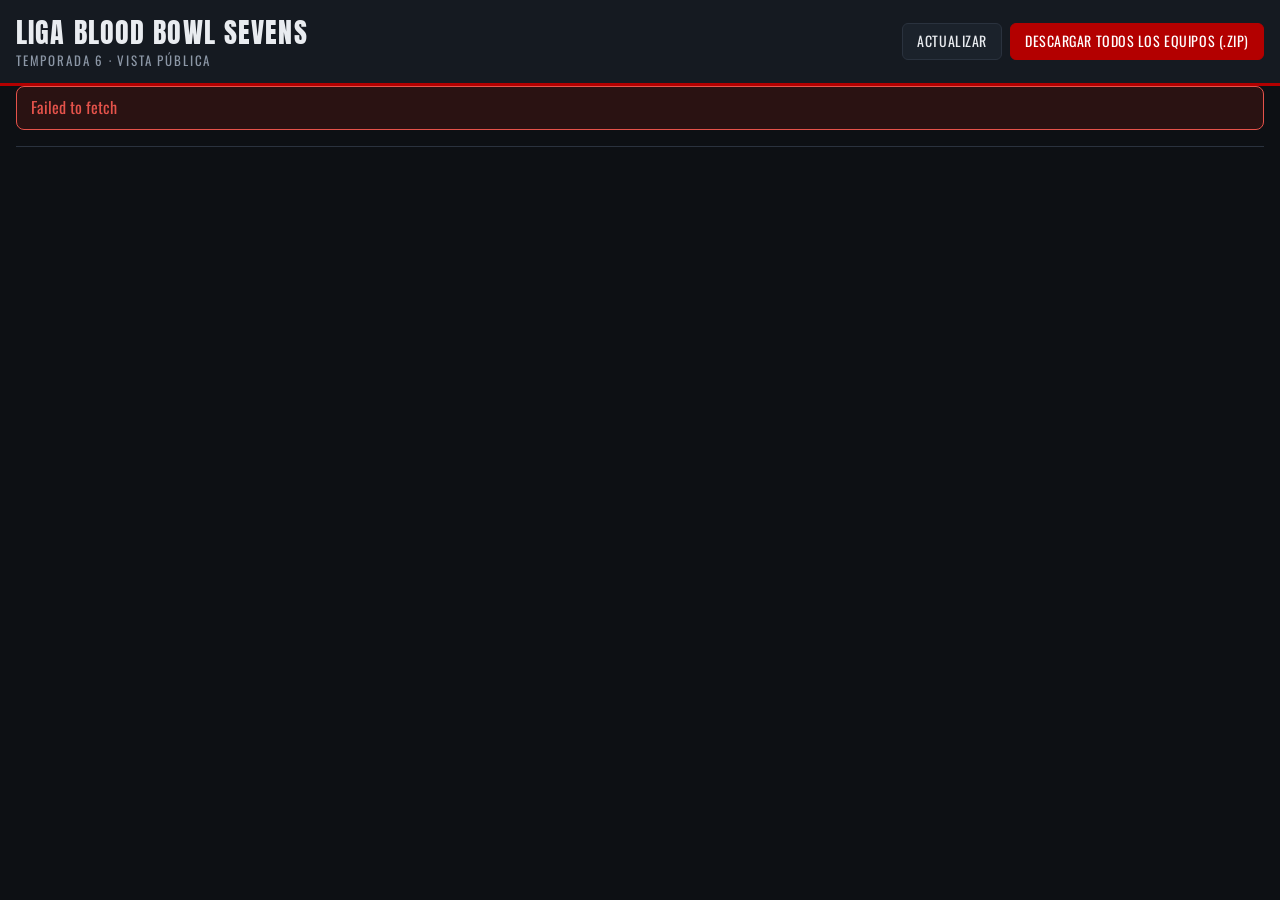
<file: liga_t6.html>
<!doctype html>
<html lang="es"><head><meta charset="utf-8"><meta name="viewport" content="width=device-width,initial-scale=1">
<title>Liga BB Sevens T6</title>
<link rel="preconnect" href="https://fonts.googleapis.com"><link rel="stylesheet" href="https://fonts.googleapis.com/css2?family=Anton&family=Oswald:wght@400;500&family=JetBrains+Mono:wght@400;600&display=swap">
<style>
:root{
  --bg:#0d1014; --panel:#151a21; --panel2:#1b222b; --line:#2a323e;
  --text:#e9ecf0; --muted:#8c97a6; --good:#3fb97b; --bad:#e5534b; --warn:#e3b341;
  --accent:#b30000; --accent-ink:#ffffff;
  --f-title:'Anton',Impact,sans-serif; --f-ui:'Oswald',system-ui,sans-serif; --f-mono:'JetBrains Mono',ui-monospace,monospace;
}
*{box-sizing:border-box}
html{color-scheme:dark}
body{margin:0;background:var(--bg);color:var(--text);font-family:var(--f-ui);font-size:16px;line-height:1.35}
button,input,select,textarea{font:inherit;color:inherit}
h1,h2,h3{margin:0;font-weight:400}
.wrap{max-width:1280px;margin:0 auto;padding:0 16px 64px}

/* barra superior */
.topbar{background:var(--panel);border-bottom:3px solid var(--accent)}
.topbar .wrap{display:flex;flex-wrap:wrap;gap:12px;align-items:center;justify-content:space-between;padding-top:14px;padding-bottom:14px}
.brand{font-family:var(--f-title);font-size:28px;letter-spacing:.04em;text-transform:uppercase}
.brand small{display:block;font-family:var(--f-ui);font-size:13px;letter-spacing:.14em;color:var(--muted)}
.actions{display:flex;flex-wrap:wrap;gap:8px}
.btn{background:var(--panel2);border:1px solid var(--line);border-radius:6px;padding:8px 14px;cursor:pointer;letter-spacing:.04em;text-transform:uppercase;font-size:14px}
.btn:hover:not(:disabled){border-color:var(--accent)}
.btn:disabled{opacity:.4;cursor:not-allowed}
.btn.primary{background:var(--accent);color:var(--accent-ink);border-color:var(--accent)}
.btn.primary:hover:not(:disabled){filter:brightness(1.15)}
.btn.small{padding:3px 9px;font-size:13px}
:focus-visible{outline:2px solid var(--warn);outline-offset:2px}

/* vacío / carga */
.drop{margin-top:48px;border:2px dashed var(--line);border-radius:10px;padding:56px 24px;text-align:center;color:var(--muted)}
.drop.over{border-color:var(--accent);color:var(--text)}
.drop h2{font-family:var(--f-title);font-size:30px;color:var(--text);text-transform:uppercase;letter-spacing:.04em;margin-bottom:8px}

/* cabecera de equipo */
.teamhead{display:flex;flex-wrap:wrap;gap:16px;align-items:center;margin:24px 0 16px}
.badge-team{background:var(--accent);color:var(--accent-ink);font-family:var(--f-title);font-size:32px;text-transform:uppercase;letter-spacing:.04em;padding:6px 18px;border-radius:6px}
.race{color:var(--muted);letter-spacing:.12em;text-transform:uppercase}
.tiles{display:grid;grid-template-columns:repeat(auto-fit,minmax(130px,1fr));gap:10px;margin-bottom:20px}
.tile{background:var(--panel);border:1px solid var(--line);border-radius:8px;padding:10px 12px}
.tile .k{font-size:12px;letter-spacing:.14em;text-transform:uppercase;color:var(--muted)}
.tile .v{font-family:var(--f-mono);font-size:20px;font-weight:600;margin-top:2px}
.neg{color:var(--bad)}

/* pestañas */
.tabs{display:flex;flex-wrap:wrap;gap:4px;border-bottom:1px solid var(--line);margin-bottom:18px}
.tab{background:none;border:0;border-bottom:3px solid transparent;padding:10px 16px;cursor:pointer;color:var(--muted);text-transform:uppercase;letter-spacing:.08em}
.tab[aria-selected="true"]{color:var(--text);border-bottom-color:var(--accent)}
.panel[hidden]{display:none}

/* tablas */
.tscroll{overflow-x:auto;border:1px solid var(--line);border-radius:8px;background:var(--panel)}
table{border-collapse:collapse;width:100%;font-size:15px}
th,td{padding:7px 6px;text-align:center;white-space:nowrap;border-bottom:1px solid var(--line)}
th{font-size:12px;letter-spacing:.12em;text-transform:uppercase;color:var(--muted);font-weight:500;background:var(--panel2)}
td.l,th.l{text-align:left}
tr:last-child td{border-bottom:0}
td.num{font-family:var(--f-mono)}
td.skills{white-space:normal;text-align:left;min-width:170px;max-width:230px;color:#c7ced8;font-size:14px}
.pill{display:inline-block;padding:2px 9px;border-radius:99px;font-size:12px;letter-spacing:.08em;text-transform:uppercase;border:1px solid}
.pill.ok{color:var(--good);border-color:var(--good)}
.pill.out{color:var(--bad);border-color:var(--bad)}
tr.out td{opacity:.6}
input[type=number],input[type=text],select,textarea{background:var(--bg);border:1px solid var(--line);border-radius:5px;padding:6px 8px;width:100%}
input[type=number]{font-family:var(--f-mono);text-align:right}
td input[type=number]{width:64px}
td.price input{width:92px}
td select{width:auto;min-width:170px}
textarea{resize:vertical;min-height:60px}

/* formularios */
fieldset{border:1px solid var(--line);border-radius:8px;background:var(--panel);margin:0 0 16px;padding:14px 16px}
legend{padding:0 8px;font-family:var(--f-title);letter-spacing:.06em;text-transform:uppercase;font-size:18px}
.grid{display:grid;gap:12px;grid-template-columns:repeat(auto-fit,minmax(180px,1fr))}
label.f{display:block;font-size:12px;letter-spacing:.12em;text-transform:uppercase;color:var(--muted)}
label.f>input,label.f>select{margin-top:4px;color:var(--text);text-transform:none;letter-spacing:0;font-size:16px}
.hint{color:var(--muted);font-size:14px;margin:6px 0 0}
.warn{color:var(--warn)}
.sum{font-family:var(--f-mono)}
.stat-table td:first-child{text-align:left}
.stat-table input{width:80px}

/* historial / retirados */
.cards{display:grid;gap:12px}
.card{background:var(--panel);border:1px solid var(--line);border-radius:8px;padding:14px 16px}
.card h3{font-family:var(--f-title);font-size:20px;letter-spacing:.04em;text-transform:uppercase;display:flex;flex-wrap:wrap;gap:10px;align-items:baseline}
.res{font-family:var(--f-mono);font-size:18px}
.res.win{color:var(--good)} .res.loss{color:var(--bad)} .res.draw{color:var(--warn)}
.card ul{margin:8px 0 0;padding-left:18px;color:#c7ced8;font-size:15px}
.meta{color:var(--muted);font-size:14px;margin-top:4px}
.empty{color:var(--muted);padding:24px;text-align:center;border:1px dashed var(--line);border-radius:8px}

/* equipo */
.staffrow{display:flex;align-items:center;justify-content:space-between;gap:12px;padding:8px 0;border-bottom:1px solid var(--line)}
.staffrow:last-child{border-bottom:0}
.stepper{display:flex;align-items:center;gap:8px;font-family:var(--f-mono)}
.two{display:grid;gap:16px;grid-template-columns:repeat(auto-fit,minmax(320px,1fr))}
dl.calc{margin:0}
dl.calc div{display:flex;justify-content:space-between;gap:12px;padding:5px 0;border-bottom:1px solid var(--line)}
dl.calc div:last-child{border-bottom:0}
dl.calc dt{color:var(--muted)} dl.calc dd{margin:0;font-family:var(--f-mono)}
dl.calc .total{font-weight:600}

.ghbar{background:var(--bg);border-bottom:1px solid var(--line);font-size:14px;color:var(--muted)}
.ghbar .wrap{display:flex;flex-wrap:wrap;gap:12px;align-items:center;justify-content:space-between;padding-top:6px;padding-bottom:6px}
#ghStatus.ok{color:var(--good)} #ghStatus.bad{color:var(--bad)} #ghStatus.warn{color:var(--warn)}
dialog{background:var(--panel);color:var(--text);border:1px solid var(--line);border-radius:10px;padding:20px;width:calc(100% - 32px);max-width:600px}
dialog::backdrop{background:rgba(0,0,0,.65)}
dialog h2{font-family:var(--f-title);text-transform:uppercase;letter-spacing:.04em;font-size:22px;margin-bottom:6px}
code{font-family:var(--f-mono);font-size:.9em;color:#c7ced8}
.toast{position:fixed;left:50%;bottom:24px;transform:translateX(-50%);background:var(--panel2);border:1px solid var(--accent);padding:10px 18px;border-radius:8px;z-index:10;max-width:90vw}
.toast[hidden]{display:none}
.banner{background:#2a2312;border:1px solid var(--warn);color:var(--warn);padding:10px 14px;border-radius:8px;margin-bottom:16px}
.btn.accent{border-color:var(--accent)}
.mvtitle{font-family:var(--f-title);font-size:30px;letter-spacing:.04em;text-transform:uppercase}
fieldset{min-width:0}
#matchForm td input[type=number]{width:50px;padding:6px 4px}
#matchForm td select{width:124px;min-width:124px}
#matchForm td.impcell{min-width:170px}
fieldset.side{border-left:6px solid var(--tc,var(--accent))}
.tag{display:inline-flex;align-items:center;gap:6px;border:1px solid var(--line);border-radius:99px;padding:2px 4px 2px 10px;font-size:13px;margin:2px 4px 2px 0;background:var(--panel2)}
.tag small{color:var(--muted)}
.tag .x{background:none;border:0;cursor:pointer;color:var(--muted);font-size:16px;line-height:1;padding:0 6px}
td.impcell{min-width:210px;white-space:normal}
.newsk{color:var(--warn);font-weight:600}
.sk-vet{background:#f2c230;color:#111;font-weight:700;padding:1px 6px;border-radius:4px;white-space:nowrap}
.sk-cap{color:#ff5a4f;font-weight:700}
.sk-key{display:block;margin-top:3px;font-size:.86em;color:var(--muted,#8c97a6);letter-spacing:.02em}
.banner.bad{background:#2a1212;border-color:var(--bad);color:var(--bad)}
.banner ul{margin:6px 0 0;padding-left:18px}
#impDlg .grid{margin-top:10px}
#impDlg[open]{max-width:640px}
[hidden]{display:none!important}
@media (max-width:600px){.brand{font-size:22px}.badge-team{font-size:24px}.mvtitle{font-size:24px}}
a{color:inherit}
a:hover{text-decoration:underline}
.pill.draft{color:var(--warn);border-color:var(--warn)}
.draftcell{font-family:var(--f-mono);font-weight:600;color:var(--warn)}
.lg{height:28px;width:auto;max-width:44px;object-fit:contain;vertical-align:middle;margin-right:8px}
.lgc{height:56px;width:auto;max-width:90px;object-fit:contain;margin-right:6px}
.lgh{height:84px;width:auto;max-width:150px;object-fit:contain}
.dot{display:inline-block;width:12px;height:12px;border-radius:50%;margin-right:8px;vertical-align:middle}
.tgrid{display:grid;gap:12px;grid-template-columns:repeat(auto-fill,minmax(310px,1fr))}
.thead{display:grid;grid-template-columns:auto 1fr;grid-template-rows:1fr 1fr;column-gap:14px;align-items:center;margin-bottom:6px}
.thead .tlogobig{grid-row:1/3;grid-column:1;width:96px;height:96px;display:flex;align-items:center;justify-content:center}
.thead .tlogobig img{max-width:96px;max-height:96px;width:auto;height:auto;object-fit:contain;margin:0}
.thead .tname{grid-column:2;grid-row:1;align-self:end;margin:0;line-height:1.1;overflow-wrap:anywhere}
.thead .trace{grid-column:2;grid-row:2;align-self:start;margin-top:4px}
.thead.nologo{grid-template-columns:1fr}.thead.nologo .tname,.thead.nologo .trace{grid-column:1}
.tcard .row{display:flex;gap:8px;flex-wrap:wrap;margin-top:12px}
.tcard .btn{text-decoration:none;display:inline-block}
h2.round{font-family:var(--f-title);text-transform:uppercase;letter-spacing:.06em;font-size:22px;margin:22px 0 10px}
td.l a{text-decoration:none}
table.standings th,table.standings td{padding:8px 6px}
table.standings tr.cut td{border-bottom:3px dashed var(--accent)}
table.standings tr.in td:first-child{box-shadow:inset 3px 0 0 var(--accent)}

/* crónica de partido */
.rhead{font-family:var(--f-title);text-transform:uppercase;letter-spacing:.12em;color:var(--muted);text-align:center;margin:8px 0 12px}
.scoreboard{display:grid;grid-template-columns:1fr auto 1fr;gap:16px;align-items:center;background:var(--panel);border:1px solid var(--line);border-radius:12px;padding:20px 16px;margin-bottom:16px}
.mteam{text-align:center;border-top:5px solid var(--tc);padding-top:12px}
.mteam .lgb{height:84px;width:auto;max-width:120px;object-fit:contain;display:block;margin:0 auto 6px}
.mname{font-family:var(--f-title);font-size:26px;text-transform:uppercase;letter-spacing:.04em}
.mname a{color:inherit;text-decoration:none}
.bigscore{text-align:center;font-family:var(--f-title);font-size:64px;line-height:1;display:flex;flex-wrap:wrap;gap:12px;align-items:baseline;justify-content:center;max-width:240px}
.bigscore b{color:var(--muted);font-weight:400}
.bigscore .verdict{flex-basis:100%;font-family:var(--f-body,inherit);font-size:13px;letter-spacing:.14em;text-transform:uppercase;color:var(--muted);margin-top:6px}
.srow{display:grid;grid-template-columns:34px 1fr 150px 1fr 34px;gap:8px;align-items:center;padding:5px 0}
.srow .sv{font-family:var(--f-mono);font-weight:600;text-align:center}
.srow .sl{text-align:center;color:var(--muted);font-size:12px;letter-spacing:.1em;text-transform:uppercase}
.sbar{display:flex;height:9px;background:var(--panel2);border-radius:5px;overflow:hidden}
.sbar.l{justify-content:flex-end}
.sbar i{display:block;height:100%}
.hl{list-style:none;display:grid;gap:6px}
.chip{display:inline-block;padding:1px 8px;border-radius:99px;border:1px solid var(--line);font-size:12px;letter-spacing:.04em;white-space:nowrap}
.chip.gold{background:#8a6d1a33;border-color:#c9a227;color:#e5c24a}.chip.good{border-color:#3a9a5b;color:#6fd08f}.chip.bad{border-color:var(--bad);color:var(--bad)}.chip.warn{border-color:var(--warn);color:var(--warn)}
.msides{display:grid;grid-template-columns:1fr 1fr;gap:16px;margin-top:16px}
.mside{border-top:5px solid var(--tc)}.mside h3{margin:10px 0}.mside .lg{height:28px}
td.wrap{white-space:normal;min-width:150px}
@media (max-width:760px){.scoreboard{grid-template-columns:1fr}.msides{grid-template-columns:1fr}.bigscore{max-width:none}.srow{grid-template-columns:28px 1fr 96px 1fr 28px}}
.report .card{margin-bottom:16px}td.wrap{vertical-align:middle}

.mcard{display:grid;grid-template-columns:auto auto auto auto auto;justify-content:center;gap:22px;align-items:center;background:var(--panel);border:1px solid var(--line);border-radius:12px;padding:14px 20px;color:var(--text);text-decoration:none;margin-bottom:10px;transition:border-color .15s,transform .15s}
.mcard:hover,.mcard:focus-visible{border-color:var(--accent);transform:translateY(-1px)}
.mlogo{width:88px;height:72px;display:flex;align-items:center;justify-content:center}
.mlogo .lgm{max-height:72px;max-width:88px;width:auto;height:auto;object-fit:contain}
.mdot{width:44px;height:44px;border-radius:50%;display:block}
.minfo{min-width:0;max-width:260px}.minfo.r{text-align:right}
.mn{font-family:var(--f-title);font-size:24px;text-transform:uppercase;letter-spacing:.04em;line-height:1.1;overflow-wrap:anywhere}
.mscore{text-align:center;min-width:150px}
.mscore .sc{font-family:var(--f-title);font-size:54px;line-height:1;display:flex;gap:12px;justify-content:center;align-items:baseline}
.mscore .sc b{color:var(--muted);font-weight:400}
.mcta{margin-top:6px;font-size:12px;letter-spacing:.12em;text-transform:uppercase;color:var(--accent-link,var(--muted));border-bottom:1px solid var(--line);display:inline-block}
.mcard:hover .mcta{color:var(--text);border-color:var(--accent)}
.mid{font-size:11px;color:var(--muted);margin-top:4px;letter-spacing:.1em}
@media (max-width:700px){.mcard{grid-template-columns:56px 1fr 56px;justify-content:stretch;gap:8px 10px;padding:12px}.mcard .mscore{grid-column:1/-1;grid-row:2;min-width:0}.mcard>.mlogo:first-child{grid-row:1;grid-column:1}.mcard>.minfo.r{grid-column:2;grid-row:1;text-align:left}.mcard>.minfo:not(.r){grid-column:2;grid-row:3;text-align:left}.mcard>.mlogo:last-child{grid-column:1;grid-row:3}.mlogo{width:56px;height:48px}.mlogo .lgm{max-height:48px;max-width:56px}.mn{font-size:18px}}

table.standings .c-pct{color:#ff5a52}
table.standings .c-tie{color:#ff9f43}
table.standings .c-ext{color:#f1e4b0}
.c-pct{color:#ff5a52}.c-tie{color:#ff9f43}.c-ext{color:#f1e4b0}
table.standings th.c-pct,table.standings th.c-tie,table.standings th.c-ext{background:var(--panel2)}
.sortbtn{background:none;border:0;color:inherit;font:inherit;letter-spacing:inherit;text-transform:inherit;cursor:pointer;padding:0}
.sortbtn:hover{text-decoration:underline}.sortbtn.l{text-align:left}
.calavbox{max-width:560px;margin:34px auto 10px}
.calavbox .round{text-align:center}
table.calavtable tr.top td{background:#8a6d1a22}

.pobox{max-width:900px;margin:34px auto 0}
.pobox .round{text-align:center}.pobox .round small{font-size:14px;color:var(--muted);letter-spacing:.08em}
.pogrid{display:grid;grid-template-columns:1fr 1fr;gap:12px}
.pomatch{text-align:center}
.povs{display:flex;align-items:center;justify-content:center;gap:10px;flex-wrap:wrap;margin-top:8px}
.poteam{display:flex;flex-direction:column;align-items:center;gap:4px;min-width:120px}
.poteam a{color:inherit;text-decoration:none}.poteam .lg{height:44px;max-width:70px}
.vs{font-family:var(--f-title);color:var(--muted);letter-spacing:.1em}
.benef{margin-top:12px}.benef h3{font-size:15px;letter-spacing:.06em;text-transform:uppercase;margin-bottom:8px}
.benef ul{list-style:none;display:grid;gap:6px}.benef li{display:flex;gap:12px;align-items:baseline}
.benef .pos{font-family:var(--f-title);min-width:34px;color:var(--warn)}
@media (max-width:700px){.pogrid{grid-template-columns:1fr}}

table.standings td.tcell{padding:4px 8px}
.tlink{display:flex;align-items:center;gap:12px;color:inherit;text-decoration:none}
.tlogo{width:56px;height:52px;flex:none;display:flex;align-items:center;justify-content:center}
.tlogo .lgs{max-width:56px;max-height:52px;width:auto;height:auto;object-fit:contain;margin:0}
.ttext{display:flex;flex-direction:column;min-width:0}
.tname{font-family:var(--f-title);font-size:21px;letter-spacing:.03em;text-transform:uppercase;line-height:1.1;white-space:nowrap}
.trace{font-size:11px;font-weight:300;letter-spacing:.1em;text-transform:uppercase;color:var(--muted);margin-top:2px}

.hofintro{margin-top:6px}.hofintro .round{text-align:center}
.hofbox{margin-top:22px}.hofbox .round{font-size:20px}
.hofgrid{display:grid;grid-template-columns:1fr 1fr;gap:6px 22px;align-items:start}
.hofbox:has(.hoftable) .tscroll{max-height:560px;overflow-y:auto}
table.hoftable td,table.hoftable th{padding:7px 10px}
.hofname{color:inherit;text-decoration:none}.hofname:hover strong{text-decoration:underline}
.hofstate{font-weight:300;font-style:italic;font-size:13px;color:var(--muted)}
.hofkey{color:var(--muted);font-size:13px}.hofcat{color:var(--muted)}
.tchip{display:inline-block;padding:2px 10px;border-radius:5px;font-size:13px;font-weight:600;letter-spacing:.03em;white-space:nowrap}
@media (max-width:820px){.hofgrid{grid-template-columns:1fr}}

td.acc{white-space:nowrap;text-align:center}
td.acc .ap{color:var(--good);font-family:var(--f-mono);font-weight:600}
td.acc .asep{color:var(--muted)}
td.acc .as{color:var(--muted);font-family:var(--f-mono)}

.hlcols{display:grid;grid-template-columns:1fr 1fr;gap:18px}
.hlcol{border-top:4px solid var(--tc);padding-top:8px}
.hlcol h4{font-family:var(--f-title);text-transform:uppercase;letter-spacing:.05em;font-size:17px;margin-bottom:8px;display:flex;align-items:center;gap:8px}
.hlcol h4 .lg{height:26px;margin:0}
@media (max-width:700px){.hlcols{grid-template-columns:1fr}}
[data-dfilter]{margin:0 4px}
</style>
</head>
<body>
<header class="topbar"><div class="wrap">
  <div class="brand">Liga Blood Bowl Sevens <small>Temporada 6 · vista pública</small></div>
  <div class="actions">
    <button class="btn" id="reloadBtn" type="button">Actualizar</button>
    <button class="btn primary" id="zipBtn" type="button">Descargar todos los equipos (.zip)</button>
  </div>
</div></header>
<main class="wrap">
  <div id="banner"></div>
  <nav class="tabs" id="mainTabs" role="tablist"></nav>
  <section id="view"></section>
</main>
<div class="toast" id="toast" hidden></div>
<script>
'use strict';
const REPO={owner:'sermazman',repo:'bb-sevens',branch:'main',folder:'liga/t6/equipos'};
const $=(s,r=document)=>r.querySelector(s);
const esc=s=>String(s??'').replace(/[&<>"']/g,c=>({'&':'&amp;','<':'&lt;','>':'&gt;','"':'&quot;',"'":'&#39;'}[c]));
const fmt=n=>Number(n||0).toLocaleString('es-ES');
const sgn=n=>(n>0?'+':'')+n;
const STAT_COLS=[['sprints','ESP'],['passes','CP'],['touchdowns','TD'],['deflections','DES'],['interceptions','INT'],['lightInjuries','HL'],['seriousInjuries','HG'],['deaths','RIP'],['mvp','MVP']];
const INJURY_LABEL={knockedOut:'Inconsciente',lightInjury:'Herido leve',seriousInjury:'Herido grave',dead:'Muerto'};
const IMPROVEMENT_COSTS={1:{pr:3,pc:6,sr:6,sc:12,st:18},2:{pr:4,pc:8,sr:8,sc:14,st:20},3:{pr:6,pc:12,sr:12,sc:18,st:24},4:{pr:8,pc:16,sr:16,sc:22,st:28},5:{pr:10,pc:20,sr:20,sc:26,st:32},6:{pr:15,pc:30,sr:30,sc:40,st:50}};
const STAT_LABEL={ma:'MO+',av:'AR+',ag:'AG−',pa:'PA−',st:'FU+'};
const DEFAULT_PRICES={dedicatedFan:20000,cheerleader:20000,assistantCoach:20000,apothecary:null,bribe:100000};
const normTxt=t=>String(t||'').toLowerCase().normalize('NFD').replace(/[̀-ͯ]/g,'').replace(/[^a-z0-9]/g,'');
const impText=im=>im.skill?im.skill:((STAT_LABEL[im.attribute]||im.attribute)+' (característica)');
const toast=m=>{const t=$('#toast');t.textContent=m;t.hidden=false;clearTimeout(toast._t);toast._t=setTimeout(()=>t.hidden=true,4500)};
function textInk(hex){const m=/^#?([0-9a-f]{6})$/i.exec(hex||'');if(!m)return'#fff';const n=parseInt(m[1],16);return(((n>>16)*299+((n>>8)&255)*587+(n&255)*114)/1000)>=150?'#111':'#fff'}
const colorOf=d=>/^#[0-9a-f]{6}$/i.test(d.color||'')?d.color:'#b30000';
const inkOf=d=>d.textColor&&d.textColor!=='auto'?d.textColor:textInk(colorOf(d));

let LOAD_TS=Date.now();
let teams=[];          // {file, name, text, doc}
let skipped=[];
let ui={deadFilter:'all',tab:'standings', team:null, match:null, teamTab:'roster', sort:null};

/* ---------- cálculos (los mismos que el gestor) ---------- */
const impCost=(im,i)=>{const r=IMPROVEMENT_COSTS[im.order||i+1];if(!r)return 0;return im.category==='stat'?r.st:r[(im.category==='primary'?'p':'s')+(im.selection==='random'?'r':'c')]};
const sppSpent=p=>(p.progression.improvements||[]).reduce((t,i,ix)=>t+impCost(i,ix),0);
const impValue=p=>(p.progression.improvements||[]).concat(p.progression.draftPayments||[]).reduce((t,i)=>t+(i.valueExtra||0),0);
const skillCount=p=>(p.progression.improvements||[]).filter(i=>i.skill).length;
const DRAFT_BONUS=15000;
const fansTotal=l=>(l.matches||[]).reduce((f,m)=>Math.min(5,Math.max(1,f+(m.dedicatedFansGained||0))),1);
function totals(d,reg){
  const m=reg?d.league.matches.filter(x=>!(x.round>ROUND_MAX)):d.league.matches,sum=f=>m.reduce((t,x)=>t+(f(x)||0),0),st=x=>x.statistics||{};
  const r={played:m.length,nj:m.filter(x=>x.result.outcome==='unplayed').length,won:m.filter(x=>x.result.outcome==='win').length,drawn:m.filter(x=>x.result.outcome==='draw').length,lost:m.filter(x=>x.result.outcome==='loss').length};
  const pl=m.filter(x=>x.result.outcome!=='unplayed');
  r.tdFor=sum(x=>x.result.teamScore);r.tdAgainst=sum(x=>x.result.opponentScore);
  for(const k of['lightInjuries','seriousInjuries','deaths','sentOff','skulls','ones']){r[k+'For']=sum(x=>st(x)[k+'For']);r[k+'Against']=sum(x=>st(x)[k+'Against'])}
  r.casFor=r.lightInjuriesFor+r.seriousInjuriesFor+r.deathsFor;r.casAgainst=r.lightInjuriesAgainst+r.seriousInjuriesAgainst+r.deathsAgainst;
  r.pct=r.played?(r.won+0.5*r.drawn)/r.played:0;
  r.calav=r.skullsFor+r.onesFor;
  r.a0=pl.filter(x=>x.result.opponentScore===0).length;
  r.dif3=pl.filter(x=>x.result.teamScore-x.result.opponentScore>=3).length;
  r.h3=pl.filter(x=>(st(x).lightInjuriesFor||0)+(st(x).seriousInjuriesFor||0)+(st(x).deathsFor||0)>=3).length;
  r.tie=r.calav*0.5+r.dif3+r.a0+r.h3;
  r.spp=sum(x=>(x.playerEvents||[]).reduce((t,e)=>t+(e.sppEarned||0),0));
  r.earnings=sum(x=>x.earnings);r.spent=sum(x=>x.treasurySpent);r.fansGained=sum(x=>x.dedicatedFansGained);
  return r;
}
function economy(d){
  const l=d.league,pr=Object.assign({},DEFAULT_PRICES,(l.economy||{}).prices),s=l.staff||{},t=totals(d);
  const rerolls=(d.staff&&d.staff.rerolls&&d.staff.rerolls.total)||0;
  const staffCost=(s.cheerleaders||0)*pr.cheerleader+(s.assistantCoaches||0)*pr.assistantCoach+(s.apothecary||0)*(pr.apothecary||0)+(s.bribes||0)*pr.bribe;
  const playersBase=l.players.reduce((a,p)=>a+(p.price||0),0),playersExtra=l.players.reduce((a,p)=>a+impValue(p),0);
  const deadCost = l.retiredPlayers.filter(p=>p.reason==='dead'||p.reason==='drafted').reduce((a,p)=>a+(p.price||0),0);
  const valuePaid=l.players.concat(l.retiredPlayers).reduce((a,p)=>a+((p.progression.draftPayments||[]).reduce((b,x)=>b+(x.paid||0),0)),0);
  const teamCost=staffCost+rerolls+playersBase+playersExtra;
  const teamValue=staffCost+rerolls+l.players.filter(p=>p.status!=='missNextGame').reduce((a,p)=>a+(p.price||0)+impValue(p),0);
  const start=(l.economy||{}).startingTreasury||0;
  return{rerolls,staffCost,playersBase,playersExtra,deadCost,teamCost,teamValue,start,treasury:start+t.earnings-t.spent-teamCost+playersExtra-deadCost-valuePaid,valuePaid,fans:fansTotal(l),t};
}

/* ---------- carga ---------- */
const rawUrl=f=>`https://raw.githubusercontent.com/${REPO.owner}/${REPO.repo}/${REPO.branch}/${REPO.folder}/${encodeURIComponent(f)}`;
async function getText(file){
  const bust='?v='+Date.now();
  for(const u of[`${REPO.folder}/${encodeURIComponent(file)}${bust}`,rawUrl(file)+bust]){
    try{const r=await fetch(u,{cache:'no-store'});if(r.ok)return await r.text()}catch(e){}
  }
  throw new Error('No se pudo leer '+file);
}
async function listFiles(){
  const api=`https://api.github.com/repos/${REPO.owner}/${REPO.repo}/contents/${REPO.folder}?ref=${REPO.branch}`;
  const r=await fetch(api,{headers:{Accept:'application/vnd.github+json'}});
  if(!r.ok)throw new Error(r.status===403?'GitHub ha limitado las consultas desde tu conexión. Prueba en unos minutos.':'No se pudo leer la lista de equipos ('+r.status+').');
  return(await r.json()).filter(x=>x.type==='file'&&/\.json$/i.test(x.name)).map(x=>x.name);
}
async function loadAll(){
  $('#view').innerHTML='<div class="empty">Cargando equipos…</div>';$('#banner').innerHTML='';
  teams=[];skipped=[];LOAD_TS=Date.now();
  try{
    const files=await listFiles();
    await Promise.all(files.map(async f=>{
      try{
        const text=await getText(f),doc=JSON.parse(text);
        if(!doc.league||doc.league.schemaVersion!==2){skipped.push(f);return}
        const l=doc.league;l.players=l.players||[];l.matches=l.matches||[];l.retiredPlayers=l.retiredPlayers||[];l.staff=l.staff||{};l.economy=l.economy||{};
        l.players.concat(l.retiredPlayers).forEach(p=>{p.progression=p.progression||{};p.progression.improvements=p.progression.improvements||[];p.statistics=p.statistics||{}});
        teams.push({file:f,name:doc.teamName||f.replace(/\.json$/i,''),text,doc});
      }catch(e){skipped.push(f)}
    }));
    teams.sort((a,b)=>a.name.localeCompare(b.name,'es'));
  }catch(e){$('#view').innerHTML='';$('#banner').innerHTML=`<div class="banner bad">${esc(e.message)}</div>`;return}
  if(skipped.length)$('#banner').innerHTML=`<div class="banner">No se han podido mostrar: ${skipped.map(esc).join(', ')}</div>`;
  fromHash();render();
}

/* ---------- logos (PNG junto al JSON del equipo; solo se muestran, con tamaño limitado) ---------- */
const logoName=d=>{const n=d&&d.league&&d.league.logo;return /^[\w.-]+\.png$/i.test(n||'')?n:null};
const rawLogo=n=>`https://raw.githubusercontent.com/${REPO.owner}/${REPO.repo}/${REPO.branch}/${REPO.folder}/${encodeURIComponent(n)}?v=${LOAD_TS}`;
function logoImg(t,cls){const n=logoName(t.doc);return n?`<img class="${cls}" src="${REPO.folder}/${encodeURIComponent(n)}?v=${LOAD_TS}" alt="" onerror="logoFallback(this,'${n}')">`:''}
function logoFallback(im,n){if(im.dataset.fb){im.remove();return}im.dataset.fb='1';im.src=rawLogo(n)}
async function fetchLogo(t){
  const n=logoName(t.doc);if(!n)return null;
  for(const u of[`${REPO.folder}/${encodeURIComponent(n)}?v=${LOAD_TS}`,rawLogo(n)]){
    try{const r=await fetch(u);if(r.ok){const b=await r.blob();return await new Promise(ok=>{const fr=new FileReader();fr.onload=()=>ok(fr.result);fr.readAsDataURL(new Blob([b],{type:'image/png'}))})}}catch(e){}
  }
  return null;
}

/* ---------- descargas ---------- */
function saveBlob(blob,name){const a=document.createElement('a');a.href=URL.createObjectURL(blob);a.download=name;document.body.appendChild(a);a.click();a.remove();setTimeout(()=>URL.revokeObjectURL(a.href),2000)}
function downloadTeam(file){const t=teams.find(x=>x.file===file);if(t)saveBlob(new Blob([t.text],{type:'application/json'}),t.file)}
async function downloadZip(){
  if(!teams.length)return toast('No hay equipos que descargar.');
  try{
    if(!window.JSZip)await new Promise((ok,ko)=>{const s=document.createElement('script');s.src='https://cdnjs.cloudflare.com/ajax/libs/jszip/3.10.1/jszip.min.js';s.onload=ok;s.onerror=ko;document.head.appendChild(s)});
    const z=new JSZip();teams.forEach(t=>z.file(t.file,t.text));
    saveBlob(await z.generateAsync({type:'blob'}),'equipos_liga_t6.zip');
  }catch(e){toast('No se pudo crear el zip. Descarga los equipos uno a uno.')}
}

/* ---------- vistas ---------- */
const ROUND_MAX=10;
const roundShort=n=>n>=1&&n<=ROUND_MAX?`J${n}`:n===ROUND_MAX+1?'SF':n===ROUND_MAX+2?'Final':'—';
const roundLabel=n=>n>=1&&n<=ROUND_MAX?`Jornada ${n}`:n===ROUND_MAX+1?'PlayOff - Semifinal':n===ROUND_MAX+2?'PlayOff - Final':'—';
const MAIN_TABS=[['standings','Clasificación'],['teams','Equipos'],['matches','Partidos'],['hof','Hall of Fame'],['dead','Drafteados y Muertos']];
function render(){
  $('#mainTabs').innerHTML=MAIN_TABS.map(([id,l])=>`<button class="tab" role="tab" data-main="${id}" aria-selected="${ui.tab===id&&!ui.team}">${l}</button>`).join('');
  if(ui.match)return renderMatchReport();
  if(ui.team&&teams.find(t=>t.file===ui.team))return renderTeam();
  ui.team=null;
  ({standings:renderStandings,teams:renderTeams,matches:renderMatches,hof:renderHof,dead:renderRetired})[ui.tab]();
}
function badge(t){const d=t.doc;return`<span class="dot" style="background:${colorOf(d)}"></span>`}
const pctTxt=p=>(p*100).toFixed(1).replace('.',',')+' %';
const nflTxt=p=>p>=1?'1.00':p.toFixed(2).replace(/^0/,'');   /* estilo NFL: .50, .75, 1.00 */
const numTxt=n=>String(n).replace('.',',');
const QUALIFY=4;
/* columnas de la clasificación: [clave, cabecera, ayuda, valor, clase de color] */
const STD_COLS=[
  ['won','V','Partidos ganados',r=>r.x.won,''],
  ['lost','D','Partidos perdidos',r=>r.x.lost,''],
  ['drawn','E','Partidos empatados',r=>r.x.drawn,''],
  ['pct','%','Porcentaje de victorias = (V + E × 0,5) / PJ. Es lo primero que decide la clasificación',r=>r.x.pct,'c-pct'],
  ['played','PJ','Partidos jugados. * = alguno de sus partidos fue No jugado (NJ)',r=>r.x.played,''],
  ['tie','≠','Primer desempate: calaverunos × 0,5 + Dif3 + A«0» + 3H',r=>r.x.tie,'c-tie'],
  ['tdFor','TD+','Touchdowns a favor',r=>r.x.tdFor,''],
  ['tdAgainst','TD−','Touchdowns en contra',r=>r.x.tdAgainst,''],
  ['tdd','Dif','Diferencia de TD',r=>r.tdd,''],
  ['calav','Calav.','Calaverunos: calaveras y unos naturales sacados',r=>r.x.calav,''],
  ['spp','PtsE','Puntos de estrellato (SPP ganados por los jugadores)',r=>r.x.spp,''],
  ['cas','HER','Heridas causadas (leves + graves + muertes)',r=>r.x.casFor,''],
  ['deaths','†','Muertes causadas',r=>r.x.deathsFor,''],
  ['dif3','Dif3','Victorias por 3 TD o más de diferencia',r=>r.x.dif3,'c-ext'],
  ['a0','A«0»','Partidos en que dejas al rival a 0',r=>r.x.a0,'c-ext'],
  ['h3','3H','Partidos en que causas 3 o más bajas',r=>r.x.h3,'c-ext']
];
function standingRows(){
  const rows=teams.map(t=>{const x=totals(t.doc,true);return{t,x,tdd:x.tdFor-x.tdAgainst}})
    .sort((a,b)=>b.x.pct-a.x.pct||(a.x.nj>0)-(b.x.nj>0)||b.x.tie-a.x.tie||b.x.calav-a.x.calav||b.tdd-a.tdd||b.x.spp-a.x.spp||a.t.name.localeCompare(b.t.name,'es'));
  rows.forEach((r,i)=>r.pos=i+1);   /* posición oficial, no cambia al reordenar la vista */
  return rows;
}
function renderStandings(){
  if(!teams.length){$('#view').innerHTML='<div class="empty">Todavía no hay equipos inscritos.</div>';return}
  const official=standingRows();
  let rows=official.slice();
  const sk=ui.sort&&ui.sort.key;
  if(sk){
    const dir=ui.sort.dir==='asc'?1:-1;
    if(sk==='name') rows.sort((a,b)=>dir*a.t.name.localeCompare(b.t.name,'es')||a.pos-b.pos);
    else{ const col=STD_COLS.find(c=>c[0]===sk); rows.sort((a,b)=>dir*(col[3](a)-col[3](b))||a.pos-b.pos); }
  }
  const mark=k=>sk===k?(ui.sort.dir==='asc'?' ▲':' ▼'):'';
  const th=c=>`<th class="${c[4]}" title="${c[2]}"><button type="button" class="sortbtn" data-sort="${c[0]}">${c[1]}${mark(c[0])}</button></th>`;
  const cell=(c,r)=>{const val=c[3](r);const txt=c[0]==='pct'?nflTxt(val):c[0]==='tie'?numTxt(val):c[0]==='tdd'?sgn(val):c[0]==='played'&&r.x.nj>0?val+'*':val;return`<td class="num ${c[4]}">${c[4]==='c-pct'||c[4]==='c-tie'?`<strong>${txt}</strong>`:txt}</td>`};
  const ord=!sk;
  $('#view').innerHTML=`<div class="tscroll"><table class="standings"><thead><tr><th>Pos</th><th class="l"><button type="button" class="sortbtn l" data-sort="name">Equipo${mark('name')}</button></th>${STD_COLS.map(th).join('')}</tr></thead><tbody>
  ${rows.map((r,i)=>`<tr class="${ord&&r.pos===QUALIFY&&rows.length>QUALIFY?'cut':''}${r.pos<=QUALIFY?' in':''}"><td class="num">${r.pos}</td><td class="l tcell"><a href="#team=${encodeURIComponent(r.t.file)}" class="tlink"><span class="tlogo">${logoImg(r.t,'lgs')||badge(r.t)}</span><span class="ttext"><strong class="tname">${esc(r.t.name)}</strong><span class="trace">${esc(r.t.doc.race||'')}</span></span></a></td>${STD_COLS.map(c=>cell(c,r)).join('')}</tr>`).join('')}
  </tbody></table></div>
  ${sk?`<p class="hint"><button type="button" class="btn small" data-sort="">Volver al orden oficial</button> Estás viendo la tabla ordenada por otra columna; «Pos» sigue siendo la clasificación oficial.</p>`:''}
  <p class="hint">La clasificación se ordena por <strong class="c-pct">%</strong> de victorias, calculado como (V + E × 0,5) / PJ, al estilo NFL. Si hay empate, primero queda por delante el equipo sin <strong>*</strong> en PJ, y después por orden: <strong class="c-tie">≠</strong> (puntos de desempate), calaverunos, diferencia de TD y puntos de estrellato. <strong class="c-tie">≠</strong> = calaverunos × 0,5 + <span class="c-ext">Dif3</span> (victoria por 3 TD o más) + <span class="c-ext">A«0»</span> (rival a 0 TD) + <span class="c-ext">3H</span> (3 o más bajas causadas), sumado partido a partido. Pasan a la fase final los ${QUALIFY} primeros. Los partidos de PlayOff no cuentan para esta tabla. <strong>PJ con *</strong> significa que algún partido de ese equipo ha sido NJ = No jugado: cuenta como partido en el % (sin victoria, empate ni derrota), y a igualdad de % queda por detrás de quien sí jugó todos. Puedes ordenar por cualquier columna pulsando su cabecera.</p>
  ${playoffsHTML(official)}
  ${calavTableHTML()}`;
}
/* ---------- Drafteados y Muertos ---------- */
function renderRetired(){
  if(!teams.length){$('#view').innerHTML='<div class="empty">Todavía no hay equipos inscritos.</div>';return}
  const all=[];
  for(const t of teams){ const d=t.doc, col=colorOf(d), ink=inkOf(d);
    (d.league.retiredPlayers||[]).forEach(p=>{
      const m=(d.league.matches||[]).find(x=>x.id===p.retiredAtMatch);
      all.push({p,t,col,ink,dr:p.reason==='drafted',round:m?m.round||0:0,when:m?roundShort(m.round):(p.retiredAtMatch||'—'),killer:p.reason==='dead'?((p.killedBy&&p.killedBy.team)||(m&&m.opponent&&m.opponent.teamName)||''):'',kp:p.killedBy||{}}); }); }
  all.sort((a,b)=>b.round-a.round||a.t.name.localeCompare(b.t.name,'es')||(a.p.num-b.p.num));
  const nd=all.filter(x=>x.dr).length, nm=all.length-nd, f=ui.deadFilter||'all';
  const rows=all.filter(x=>f==='all'||(f==='drafted'?x.dr:!x.dr));
  const flt=(id,l,n)=>`<button type="button" class="btn small ${f===id?'primary':''}" data-dfilter="${id}">${l} (${n})</button>`;
  const body=rows.map(({p,t,col,ink,dr,when,killer,kp})=>{const a=p.attributes||{},s=p.statistics||{},pr=p.progression||{improvements:[]};
    const gained=new Set((pr.improvements||[]).filter(i=>i.skill).map(i=>normTxt(i.skill)));
    const sk=skillsHTML(p,gained);
    return`<tr><td class="l"><span class="tchip" style="background:${col};color:${ink}">${esc(t.name)}</span></td><td class="num">${esc(p.num)}</td>
      <td class="l"><strong>${esc(p.name)}</strong><br><span class="race">${esc(p.position)}</span></td>
      <td><span class="pill ${dr?'draft':'out'}">${dr?'Drafteado':'Muerto'}</span>${dr&&p.draftValue?`<br><span class="race">Draft ${esc(p.draftValue)}</span>`:''}${!dr&&killer?`<br><span class="race">por ${esc(killer)}${kp.name?` · #${esc(kp.num)} ${esc(kp.name)}`:''}</span>`:''}</td><td class="l">${esc(when)}</td>
      ${['ma','st','ag','pa','av'].map(k=>`<td class="num">${esc(a[k]??'')}</td>`).join('')}<td class="skills">${sk}</td>
      ${STAT_COLS.map(([k])=>`<td class="num">${s[k]||0}</td>`).join('')}<td class="num"><strong>${pr.sppTotal||0}</strong></td><td class="num">${fmt((p.price||0)+impValue({progression:pr}))}</td></tr>`}).join('');
  $('#view').innerHTML=`<div class="hofintro"><h2 class="round">Drafteados y Muertos</h2><p class="hint" style="text-align:center">Jugadores que han salido de su equipo, con lo que llevaban conseguido.</p></div>
  <div class="row" style="justify-content:center;margin:10px 0 14px">${flt('all','Todos',all.length)}${flt('drafted','Drafteados',nd)}${flt('dead','Muertos',nm)}</div>
  ${rows.length?`<div class="tscroll"><table><thead><tr><th class="l">Equipo</th><th>#</th><th class="l">Jugador</th><th>Estado</th><th class="l">Cuándo</th><th>MO</th><th>FU</th><th>AG</th><th>PA</th><th>AR</th><th class="l">Habilidades</th>${STAT_COLS.map(([,t])=>`<th>${t}</th>`).join('')}<th>SPP</th><th>Valor</th></tr></thead><tbody>${body}</tbody></table></div>
  <p class="hint">«Cuándo» es la jornada en la que el jugador salió del equipo (J1, J2… SF = semifinal). Las habilidades en amarillo se ganaron en la liga. Valor = precio + mejoras en el momento de salir.</p>`:'<div class="empty">Todavía no hay jugadores en esta lista.</div>'}`;
}
/* ---------- Hall of Fame ---------- */
const HOF_TABLES=[
  ['lightInjuries','Heridos leves','lightInjuries'],['touchdowns','Anotaciones','touchdowns'],
  ['seriousInjuries','Heridos graves','seriousInjuries'],['passes','Pases completados','passes'],
  ['deaths','Muertos','deaths'],['mvp','MVP del partido','mvp']
];
function hofPlayers(){
  const out=[];
  for(const t of teams){
    const l=t.doc.league, col=colorOf(t.doc), ink=inkOf(t.doc);
    const keyOf=(sk,pos)=>{const k=(sk||[]).find(s=>/\s-\s/.test(s));return k||pos||''};
    l.players.forEach(lp=>{const tp=t.doc.players.find(p=>p.num===lp.num); if(!tp) return;
      out.push({name:tp.name,key:keyOf(tp.skills,tp.position),team:t,col,ink,state:'',st:lp.statistics||{},spp:(lp.progression||{}).sppTotal||0});});
    (l.retiredPlayers||[]).forEach(p=>out.push({name:p.name,key:keyOf(p.skills,p.position),team:t,col,ink,state:p.reason==='drafted'?'Drafteado':p.reason==='dead'?'Muerto':'',st:p.statistics||{},spp:(p.progression||{}).sppTotal||0}));
  }
  return out;
}
function hofTable(title,rows,valKey,withExtra){
  /* posiciones con empates: 1, 1, 3… */
  let last=null,pos=0;
  const body=rows.map((r,i)=>{ if(r.v!==last){pos=i+1;last=r.v}
    return`<tr><td class="num">${pos}</td><td class="l"><a href="#team=${encodeURIComponent(r.p.team.file)}" class="hofname"><strong>${esc(r.p.name)}</strong>${r.p.state?` <span class="hofstate">(${r.p.state})</span>`:''}</a></td>${withExtra?`<td class="l hofkey">${esc(r.p.key)}</td>`:''}<td class="l"><span class="tchip" style="background:${r.p.col};color:${r.p.ink}">${esc(r.p.team.name)}</span></td>${withExtra?`<td class="hofcat" title="Categoría (pendiente de definir)">—</td>`:''}<td class="num"><strong>${r.v}</strong></td></tr>`; }).join('');
  return`<section class="hofbox"><h2 class="round">${title}</h2>${rows.length?`<div class="tscroll"><table class="hoftable"><thead><tr><th>Pos</th><th class="l">Nombre</th>${withExtra?'<th class="l">Posición</th>':''}<th class="l">Equipo</th>${withExtra?'<th>Categoría</th>':''}<th>${withExtra?'PE total':'Total'}</th></tr></thead><tbody>${body}</tbody></table></div>`:'<p class="hint">Todavía no hay nadie en esta tabla.</p>'}</section>`;
}
function renderHof(){
  if(!teams.length){$('#view').innerHTML='<div class="empty">Todavía no hay equipos inscritos.</div>';return}
  const all=hofPlayers();
  const rank=(getv)=>all.map(p=>({p,v:getv(p)})).filter(r=>r.v>0).sort((a,b)=>b.v-a.v||a.p.name.localeCompare(b.p.name,'es'));
  $('#view').innerHTML=`<div class="hofintro"><h2 class="round">Hall of Fame</h2><p class="hint" style="text-align:center">Los mejores jugadores de la liga. Incluye a los jugadores muertos o drafteados, que se marcan junto al nombre.</p></div>
  ${hofTable('Puntos de estrellato',rank(p=>p.spp),'spp',true)}
  <div class="hofgrid">${HOF_TABLES.map(([id,title,k])=>hofTable(title,rank(p=>p.st[k]||0),k,false)).join('')}</div>`;
}
/* PlayOffs: cruces si la liga terminara ahora y beneficios por posición */
function playoffsHTML(official){
  const slot=r=>r?`<div class="poteam">${logoImg(r.t,'lg')||badge(r.t)}<a href="#team=${encodeURIComponent(r.t.file)}"><strong>${esc(r.t.name)}</strong></a><span class="race">${r.pos}º · ${esc(r.t.doc.race||'')}</span></div>`:'<div class="poteam"><span class="race">Por decidir</span></div>';
  const tie=(a,b,n)=>`<div class="card pomatch"><div class="race">Semifinal ${n}</div><div class="povs">${slot(official[a])}<span class="vs">VS</span>${slot(official[b])}</div></div>`;
  const BEN=[['1º','2 Fan Factor / 3 Animadoras / 2 Ayudantes de entrenador','60.000'],['2º','1 Fan Factor / 2 Animadoras / 1 Ayudante de entrenador','40.000'],['3º','1 Animadora / 1 Ayudante de entrenador','20.000'],['4º','1 Animadora','10.000']];
  return`<section class="pobox"><h2 class="round">PlayOffs <small>(si la liga terminara ahora)</small></h2>
  <div class="pogrid">${tie(0,3,1)}${tie(1,2,2)}</div>
  <div class="card benef"><h3>Beneficios para PlayOffs según la posición final de la fase regular</h3>
   <ul>${BEN.map(b=>`<li><span class="pos">${b[0]}</span><span>${b[1]} <strong>+ ${b[2]} mo</strong> para incentivos en los PlayOffs</span></li>`).join('')}</ul>
   <p class="hint">En PlayOffs, si se llega empatado al finalizar el turno 6 de la segunda parte, el partido se sigue jugando hasta que uno de los dos equipos anote, sin que se detenga la entrada.</p></div></section>`;
}
/* clasificación aparte del trofeo de los Calaverunos */
function calavTableHTML(){
  const rows=teams.map(t=>{const x=totals(t.doc);return{t,x,total:x.skullsFor+x.onesFor}})
    .sort((a,b)=>b.total-a.total||b.x.skullsFor-a.x.skullsFor||a.t.name.localeCompare(b.t.name,'es'));
  return`<section class="calavbox"><h2 class="round">Trofeo Calaverunos</h2>
  <div class="tscroll"><table class="calavtable"><thead><tr><th>Pos</th><th class="l">Equipo</th><th title="Calaveras naturales sacadas">Calaveras</th><th title="Unos naturales sacados">Unos</th><th title="Calaveras + unos">Total</th></tr></thead><tbody>
  ${rows.map((r,i)=>`<tr class="${i===0&&r.total>0?'top':''}"><td class="num">${i+1}</td><td class="l"><a href="#team=${encodeURIComponent(r.t.file)}">${logoImg(r.t,'lg')||badge(r.t)}<strong>${esc(r.t.name)}</strong></a></td><td class="num">${r.x.skullsFor}</td><td class="num">${r.x.onesFor}</td><td class="num"><strong>${r.total}</strong></td></tr>`).join('')}
  </tbody></table></div><p class="hint" style="text-align:center">Calaveras y unos naturales que hacen perder el turno. Gana el trofeo quien más acumule.</p></section>`;
}
function renderTeams(){
  if(!teams.length){$('#view').innerHTML='<div class="empty">Todavía no hay equipos inscritos.</div>';return}
  $('#view').innerHTML=`<div class="tgrid">${teams.map(t=>{const e=economy(t.doc);return`<div class="card tcard" style="border-top:6px solid ${colorOf(t.doc)}">
    <div class="thead ${logoImg(t,'x')?'':'nologo'}">${logoImg(t,'x')?`<div class="tlogobig">${logoImg(t,'lgx')}</div>`:''}<h3 class="tname"><a href="#team=${encodeURIComponent(t.file)}">${esc(t.name)}</a></h3><div class="race trace">${esc(t.doc.race||'')}</div></div>
    <div class="meta">${t.doc.league.coach?'Entrenador: '+esc(t.doc.league.coach)+' · ':''}<strong>${t.doc.players.filter(p=>{const lp=t.doc.league.players.find(x=>x.num===p.num);return !(lp&&lp.status==='missNextGame')}).length} disponibles</strong> (total: ${t.doc.players.length})</div>
    <div class="meta">Valor ${fmt(e.teamValue)} · Tesorería ${fmt(e.treasury)} · ${e.t.played} PJ</div>
    <div class="row"><a class="btn small" href="#team=${encodeURIComponent(t.file)}">Ver equipo</a>
    <button class="btn small primary" type="button" data-dl="${esc(t.file)}">Descargar EQUIPO</button>
    <button class="btn small" type="button" data-sheet="${esc(t.file)}">Hoja de partido (PDF)</button></div></div>`}).join('')}</div>
    <p class="hint">Para probar un equipo en el juego: pulsa «Descargar EQUIPO» y cárgalo en el editor de rosters. La hoja de partido (PDF) sirve para anotar los eventos durante el partido.</p>`;
}
function allMatches(){
  const seen=new Set(),out=[];
  for(const t of teams)for(const m of t.doc.league.matches){
    const pair=[t.name,m.opponent.teamName].sort().join('|'),key=m.id+'|'+pair;
    if(seen.has(key)&&m.homeAway!=='home')continue;
    if(seen.has(key)){const i=out.findIndex(o=>o.key===key);if(i>=0)out.splice(i,1)}
    seen.add(key);
    const nj=m.result.outcome==='unplayed',sc=(x)=>nj?'NJ':x;
    const home=m.homeAway==='away'?{name:m.opponent.teamName,score:sc(m.result.opponentScore),file:null}:{name:t.name,score:sc(m.result.teamScore),file:t.file};
    const away=m.homeAway==='away'?{name:t.name,score:sc(m.result.teamScore),file:t.file}:{name:m.opponent.teamName,score:sc(m.result.opponentScore),file:null};
    out.push({key,id:m.id,round:m.round||0,home,away,team:t,m});
  }
  return out.sort((a,b)=>b.round-a.round||a.id.localeCompare(b.id));
}
function renderMatches(){
  const ms=allMatches();
  if(!ms.length){$('#view').innerHTML='<div class="empty">Todavía no se ha jugado ningún partido.</div>';return}
  const logo=name=>{const t=teams.find(q=>q.name===name);return`<div class="mlogo">${(t&&logoImg(t,'lgm'))||`<span class="mdot" style="background:${t?colorOf(t.doc):'#888'}"></span>`}</div>`};
  const info=(name,cls)=>{const t=teams.find(q=>q.name===name),d=t&&t.doc;
    return`<div class="minfo ${cls}"><div class="mn">${esc(name)}</div><div class="race">${esc((d&&d.race)||'')}</div>${d&&d.league.coach?`<div class="meta">${esc(d.league.coach)}</div>`:''}</div>`};
  let last=null,html='';
  for(const o of ms){
    if(o.round!==last){html+=`${last!==null?'</div>':''}<h2 class="round">${roundLabel(o.round)}</h2><div class="cards">`;last=o.round}
    html+=`<a class="mcard" href="#match=${encodeURIComponent(o.key)}" aria-label="Ver estadísticas: ${esc(o.home.name)} ${o.home.score} - ${o.away.score} ${esc(o.away.name)}">
      ${logo(o.home.name)}${info(o.home.name,'r')}
      <div class="mscore"><div class="sc"><span>${o.home.score}</span><b>-</b><span>${o.away.score}</span></div><div class="mcta">Ver estadísticas del partido</div><div class="mid">${esc(o.id)}</div></div>
      ${info(o.away.name,'')}${logo(o.away.name)}
    </a>`;
  }
  $('#view').innerHTML=html+'</div>';
}

/* ---------- crónica de un partido (solo lectura) ---------- */
function matchSides(key){
  const o=allMatches().find(x=>x.key===key); if(!o) return null;
  const mk=(side)=>{
    const t=teams.find(q=>q.name===side.name), other=side===o.home?o.away:o.home;
    const m=t&&t.doc.league.matches.find(x=>x.id===o.id&&x.opponent.teamName===other.name);
    return {name:side.name,score:side.score,t,m,d:t&&t.doc};
  };
  const h=mk(o.home), a=mk(o.away);
  /* si falta el archivo de un equipo, se reconstruye lo básico con los datos del otro */
  if(!h.m&&a.m){ h.m={result:{teamScore:a.m.result.opponentScore,opponentScore:a.m.result.teamScore},statistics:{lightInjuriesFor:(a.m.statistics||{}).lightInjuriesAgainst,seriousInjuriesFor:(a.m.statistics||{}).seriousInjuriesAgainst,deathsFor:(a.m.statistics||{}).deathsAgainst,sentOffFor:(a.m.statistics||{}).sentOffAgainst,skullsFor:(a.m.statistics||{}).skullsAgainst,onesFor:(a.m.statistics||{}).onesAgainst},playerEvents:[],partial:true}; }
  if(!a.m&&h.m){ a.m={result:{teamScore:h.m.result.opponentScore,opponentScore:h.m.result.teamScore},statistics:{lightInjuriesFor:(h.m.statistics||{}).lightInjuriesAgainst,seriousInjuriesFor:(h.m.statistics||{}).seriousInjuriesAgainst,deathsFor:(h.m.statistics||{}).deathsAgainst,sentOffFor:(h.m.statistics||{}).sentOffAgainst,skullsFor:(h.m.statistics||{}).skullsAgainst,onesFor:(h.m.statistics||{}).onesAgainst},playerEvents:[],partial:true}; }
  return {o,h,a};
}
function evBadges(ev){
  const b=[];
  if(ev.mvp) b.push('<span class="chip gold">MVP</span>');
  if(ev.injurySuffered==='dead') b.push('<span class="chip bad">Muerto</span>');
  else if(ev.injurySuffered&&ev.injurySuffered!=='none') b.push(`<span class="chip warn">${INJURY_LABEL[ev.injurySuffered]||''}</span>`);
  if(ev.hatred) b.push(`<span class="chip">Gana Odio (${esc(ev.hatred)})</span>`);
  (ev.improvements||[]).forEach(im=>b.push(`<span class="chip good">Mejora: ${esc(impText(im))}</span>`));
  if(ev.draft==='drafted') b.push(`<span class="chip bad">Drafteado</span>`);
  if(ev.draft==='paidValue') b.push(`<span class="chip warn">Pagó ${fmt(ev.valuePaid)} (+${fmt(DRAFT_BONUS)} de valor)</span>`);
  return b.join(' ');
}
function sideEventsHTML(s){
  const d=s.d, col=d?colorOf(d):'#888';
  const evs=(s.m&&s.m.playerEvents)||[];
  const rows=evs.map(ev=>{
    const acts=STAT_COLS.filter(([k])=>ev[k]).map(([k,t])=>`${t}×${ev[k]}`).join(' · ');
    return`<tr><td class="num">${esc(ev.num)}</td><td class="l"><strong>${esc(ev.name||'')}</strong></td><td class="l">${acts||'—'}</td><td class="num">+${ev.sppEarned||0}</td><td class="l wrap">${evBadges(ev)}</td></tr>`;
  }).join('');
  return`<div class="mside" style="--tc:${col}"><h3>${s.t?logoImg(s.t,'lg'):''}${esc(s.name)}</h3>
    ${rows?`<div class="tscroll"><table><thead><tr><th>#</th><th class="l">Jugador</th><th class="l">Acciones</th><th>SPP</th><th class="l">Sucesos</th></tr></thead><tbody>${rows}</tbody></table></div>`:'<p class="hint">Sin acciones de jugadores registradas.</p>'}
    ${s.m&&!s.m.partial?`<p class="meta">Fans ${sgn(s.m.dedicatedFansGained||0)} · Ganancias ${fmt(s.m.earnings||0)} · Gastado en incentivos ${fmt(s.m.treasurySpent||0)}</p>`:''}</div>`;
}
function renderMatchReport(){
  const r=matchSides(ui.match);
  if(!r){ $('#view').innerHTML='<p><a href="#" data-back>← Volver a la liga</a></p><div class="empty">No se encuentra ese partido.</div>'; return; }
  const {o,h,a}=r, st=x=>(x.m&&x.m.statistics)||{};
  const hs=o.home.score, as=o.away.score, win=hs===as||hs==='NJ'?'d':hs>as?'h':'a';
  const colH=h.d?colorOf(h.d):'#b30000', colA=a.d?colorOf(a.d):'#555';
  const side=(s,cls)=>`<div class="mteam ${cls}" style="--tc:${s.d?colorOf(s.d):'#888'}">${s.t?(logoImg(s.t,'lgb')||''):''}<div class="mname">${s.t?`<a href="#team=${encodeURIComponent(s.t.file)}">${esc(s.name)}</a>`:esc(s.name)}</div><div class="race">${esc((s.d&&s.d.race)||'')}</div>${s.d&&s.d.league.coach?`<div class="meta">${esc(s.d.league.coach)}</div>`:''}</div>`;
  const stat=(lab,vh,va)=>{const tot=(vh||0)+(va||0)||1;return`<div class="srow"><span class="sv">${vh||0}</span><div class="sbar l"><i style="width:${(vh||0)/tot*100}%;background:${colH}"></i></div><span class="sl">${lab}</span><div class="sbar"><i style="width:${(va||0)/tot*100}%;background:${colA}"></i></div><span class="sv">${va||0}</span></div>`};
  const S1=st(h),S2=st(a);
  const hlOf=s=>{
    const evs=(s.m&&s.m.playerEvents)||[], who=ev=>`#${esc(ev.num)} ${esc(ev.name||'')}`, out=[];
    evs.filter(ev=>ev.mvp).forEach(ev=>out.push(`<li><span class="chip gold">MVP</span> ${who(ev)}</li>`));
    evs.filter(ev=>ev.touchdowns).forEach(ev=>out.push(`<li><span class="chip good">TD ×${ev.touchdowns}</span> ${who(ev)}</li>`));
    evs.filter(ev=>ev.injurySuffered==='dead').forEach(ev=>out.push(`<li><span class="chip bad">Muerto</span> ${who(ev)}</li>`));
    evs.filter(ev=>(ev.improvements||[]).length).forEach(ev=>out.push(`<li><span class="chip good">Mejora</span> ${who(ev)}: ${esc(ev.improvements.map(impText).join(', '))}</li>`));
    evs.filter(ev=>ev.draft).forEach(ev=>out.push(`<li><span class="chip ${ev.draft==='drafted'?'bad':'warn'}">${ev.draft==='drafted'?'Drafteado':'Pagó el valor'}</span> ${who(ev)}</li>`));
    evs.filter(ev=>ev.hatred).forEach(ev=>out.push(`<li><span class="chip">Odio</span> ${who(ev)} gana Odio (${esc(ev.hatred)})</li>`));
    return out;
  };
  const hlH=hlOf(h), hlA=hlOf(a);
  const hlCol=(s,list)=>`<div class="hlcol" style="--tc:${s.d?colorOf(s.d):'#888'}"><h4>${s.t?logoImg(s.t,'lg'):''}${esc(s.name)}</h4>${list.length?`<ul class="hl">${list.join('')}</ul>`:'<p class="hint">Sin sucesos destacados.</p>'}</div>`;
  const when=(h.m&&h.m.registeredAt)||(a.m&&a.m.registeredAt)||'';
  $('#view').innerHTML=`<p><a href="#" data-back>← Volver a la liga</a></p>
  <div class="report"><div class="rhead">${roundLabel(o.round)} · ${esc(o.id)}${when?' · '+esc(String(when).slice(0,10)):''}</div>
  <div class="scoreboard">${side(h,'home')}<div class="bigscore ${win}"><span>${hs}</span><b>-</b><span>${as}</span><div class="verdict">${win==='d'?'Empate':'Gana '+esc(win==='h'?h.name:a.name)}</div></div>${side(a,'away')}</div>
  <div class="card"><h3>Resumen del partido</h3>
    ${stat('Touchdowns',hs,as)}${stat('Heridas leves',S1.lightInjuriesFor,S2.lightInjuriesFor)}${stat('Heridas graves',S1.seriousInjuriesFor,S2.seriousInjuriesFor)}${stat('Muertos causados',S1.deathsFor,S2.deathsFor)}${stat('Expulsados',S1.sentOffFor,S2.sentOffFor)}${stat('Calaveras',S1.skullsFor,S2.skullsFor)}${stat('Unos',S1.onesFor,S2.onesFor)}</div>
  ${hlH.length||hlA.length?`<div class="card"><h3>Lo más destacado</h3><div class="hlcols">${hlCol(h,hlH)}${hlCol(a,hlA)}</div></div>`:''}
  <div class="msides">${sideEventsHTML(h)}${sideEventsHTML(a)}</div>
  ${(h.m&&h.m.notes)||(a.m&&a.m.notes)?`<div class="card"><h3>Notas</h3><p>${esc((h.m&&h.m.notes)||(a.m&&a.m.notes))}</p></div>`:''}
  ${(h.m&&h.m.partial)||(a.m&&a.m.partial)?'<p class="hint">Falta el archivo de uno de los equipos, así que su detalle por jugador no está disponible.</p>':''}</div>`;
}

const TEAM_TABS=[['roster','Roster'],['history','Historial'],['team','Equipo y economía'],['dead','Muertos y drafteados']];
function renderTeam(){
  const t=teams.find(x=>x.file===ui.team),d=t.doc,e=economy(d),x=e.t;
  document.documentElement.style.setProperty('--accent',colorOf(d));document.documentElement.style.setProperty('--accent-ink',inkOf(d));
  const tile=(k,v,c='')=>`<div class="tile"><div class="k">${k}</div><div class="v ${c}">${v}</div></div>`;
  $('#view').innerHTML=`<p><a href="#" data-back>← Volver a la liga</a></p>
  <div class="teamhead">${logoImg(t,'lgh')}<span class="badge-team">${esc(d.teamName)}</span><span class="race">${esc(d.race||'')}${d.league.coach?' · Entrenador: '+esc(d.league.coach):''}</span>
   <button class="btn small primary" type="button" data-dl="${esc(t.file)}">Descargar EQUIPO</button>
   <button class="btn small" type="button" data-sheet="${esc(t.file)}">Hoja de partido (PDF)</button></div>
  <div class="tiles">${tile('Jugados',x.played)+tile('G / E / P',`${x.won} / ${x.drawn} / ${x.lost}`)+tile('% Vict.',pctTxt(x.pct))+tile('TD',`${x.tdFor} - ${x.tdAgainst}`)+tile('Fans',e.fans)+tile('Calaveras / Unos',`${x.skullsFor} / ${x.onesFor}`)+tile('Tesorería',fmt(e.treasury),e.treasury<0?'neg':'')+tile('Valor equipo',fmt(e.teamValue))}</div>
  <nav class="tabs" role="tablist">${TEAM_TABS.map(([id,l])=>`<button class="tab" role="tab" data-tt="${id}" aria-selected="${ui.teamTab===id}">${l}</button>`).join('')}</nav>
  <div id="tpanel"></div>`;
  $('#mainTabs').innerHTML=MAIN_TABS.map(([id,l])=>`<button class="tab" role="tab" data-main="${id}" aria-selected="false">${l}</button>`).join('');
  ({roster:tRoster,history:tHistory,team:tEcon,dead:tDead})[ui.teamTab](d);
}
const isKey=k=>/\s-\s/.test(k||'');
function skillsHTML(p,gained){
  const one=k=>{ const n=normTxt(k);
    if(gained.has(n)) return `<span class="newsk">${esc(k)}</span>`;
    if(n==='veterano') return `<span class="sk-vet">${esc(k)}</span>`;
    if(/^cap(itan)?\s*[:\-]?\s*profesional/.test(n)) return `<span class="sk-cap">${esc(k)}</span>`;
    return esc(k); };
  const all=p.skills||[], sk=all.filter(k=>!isKey(k)).map(one).join(', '), key=all.filter(isKey).map(esc).join(', ');
  return (sk?`<div>${sk}</div>`:'')+(key?`<span class="sk-key">${key}</span>`:'');
}
function tRoster(d){
  const lp=n=>d.league.players.find(p=>p.num===n)||{statistics:{},progression:{sppTotal:0,sppUnspent:0,improvements:[]}};
  const rows=d.players.map(p=>{const l=lp(p.num),s=l.statistics||{},out=l.status==='missNextGame';
    const gained=new Set((l.progression.improvements||[]).filter(i=>i.skill).map(i=>normTxt(i.skill)));
    const sk=skillsHTML(p,gained);
    return`<tr class="${out?'out':''}"><td class="num">${esc(p.num)}</td><td class="l"><strong>${esc(p.name)}</strong><br><span class="race">${esc(p.position)}</span></td>
    ${['ma','st','ag','pa','av'].map(k=>`<td class="num">${esc(p[k])}</td>`).join('')}<td class="skills">${sk}</td>
    ${STAT_COLS.map(([k])=>`<td class="num">${s[k]||0}</td>`).join('')}<td class="num"><strong>${l.progression.sppTotal||0}</strong></td>
    <td class="num">${fmt((l.price||0)+impValue(l))}</td>
    <td>${out?'<span class="pill out">Baja próximo partido</span>':'<span class="pill ok">Disponible</span>'}</td>
    <td class="draftcell">${skillCount(l)?`${skillCount(l)+1}+`:''}</td>${accHTML(d.race,p.position)}</tr>`}).join('');
  $('#tpanel').innerHTML=`<div class="tscroll"><table><thead><tr><th>#</th><th class="l">Jugador</th><th>MO</th><th>FU</th><th>AG</th><th>PA</th><th>AR</th><th class="l">Habilidades</th>${STAT_COLS.map(([,t])=>`<th>${t}</th>`).join('')}<th>SPP</th><th>Valor</th><th>Estado</th><th>Draft</th><th title="Categorías de habilidad que puede ganar">Prim. / Sec.</th></tr></thead><tbody>${rows}</tbody></table></div>
  <p class="hint">Las habilidades en amarillo son mejoras ganadas en la liga. ${ACC_LEGEND}</p>`;
}
function tHistory(d){
  const ms=d.league.matches;
  if(!ms.length){$('#tpanel').innerHTML='<div class="empty">Todavía no hay partidos registrados.</div>';return}
  const label={win:'Victoria',draw:'Empate',loss:'Derrota',unplayed:'No jugado'};
  $('#tpanel').innerHTML='<div class="cards">'+[...ms].reverse().map(m=>{
    const evs=(m.playerEvents||[]).map(ev=>{const acts=STAT_COLS.filter(([k])=>ev[k]).map(([k,t])=>`${t}×${ev[k]}`).join(', ');
      return`<li>#${esc(ev.num)} ${esc(ev.name||'')}${acts?': '+acts:''} · <strong>+${ev.sppEarned||0} SPP</strong>${ev.injurySuffered&&ev.injurySuffered!=='none'?` · <span class="warn">${INJURY_LABEL[ev.injurySuffered]||''}</span>`:''}${ev.hatred?` · <span class="newsk">Gana Odio (${esc(ev.hatred)})</span>`:''}${(ev.improvements||[]).map(im=>` · <span class="newsk">Mejora: ${esc(impText(im))}</span>`).join('')}${ev.draft==='drafted'?` · <span class="warn">Drafteado (${esc(ev.draftValue||'')})</span>`:''}${ev.draft==='paidValue'?` · <span class="warn">Pagó ${fmt(ev.valuePaid)} para no ser drafteado (+${fmt(DRAFT_BONUS)} de valor)</span>`:''}</li>`}).join('');
    const s=m.statistics||{};
    return`<div class="card"><h3>${esc(m.id)} · ${m.homeAway==='home'?'(local) ':m.homeAway==='away'?'(visitante) ':''}vs ${esc(m.opponent.teamName)} <span class="res ${m.result.outcome}">${m.result.outcome==='unplayed'?'NJ':m.result.teamScore+' - '+m.result.opponentScore}</span><span class="pill ${m.result.outcome==='win'?'ok':m.result.outcome==='loss'?'out':''}">${label[m.result.outcome]||''}</span></h3>
    <div class="meta">${esc(m.opponent.race||'')} · Ganancias ${fmt(m.earnings)} · Fans ${sgn(m.dedicatedFansGained||0)} · HL ${s.lightInjuriesFor}-${s.lightInjuriesAgainst} · HG ${s.seriousInjuriesFor}-${s.seriousInjuriesAgainst} · RIP ${s.deathsFor}-${s.deathsAgainst} · Calaveras ${s.skullsFor||0}-${s.skullsAgainst||0} · Unos ${s.onesFor||0}-${s.onesAgainst||0}</div>
    ${evs?`<ul>${evs}</ul>`:''}${m.notes?`<div class="meta">${esc(m.notes)}</div>`:''}</div>`}).join('')+'</div>';
}
function tEcon(d){
  const e=economy(d),t=e.t;
  $('#tpanel').innerHTML=`<div class="two"><div class="card"><h3>Economía</h3><dl class="calc">
   <div><dt>Tesorería inicial</dt><dd>${fmt(e.start)}</dd></div><div><dt>+ Ganancias</dt><dd>${fmt(t.earnings)}</dd></div>
   <div><dt>− Tesorería gastada (incentivos)</dt><dd>${fmt(t.spent)}</dd></div><div><dt>− Jugadores (precio base)</dt><dd>${fmt(e.playersBase)}</dd></div>
   <div><dt>− Segundas oportunidades</dt><dd>${fmt(e.rerolls)}</dd></div><div><dt>− Personal</dt><dd>${fmt(e.staffCost)}</dd></div>
   <div><dt>− Jugadores muertos y drafteados</dt><dd>${fmt(e.deadCost)}</dd></div>
   <div><dt>− Valor pagado para no ser drafteado</dt><dd>${fmt(e.valuePaid)}</dd></div>
   <div class="total"><dt>= Tesorería actual</dt><dd class="${e.treasury<0?'neg':''}">${fmt(e.treasury)}</dd></div>
   <div><dt>Coste del equipo</dt><dd>${fmt(e.teamCost)}</dd></div><div><dt>Valor del equipo (sin lesionados)</dt><dd>${fmt(e.teamValue)}</dd></div></dl></div>
  <div class="card"><h3>Personal</h3><dl class="calc">
   <div><dt>Entrenador</dt><dd>${esc(d.league.coach||'—')}</dd></div>
   <div><dt>Segundas oportunidades</dt><dd>${(d.staff&&d.staff.rerolls&&d.staff.rerolls.count)||0}</dd></div>
   <div><dt>Fans devotos</dt><dd>${e.fans}</dd></div><div><dt>Animadoras</dt><dd>${d.league.staff.cheerleaders||0}</dd></div>
   <div><dt>Ayudantes de entrenador</dt><dd>${d.league.staff.assistantCoaches||0}</dd></div><div><dt>Médico</dt><dd>${d.league.staff.apothecary||0}</dd></div>
   <div><dt>Sobornos</dt><dd>${d.league.staff.bribes||0}</dd></div></dl></div>
  <div class="card"><h3>Totales de liga</h3><dl class="calc">
   <div><dt>Partidos</dt><dd>${t.played} (${t.won}G ${t.drawn}E ${t.lost}P)</dd></div><div><dt>TD a favor / en contra</dt><dd>${t.tdFor} / ${t.tdAgainst}</dd></div>
   <div><dt>Heridas causadas / sufridas</dt><dd>${t.casFor} / ${t.casAgainst}</dd></div><div><dt>Expulsados</dt><dd>${t.sentOffFor} / ${t.sentOffAgainst}</dd></div>
   <div><dt>% de victorias</dt><dd>${pctTxt(t.pct)}</dd></div></dl></div></div>`;
}
function tDead(d){
  const r=d.league.retiredPlayers;
  if(!r.length){$('#tpanel').innerHTML='<div class="empty">Todavía no hay jugadores muertos ni drafteados.</div>';return}
  $('#tpanel').innerHTML='<div class="cards">'+r.map(p=>{const a=p.attributes||{},s=p.statistics||{},dr=p.reason==='drafted';return`<div class="card"><h3>#${esc(p.num)} ${esc(p.name)} <span class="pill ${dr?'draft':'out'}">${dr?'Drafteado':'Muerto'}</span>${dr&&p.draftValue?` <span class="pill draft">Draft ${esc(p.draftValue)}</span>`:''}</h3>
   <div class="meta">${esc(p.position)} ${p.retiredAtMatch?'· '+(dr?'tras ':'en ')+esc(p.retiredAtMatch):''} · MO ${esc(a.ma)} FU ${esc(a.st)} AG ${esc(a.ag)} PA ${esc(a.pa)} AR ${esc(a.av)} · SPP ${(p.progression||{}).sppTotal||0}</div>
   <div class="meta">${esc((p.skills||[]).join(', '))}</div><div class="meta">${STAT_COLS.map(([k,t])=>`${t} ${s[k]||0}`).join(' · ')}</div></div>`}).join('')+'</div>';
}

/* =========================================================
   Hoja de partido en PDF (formato de la hoja de roster del Excel)
   Necesita: DEFAULT_PRICES, fmt, colorOf-like (se calcula aquí). e = resultado de economy().
   ========================================================= */
async function ensureJsPDF(){
  if(window.jspdf) return window.jspdf.jsPDF;
  await new Promise((ok,ko)=>{
    const s=document.createElement('script');
    s.src='https://cdnjs.cloudflare.com/ajax/libs/jspdf/2.5.1/jspdf.umd.min.js';
    s.onload=ok; s.onerror=()=>ko(new Error('No se pudo cargar la librería de PDF (¿sin conexión?).'));
    document.head.appendChild(s);
  });
  return window.jspdf.jsPDF;
}
/* la clave del jugador es la habilidad con forma «Línea - Orc» */
function sheetSplitSkills(p){
  const sk=(p.skills||[]).slice(); let i=-1;
  sk.forEach((k,ix)=>{ if(/\s-\s/.test(k)) i=ix; });
  if(i<0) return {key:'',rest:sk};
  return {key:sk[i],rest:sk.filter((_,ix)=>ix!==i)};
}
function loadImgDims(dataUrl){
  return new Promise(ok=>{ const im=new Image(); im.onload=()=>ok({dataUrl,w:im.naturalWidth,h:im.naturalHeight}); im.onerror=()=>ok(null); im.src=dataUrl; });
}
let SKILL_ACCESS = {"Amazon":{"Eagle Warrior Linewomen":"PSS---","Python Warrior Throwers":"PSSP--","Piranha Warrior Blitzers":"PPS---","Jaguar Warrior Blockers":"PSP---","Journey Eagle Warrior Linewomen":"PSS---"},"Black Orc":{"Goblin Bruiser":"SPSS-P","Black Orc":"PSP--S","Trained Troll":"SSPS--","Journey Goblin":"SPSS-P"},"Bretonia":{"Squire":"PSS---","Knigth Catcher":"PPS---","Knigth Thrower":"PSSP--","Grial Knigths":"PSP---","Journey Eagle Warrior Linewomen":"PSS---"},"Chaos Chosen":{"Beastman Lineman":"PSSSPS","Chaos Chosen":"PSP-PS","Troll":"SSPSP-","Ogre":"SSP-P-","Minotaur":"SSP-P-","Journey Beastman":"PSSSPS"},"Chaos Dwarf":{"Hobgoblin Lineman":"SSS--P","Sneaky Stabba":"PSS--P","Chaos Dwarf Blocker":"PSP-SS","Flamesmith":"PSP-SS","Bull Centaur":"PSP-SS","Minotaur":"SSP-P-","Journey Hobgoblin Lineman":"SSS--P"},"Chaos Renegades":{"Human Renegade":"PSS-PP","Goblin Renegade":"SP-SPP","Orc Renegade":"PSS-PP","Skaven Renegade":"PSS-PP","Dark Elf Renegade":"PPS-PP","Human Thrower Renegade":"PSSPPP","Troll":"SSPSS-","Ogre":"SSP-S-","Minotaur":"SSP-S-","Rat Ogre":"SSP-S-","Journey Human Renegade":"PSS-PP"},"Dark Elf":{"Lineman":"PPS--S","Runner":"PPSP-S","Assassin":"SPS--P","Blitzer":"PPSS-S","Witch Elf":"PPS--S","Journey Elf":"PPS--S"},"Dwarf":{"Lineman":"P-S--P","Runner":"P-SP--","Blitzer":"P-PS--","Troll Slayer":"P-P--S","Deathroller":"S-P--P","Journey Lineman":"P-S--P"},"Elven Union":{"Lineman":"PPS---","Thrower":"PPSP--","Catcher":"PPS---","Blitzer":"PPSS--","Journey Elf":"PPS---"},"Goblin":{"Goblin":"SPSS--","Bombardier":"SPSP--","Looney":"SPS---","Doom Diver":"SPS---","Ooligan":"SPSS--","Fanatic":"SSP---","Pogoer":"SPSS--","Troll":"SSPS--","Journey Goblin":"SPSS--"},"Gnome":{"Linemen":"SPSS-S","Illusionist":"SP-P-S","Woodland Fox":"------","Beastmaster":"SPS--S","Altern Forest Treeman":"SSPS--","Journey Lineman":"SPSS-S"},"Halfling":{"Halfling Hopeful":"SPS---","Halfling Catcher":"SPSS--","Halfling Hefty":"SPS---","Forest Treeman":"SSPS--","Journey Halfling":"SPS---"},"High Elf":{"Lineman":"PPS---","White Lion":"PPSS--","Phoenix Warrior":"PPSP--","Dragon Prince":"PPS---","Journey Elf":"PPS---"},"Human":{"Lineman":"PSS--S","Halfling Hopeful":"SPS--S","Catcher":"PPSS-S","Thrower":"PSSP-S","Blitzer":"PSP--S","Ogre":"SSP---","Journeyman":"PSS--S"},"Imperial Nobility":{"Imperial Retainer":"PSS---","Imperial Thrower":"PSSP--","Noble Blitzer":"PPSS--","Bodyguard":"PSP---","Ogre":"SSP---","Journeyman":"PSS---"},"Khorne":{"Bloodborn Marauder":"PSS-PS","Khorngor":"PSPSPS","Bloodseeker":"PSP-PS","Bloodspawn":"SSP-P-","Journey Bloodborn":"PSS-PS"},"Lizardman":{"Skink":"SPSS-S","Chameleon Skink":"SPSP-S","Saurus":"PSP---","Kroxigor":"SSP---","Journey Skink":"SPSS-S"},"Necromantic":{"Zombie Lineman":"PSS--P","Ghoul Runner":"PPSS-S","Wraith":"PSP--S","Flesh Golem":"PSP--S","Werewolf":"PPSS-S","Raised Zombie":"PSS--P","Journey Zombie":"PSS--P"},"Norse":{"Raider Lineman":"PSSS--","Beer Boar":"-S----","Berserker":"PSPS--","Valkyrie":"PPSP--","Ulfwerner":"PSP---","Yhetee":"SSP---","Journeyman":"PSSS--"},"Nurgle":{"Rotter":"PSS-PP","Pestigor":"PSPSPS","Bloater":"PSP-PS","Rotspawn":"S-P-SS","Journey Rotter":"PSS-PP"},"Ogre":{"Gnoblar Linemen":"SP---P","Ogre Blocker":"SSPS-S","Ogre Runt Punter":"SSPP-S","Journey Gnoblar":"SP---P"},"Old World Alliance":{"Human Lineman":"PSS---","Halfling Hopeful":"SPS---","Human Catcher":"PPSS--","Dwarf Lineman":"P-S--P","Human Thrower":"PSSP--","Dwarf Runner":"PSSP--","Human Blitzer":"PSP---","Dwarf Blitzer":"P-PS--","Troll Slayer":"PSP---","Ogre":"SSP---","Altern Forest Treeman":"SSPS--","Journeyman":"PSS---"},"Orcs":{"Lineman":"PSP--S","Goblin":"SPSS-P","Thrower":"PSSP-S","Blitzer":"PSP--S","Big Un Blocker":"PSP--S","Troll":"SSPS--","Journey Orc":"PSP--S"},"Shambling Undead":{"Skeleton Lineman":"PSS--S","Zombie Lineman":"PSS--P","Ghoul Runner":"PPSS-S","Wight Blitzer":"PSP--S","Mummy":"SSP---","Raised Zombie":"PSS--P","Skeleton Journeyman":"PSS--S","Zombie Journeyman":"PSS--P"},"Slann":{"Lineman":"PSS---","Catcher":"PPSS--","Blitzer":"PPPS--","Kroxigor":"SSP---","Journey Slann":"PSS---"},"Skaven":{"ClanRat":"PSS-SP","Thrower":"PSSPSS","Gutter Runner":"PPS-SP","Blitzer":"PSP-SS","Rat Ogre":"SSP-S-","Journey ClanRat":"PSS-SP"},"Tomb King":{"Skeleton Lineman":"PSS--S","Tomb King Thrower":"PSSP-S","Tomb King Blitzers":"PSP--S","Tomb Guardian":"SSP---","Journey Skeleton":"PSS--S"},"Snotling":{"Snotling":"SPS---","Fungus Flinga":"SPSP--","Fun-hoppa":"SPS---","Stilty Runna":"SPS---","Pump Wagon":"SSP---","Trained Troll":"SSPS--","Journey Snotling":"SPS---"},"Underworld Denizens":{"Goblin":"SPSSPP","Snotling":"SP--PP","Skaven Clanrat":"PSS-PP","Skaven Thrower":"PSSPPS","Gutter Runner":"PPS-PP","Skaven Blitzer":"PSP-PS","Troll":"SSPSP-","Rat Ogre":"SSPSP-","Journey Goblin":"SPSSPP"},"Vampire":{"Thrall":"PSS---","Vampire Runner":"PPSS--","Vampire Thrower":"PPSP--","Vampire Blitzer":"PPP---","Vargheist":"SSP---","Journey Thrall":"PSS---"},"Elfos Silvanos":{"Lineman":"PP----","Thrower":"PPSP--","Catcher":"PPSS--","Wardancer":"PPSS--","Treeman":"SSPS--","Journey Elf":"PP----"}};
/* categorías de habilidad que puede ganar un jugador: primarias y secundarias (letras G A F P M T) */
function skillAccess(race,pos){
  const rk=Object.keys(SKILL_ACCESS).find(k=>k.toLowerCase()===String(race||'').trim().toLowerCase()); if(!rk) return null;
  const r=SKILL_ACCESS[rk], pk=Object.keys(r).find(k=>k.toLowerCase()===String(pos||'').trim().toLowerCase()); if(!pk) return null;
  const L=['G','A','F','P','M','T']; let prim='',sec='';
  r[pk].split('').forEach((c,i)=>{ if(c==='P') prim+=L[i]; else if(c==='S') sec+=L[i]; });
  return {prim,sec};
}
const accHTML=(race,pos)=>{const a=skillAccess(race,pos); return a?`<td class="acc"><span class="ap">${a.prim.split('').join(' ')||'-'}</span> <span class="asep">/</span> <span class="as">${a.sec.split('').join(' ')||'-'}</span></td>`:'<td class="acc">-</td>'};
const ACC_LEGEND='Prim. / Sec.: categorías de habilidad que puede ganar el jugador (primarias en verde / secundarias en gris). G General · A Agilidad · F Fuerza · P Pase · M Mutación · T Triquiñuelas.';
const sheetNorm=t=>String(t||'').toLowerCase().normalize('NFD').replace(/[\u0300-\u036f]/g,'').replace(/[^a-z0-9()]/g,'');
function loadIconData(url){
  return new Promise(ok=>{ const im=new Image(); im.onload=()=>{ try{ const c=document.createElement('canvas'); c.width=im.naturalWidth; c.height=im.naturalHeight; c.getContext('2d').drawImage(im,0,0); ok(c.toDataURL('image/png')); }catch(err){ ok(null); } }; im.onerror=()=>ok(null); im.src=url; });
}
async function makeSheetPdf(d,e,logo){
  const JsPDF=await ensureJsPDF();
  const skullImg=await loadIconData('icons/attacker-down.png');
  const pdf=new JsPDF({orientation:'landscape',unit:'mm',format:'a4'});
  const l=d.league, pr=Object.assign({},DEFAULT_PRICES,(l.economy||{}).prices), s=l.staff||{};
  const rr=(d.staff&&d.staff.rerolls)||{count:0,pricePerUnit:100000};
  const M=6, DK=[77,77,77], GR=[217,217,217], BL=[220,230,242], ORG=[255,226,196], BK=[0,0,0], WH=[255,255,255];
  const hex=/^#[0-9a-f]{6}$/i.test(d.color||'')?d.color:'#b30000';
  const rgb=[1,3,5].map(i=>parseInt(hex.slice(i,i+2),16));
  const ink=d.textColor&&d.textColor!=='auto'?d.textColor:((rgb[0]*299+rgb[1]*587+rgb[2]*114)/1000>=150?'#111111':'#ffffff');
  const inkRgb=/^#[0-9a-f]{6}$/i.test(ink)?[1,3,5].map(i=>parseInt(ink.slice(i,i+2),16)):WH;
  pdf.setLineWidth(.2); pdf.setDrawColor(110,110,110);

  function cell(x,y,w,h,o={}){
    const {fill,text='',size=7,bold=false,align='center',color=BK,max=0,segs=null}=o;
    if(fill){ pdf.setFillColor(...fill); pdf.rect(x,y,w,h,'FD'); } else pdf.rect(x,y,w,h,'S');
    if(segs&&segs.length){   /* texto con partes en rojo (habilidades ganadas en la liga) */
      const words=[]; segs.forEach((sg,si)=>{ words.push({t:sg.t+(si<segs.length-1?',':''),red:sg.red}); });
      let sz=size, lines;
      for(;;){
        lines=[[]]; let cur=0; pdf.setFontSize(sz);
        words.forEach(wd=>{ pdf.setFont('helvetica',wd.red?'bold':'normal'); const ww=pdf.getTextWidth(wd.t+' ');
          if(cur+ww>w-1.6 && lines[lines.length-1].length){ lines.push([]); cur=0; } lines[lines.length-1].push(wd); cur+=ww; });
        const lh=sz*0.3528*1.15;
        if(lines.length*lh<=h-0.6 || sz<=4.5) break;
        sz-=0.5;
      }
      const lh=sz*0.3528*1.15;
      lines.forEach((ln,li)=>{ let xx=x+0.9; const yy=y+h/2+(li-(lines.length-1)/2)*lh;
        ln.forEach(wd=>{ pdf.setFont('helvetica',wd.red?'bold':'normal'); pdf.setFontSize(sz); pdf.setTextColor(...(wd.red?[200,0,0]:BK)); pdf.text(wd.t,xx,yy,{baseline:'middle'}); xx+=pdf.getTextWidth(wd.t+' '); }); });
      pdf.setTextColor(...BK); return;
    }
    if(text===''||text===null||text===undefined) return;
    pdf.setFont('helvetica',bold?'bold':'normal'); pdf.setTextColor(...color);
    let sz=size, lines;
    for(;;){
      pdf.setFontSize(sz);
      lines=pdf.splitTextToSize(String(text),w-1.6);
      const lh=sz*0.3528*1.15;
      if(lines.length*lh<=h-0.6 || sz<=4.5) break;
      sz-=0.5;
    }
    const lh=sz*0.3528*1.15, tx=align==='left'?x+0.9:x+w/2;
    lines.forEach((t,i)=>pdf.text(t,tx,y+h/2+(i-(lines.length-1)/2)*lh,{align:align==='left'?'left':'center',baseline:'middle'}));
  }

  /* cabecera: franja con el color del equipo, logo (si hay) y nombre */
  let y=M; const BARH=14;
  pdf.setFillColor(...rgb); pdf.rect(M,y,285,BARH,'F');
  let tx=M+3;
  if(logo&&logo.w&&logo.h){
    const sc=Math.min(12/logo.h,34/logo.w), lw=logo.w*sc, lh=logo.h*sc;
    try{ pdf.addImage(logo.dataUrl,'PNG',M+2,y+(BARH-lh)/2,lw,lh); tx=M+2+lw+4; }catch(err){}
  }
  const nm=String(d.teamName||'').toUpperCase();
  pdf.setTextColor(...inkRgb); pdf.setFont('helvetica','bold'); pdf.setFontSize(15);
  pdf.text(nm,tx,y+BARH/2+2,{baseline:'alphabetic'});
  const nmW=pdf.getTextWidth(nm);
  pdf.setFont('helvetica','normal'); pdf.setFontSize(8);
  pdf.text(`${d.race||''}  ·  Temporada ${l.season||''}${l.coach?'  ·  Entrenador: '+l.coach:''}`,tx+nmW+6,y+BARH/2+1.4);
  pdf.text('Jornada: ____   Rival: ______________________   Resultado: ____ - ____',M+285-3,y+BARH/2+1.4,{align:'right'});
  y+=BARH+2;

  /* tabla de jugadores */
  const cols=[['#',6],['NOMBRE JUGADOR',30],['TIPO',19],['MO',6.5],['FU',6.5],['AG',6.5],['PA',6.5],['AR',6.5],
    ['HABILIDADES',50],['CLAVE JUGADOR',21],['LPP /RT',8],['ESP',6.5],['CP',6.5],['TD',6.5],['DES',6.5],['INT',6.5],
    ['HL',6.5],['HG',6.5],['RIP',6.5],['MVP',6.5],['SPP Totales',14],['PRECIO',14],['DRAFT',8],['PRIM / SEC',23]];
  const xs=[]; let acc=M; cols.forEach(c=>{ xs.push(acc); acc+=c[1]; });
  cols.forEach((c,i)=>cell(xs[i],y,c[1],8,{fill:DK,text:c[0],size:i===9||i===20||i===22||i===23?5.2:6,bold:true,color:WH}));
  y+=8;
  const n=Math.max(11,d.players.length), rowH=Math.min(10.2,112/n);
  const lpOf=num=>l.players.find(p=>p.num===num);
  for(let r=0;r<n;r++){
    const p=d.players[r], lp=p&&lpOf(p.num);
    if(!p){
      cols.forEach((c,i)=>cell(xs[i],y,c[1],rowH,{fill:i===0?DK:(i===22?BL:null),text:i===0?String(r+1):'',color:WH,bold:true,size:6.5}));
      y+=rowH; continue;
    }
    const {key,rest}=sheetSplitSkills(p);
    const prog=(lp&&lp.progression)||{}, imps=(prog.improvements||[]);
    const skillsUp=imps.filter(i=>i.skill).length;
    const price=((lp&&lp.price)||0)+imps.concat(prog.draftPayments||[]).reduce((a,i)=>a+(i.valueExtra||0),0);
    const out=lp&&lp.status==='missNextGame';
    /* habilidades ganadas en la liga (mejoras y Odio): se marcan en rojo */
    const gained=new Set(imps.filter(i=>i.skill).map(i=>sheetNorm(i.skill)));
    ((lp&&lp.injuries)||[]).forEach(inj=>{ if(inj.hatred) gained.add(sheetNorm(`Odio (${inj.hatred})`)); });
    const acc=skillAccess(d.race,p.position), accLines=acc?`${acc.prim.split('').join(' ')||'-'} / ${acc.sec.split('').join(' ')||'-'}`:'-';
    const segs=rest.map(t=>({t,red:gained.has(sheetNorm(t))}));
    const stc=(lp&&lp.statistics)||{}, sv=k=>stc[k]?String(stc[k]):'';   /* estadísticas acumuladas de la liga */
    const vals=[String(p.num),null,p.position,p.ma,p.st,p.ag,p.pa,p.av,rest.join(', '),key,out?'SÍ':'',sv('sprints'),sv('passes'),sv('touchdowns'),sv('deflections'),sv('interceptions'),sv('lightInjuries'),sv('seriousInjuries'),sv('deaths'),sv('mvp'),
      String(prog.sppTotal||0),fmt(price),skillsUp?`${skillsUp+1}+`:'',accLines];
    cols.forEach((c,i)=>{
      const o={text:vals[i]??'',size:7}; if(out&&i>0) o.fill=ORG;
      if(i===0){ o.fill=DK; o.color=WH; o.bold=true; }
      if(i===1){ o.text=p.name; o.align='left'; o.bold=true; o.size=7.5; }
      if(i===2||i===8||i===9){ o.align='left'; o.size=6.5; }
      if(i===8&&segs.some(s=>s.red)) o.segs=segs;
      if(i===9){ o.bold=true; }
      if(i===20){ o.bold=true; o.size=8; }
      if(i===21){ o.align='center'; o.size=7; }
      if(i===22){ if(!out) o.fill=BL; o.bold=true; o.size=9; }
      if(i===23){ o.size=7.5; o.bold=true; }
      if(i===10){ o.bold=true; o.size=7.5; }
      cell(xs[i],y,c[1],rowH,o);
    });
    y+=rowH;
  }
  y+=2.5;

  /* bloque inferior */
  const RH=5.2, k=v=>fmt(Math.round(v/1000))+' k mo';
  const left=[['ENTRENADOR',l.coach||''],['RAZA',d.race||''],['NOMBRE DEL EQUIPO',d.teamName||''],['IDIOMA','Español'],
    ['COSTE INCENTIVOS Y EXTRAS',k(e.staffCost+e.rerolls)],['PRECIO JUGADORES',k(e.playersBase+e.playersExtra)],
    ['PRECIO TOTAL EQUIPO',k(e.teamCost)],['TESORERÍA',k(e.treasury)],['VALOR DEL EQUIPO',k(e.teamValue)]];
  left.forEach(([lab,val],i)=>{ cell(M,y+i*RH,46,RH,{fill:DK,text:lab,color:WH,bold:true,size:6}); cell(M+46,y+i*RH,28,RH,{text:val,size:7.5,bold:true}); });

  const money=v=>fmt(v);
  const fansCost=0;   /* el primer fan es gratis y no se compran más durante la liga */
  const mid=[['FANS',[e.fans,'','']],
    ['FANS DEVOTOS',[1,pr.dedicatedFan,fansCost]],
    ['MÉDICO',[s.apothecary||0,pr.apothecary||80000,(s.apothecary||0)*(pr.apothecary||80000)]],
    ['ANIMADORAS',[s.cheerleaders||0,pr.cheerleader,(s.cheerleaders||0)*pr.cheerleader]],
    ['AYUDANTES ENTRENADOR',[s.assistantCoaches||0,pr.assistantCoach,(s.assistantCoaches||0)*pr.assistantCoach]],
    ['SOBORNOS',[s.bribes||0,pr.bribe,(s.bribes||0)*pr.bribe]],
    ['MASTER CHEF',[0,300000,0]]];
  const right=[['SEGUNDAS OPORTUNIDADES TOTALES',[rr.count||0,rr.pricePerUnit||100000,e.rerolls]],
    ['ENTRENAMIENTO EXTRA',[0,150000,0]],['BARRILES BLOODWEISER',[0,50000,0]],['ANIMADORAS TEMP.',[0,30000,0]],
    ['AYUDANTES ENTRENADOR T.P.',[0,30000,0]],['MEDIDAS DESESPERADAS',[0,50000,0]],['JUGADAS ESPECIALES',[0,100000,0]],
    ['MÉDICO ERRANTE',null]];
  function block(x0,labW,rows){
    rows.forEach(([lab,v],i)=>{
      const yy=y+i*RH;
      cell(x0,yy,labW,RH,{fill:DK,text:lab,color:WH,bold:true,size:5.8});
      let x=x0+labW;
      if(v===null){ cell(x,yy,9+5+17+6+14,RH,{}); return; }
      cell(x,yy,9,RH,{text:String(v[0]),size:7.5,bold:true}); x+=9;
      cell(x,yy,5,RH,{text:'x',size:6.5}); x+=5;
      cell(x,yy,17,RH,{text:v[1]===''?'':money(v[1]),size:7}); x+=17;
      cell(x,yy,6,RH,{text:'mo',size:6}); x+=6;
      cell(x,yy,14,RH,{fill:GR,text:v[2]===''?'':money(v[2]),size:7.5,bold:true});
    });
  }
  block(M+74+3,40,mid);
  block(M+74+3+40+51+3,52,right);

  /* casillas para anotar las calaveras y los unos que se sacan en el partido */
  { const dx=M+275, dw=9, dh=9*RH/4;
    cell(dx,y,dw,dh,{}); cell(dx,y+dh,dw,dh,{}); cell(dx,y+2*dh,dw,dh,{}); cell(dx,y+3*dh,dw,dh,{});
    if(skullImg){ const sz=6.4; try{ pdf.addImage(skullImg,'PNG',dx+(dw-sz)/2,y+(dh-sz)/2,sz,sz); }catch(err){} }
    else { pdf.setFont('helvetica','bold'); pdf.setFontSize(6); pdf.setTextColor(...BK); pdf.text('CAL.',dx+dw/2,y+dh/2+1,{align:'center'}); }
    const q=5.6, qx=dx+(dw-q)/2, qy=y+2*dh+(dh-q)/2;
    pdf.setDrawColor(90,90,90); pdf.setLineWidth(0.35); pdf.roundedRect(qx,qy,q,q,1,1,'S');
    pdf.setFillColor(0,0,0); pdf.circle(qx+q/2,qy+q/2,0.55,'F');
    pdf.setDrawColor(110,110,110); pdf.setLineWidth(0.2); }

  /* leyenda */
  pdf.setTextColor(...BK); pdf.setFont('helvetica','normal'); pdf.setFontSize(5.7);
  const ly=y+9*RH+4.5;
  pdf.setTextColor(200,0,0); pdf.setFont('helvetica','bold'); pdf.text('ROJO = habilidad ganada en la liga (mejora u Odio).',M,ly+7.2); pdf.setTextColor(...BK); pdf.setFont('helvetica','normal');
  pdf.text('LPP/RT= SÍ: el jugador se pierde el próximo partido (fila naranja)   ESP=(1)   CP=PASE COMPLETADO (1)   TD=TOUCHDOWN (3)   DES=PASE DESVIADO (1)   INT=INTERCEPCIÓN (2)   HL=HERIDA LEVE (2)   HG=HERIDA GRAVE (2)   RIP=MUERTOS (2)   MVP=MEJOR DEL PARTIDO (4)',M,ly);
  pdf.text('DRAFT: aparece «2+» si el jugador ha subido 1 habilidad, «3+» si ha subido 2, y así sucesivamente (las habilidades de base no cuentan). Las columnas ESP a MVP muestran lo acumulado en la liga hasta ahora; anota a mano los eventos del partido y pásalos después al gestor.',M,ly+3.6);
  return pdf;
}
async function downloadSheet(d,e,base,logoUrl){
  try{
    const pdf=await makeSheetPdf(d,e,logoUrl?await loadImgDims(logoUrl):null);
    pdf.save(`${base}_hoja_partido.pdf`);
  }catch(err){ toast(err.message||'No se pudo crear el PDF.'); }
}

/* ---------- navegación ---------- */
function fromHash(){const m=/team=([^&]+)/.exec(location.hash),mm=/match=([^&]+)/.exec(location.hash);ui.team=m?decodeURIComponent(m[1]):null;ui.match=mm?decodeURIComponent(mm[1]):null;if(ui.match){ui.tab='matches';}if(ui.team)ui.teamTab=ui.teamTab||'roster'}
window.addEventListener('hashchange',()=>{fromHash();if(!ui.team||ui.match)document.documentElement.style.removeProperty('--accent'),document.documentElement.style.removeProperty('--accent-ink');render()});
document.addEventListener('click',async e=>{
  const b=e.target.closest('button,a');if(!b)return;
  if(b.dataset.main){ui.tab=b.dataset.main;ui.team=null;ui.match=null;document.documentElement.style.removeProperty('--accent');document.documentElement.style.removeProperty('--accent-ink');history.replaceState(null,'',location.pathname+location.search);render()}
  else if(b.dataset.sort!==undefined){const k=b.dataset.sort;if(!k)ui.sort=null;else if(ui.sort&&ui.sort.key===k)ui.sort={key:k,dir:ui.sort.dir==='desc'?'asc':'desc'};else ui.sort={key:k,dir:k==='name'?'asc':'desc'};render()}
  else if(b.dataset.dfilter){ui.deadFilter=b.dataset.dfilter;render()}
  else if(b.dataset.tt){ui.teamTab=b.dataset.tt;render()}
  else if(b.dataset.dl){downloadTeam(b.dataset.dl)}
  else if(b.dataset.sheet){const t=teams.find(x=>x.file===b.dataset.sheet);if(t)downloadSheet(t.doc,economy(t.doc),t.file.replace(/\.json$/i,''),await fetchLogo(t))}
  else if(b.hasAttribute('data-back')){e.preventDefault();history.replaceState(null,'',location.pathname+location.search);ui.team=null;ui.match=null;document.documentElement.style.removeProperty('--accent');document.documentElement.style.removeProperty('--accent-ink');render()}
});
$('#reloadBtn').onclick=loadAll;$('#zipBtn').onclick=downloadZip;
loadAll();
</script>
</body>
</html>
</file>
